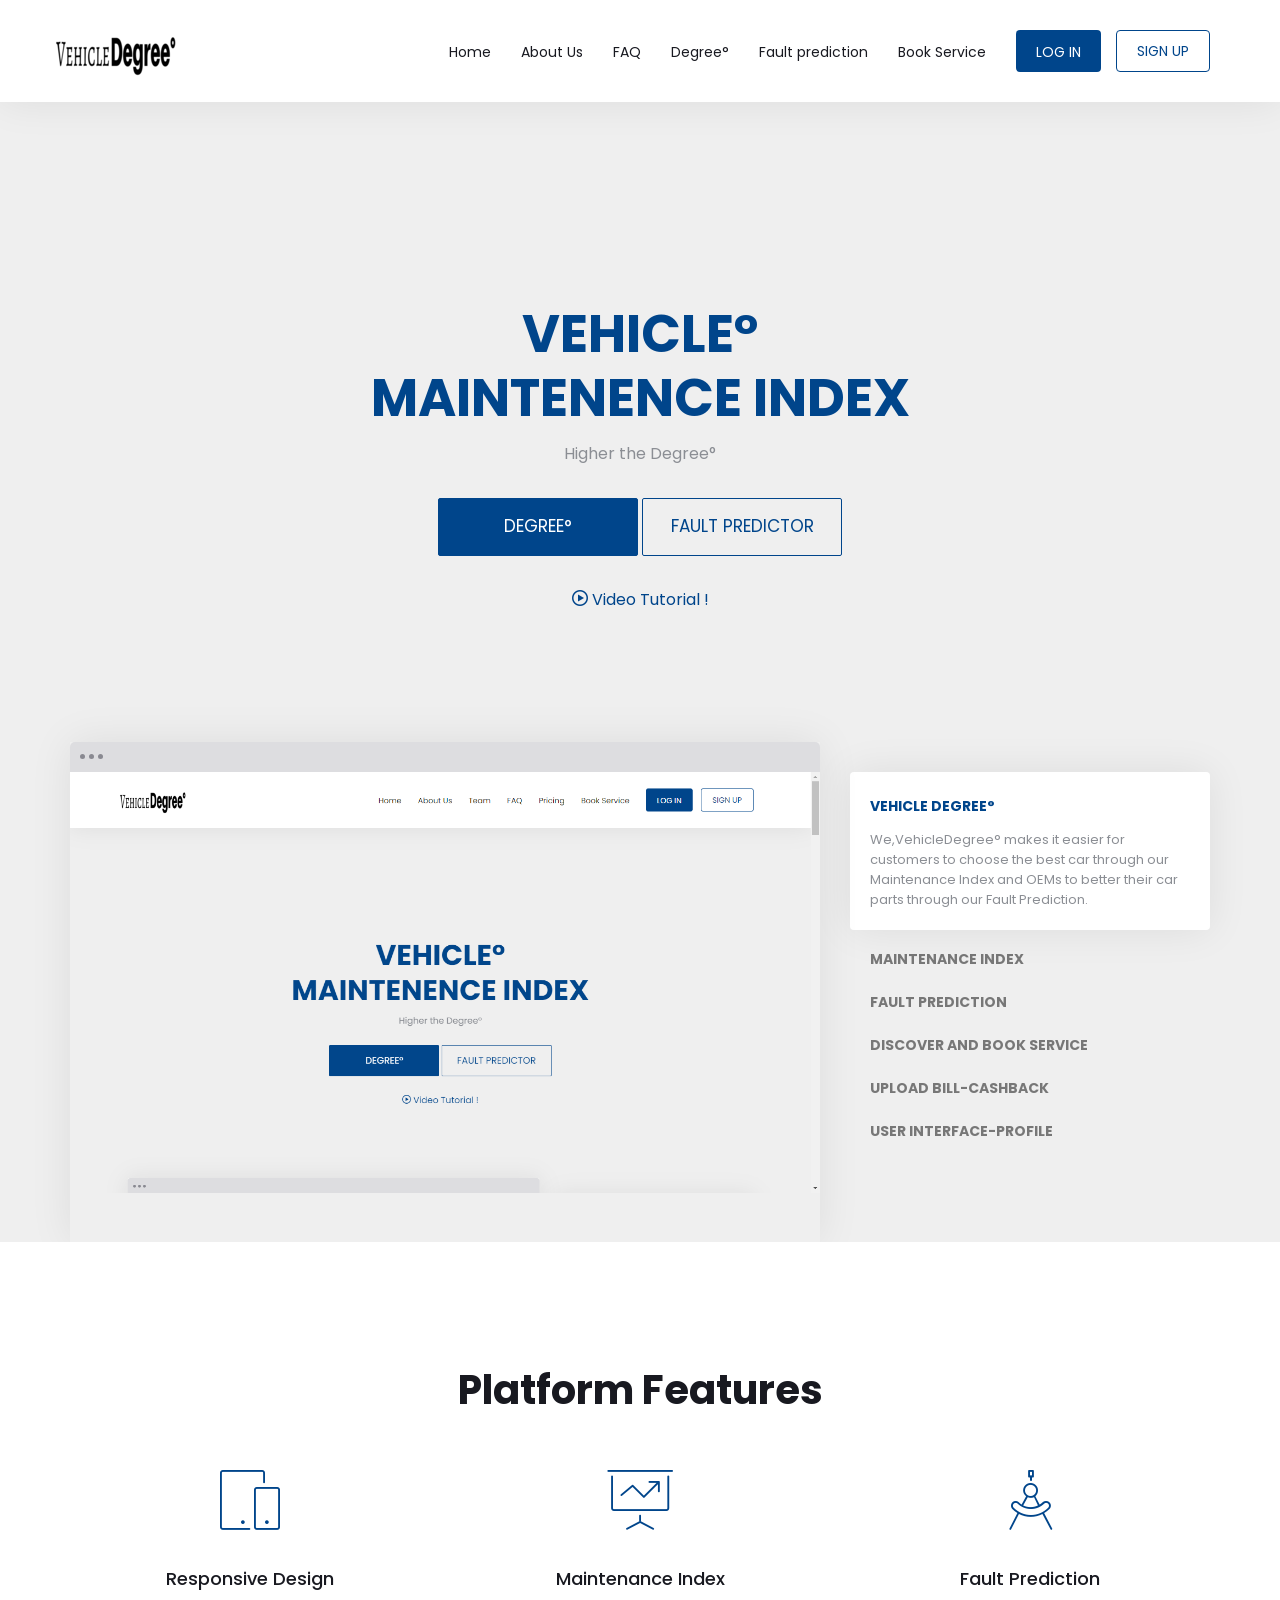
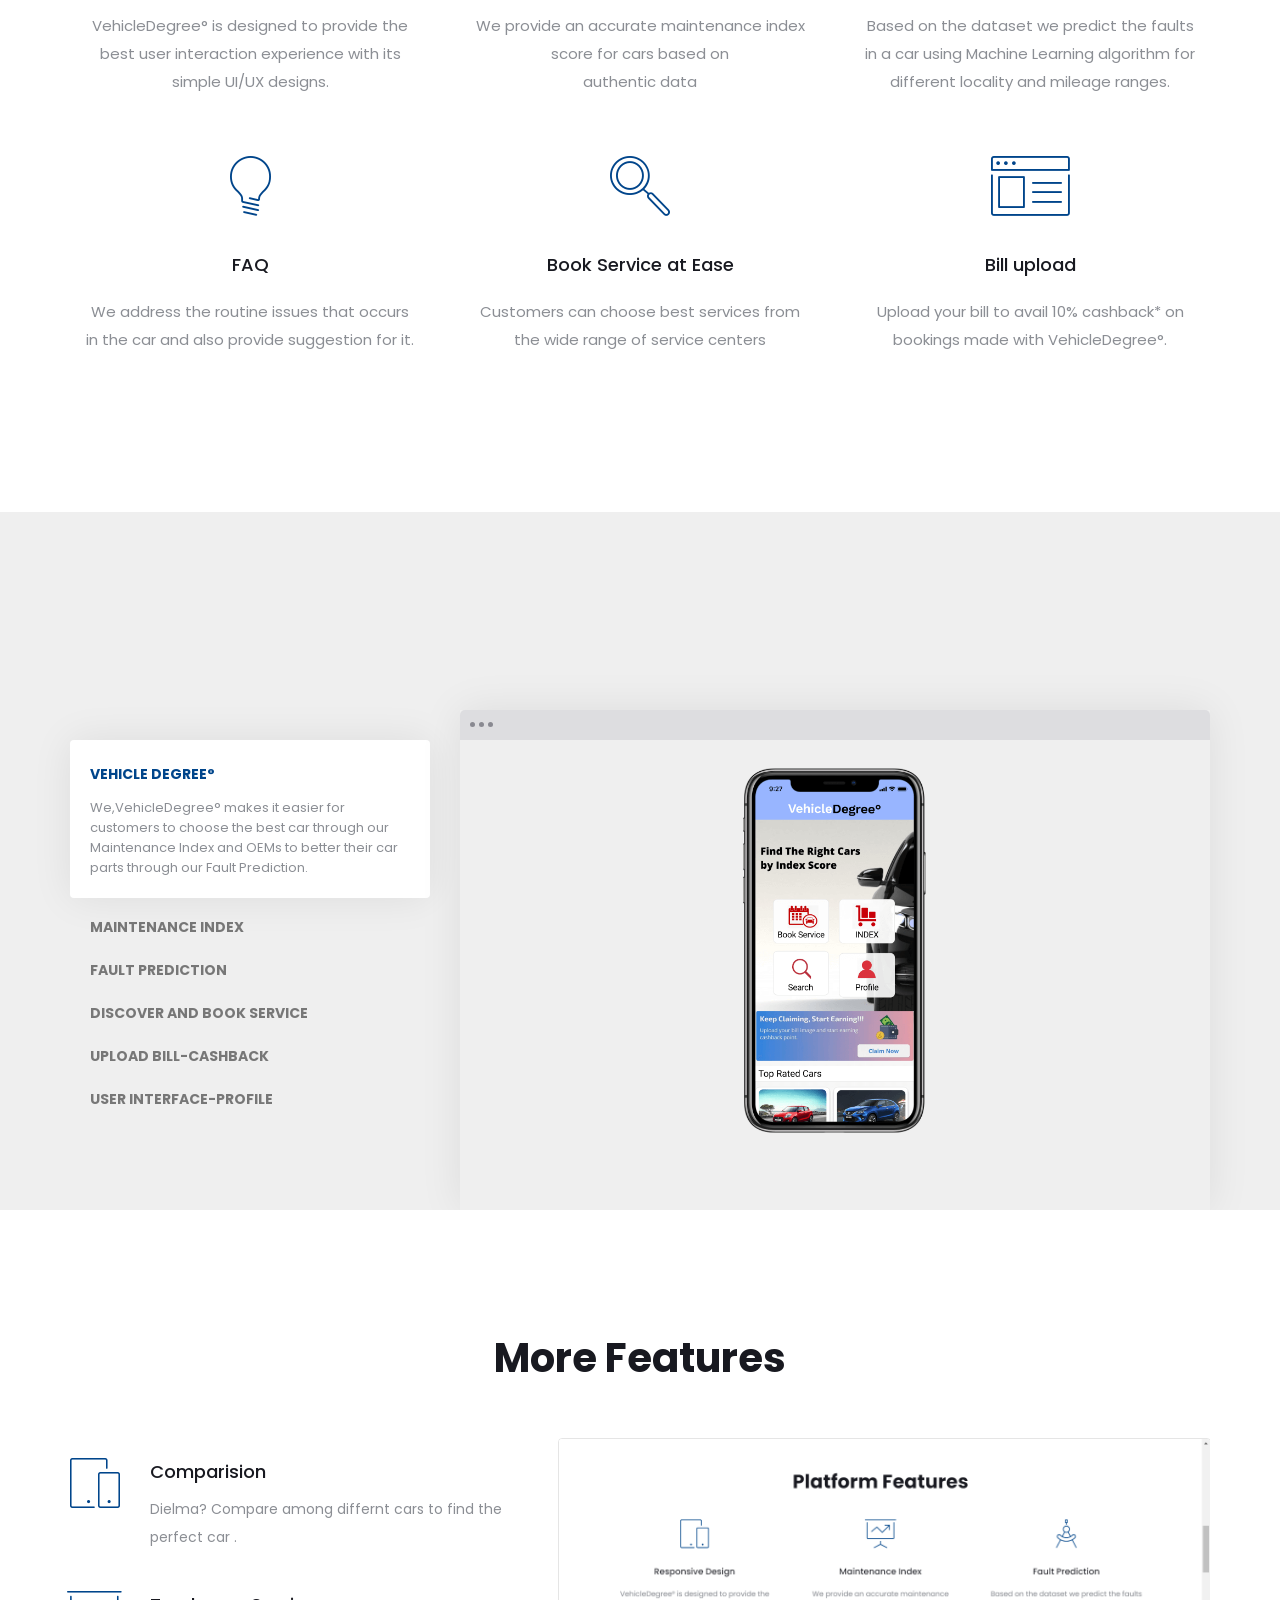
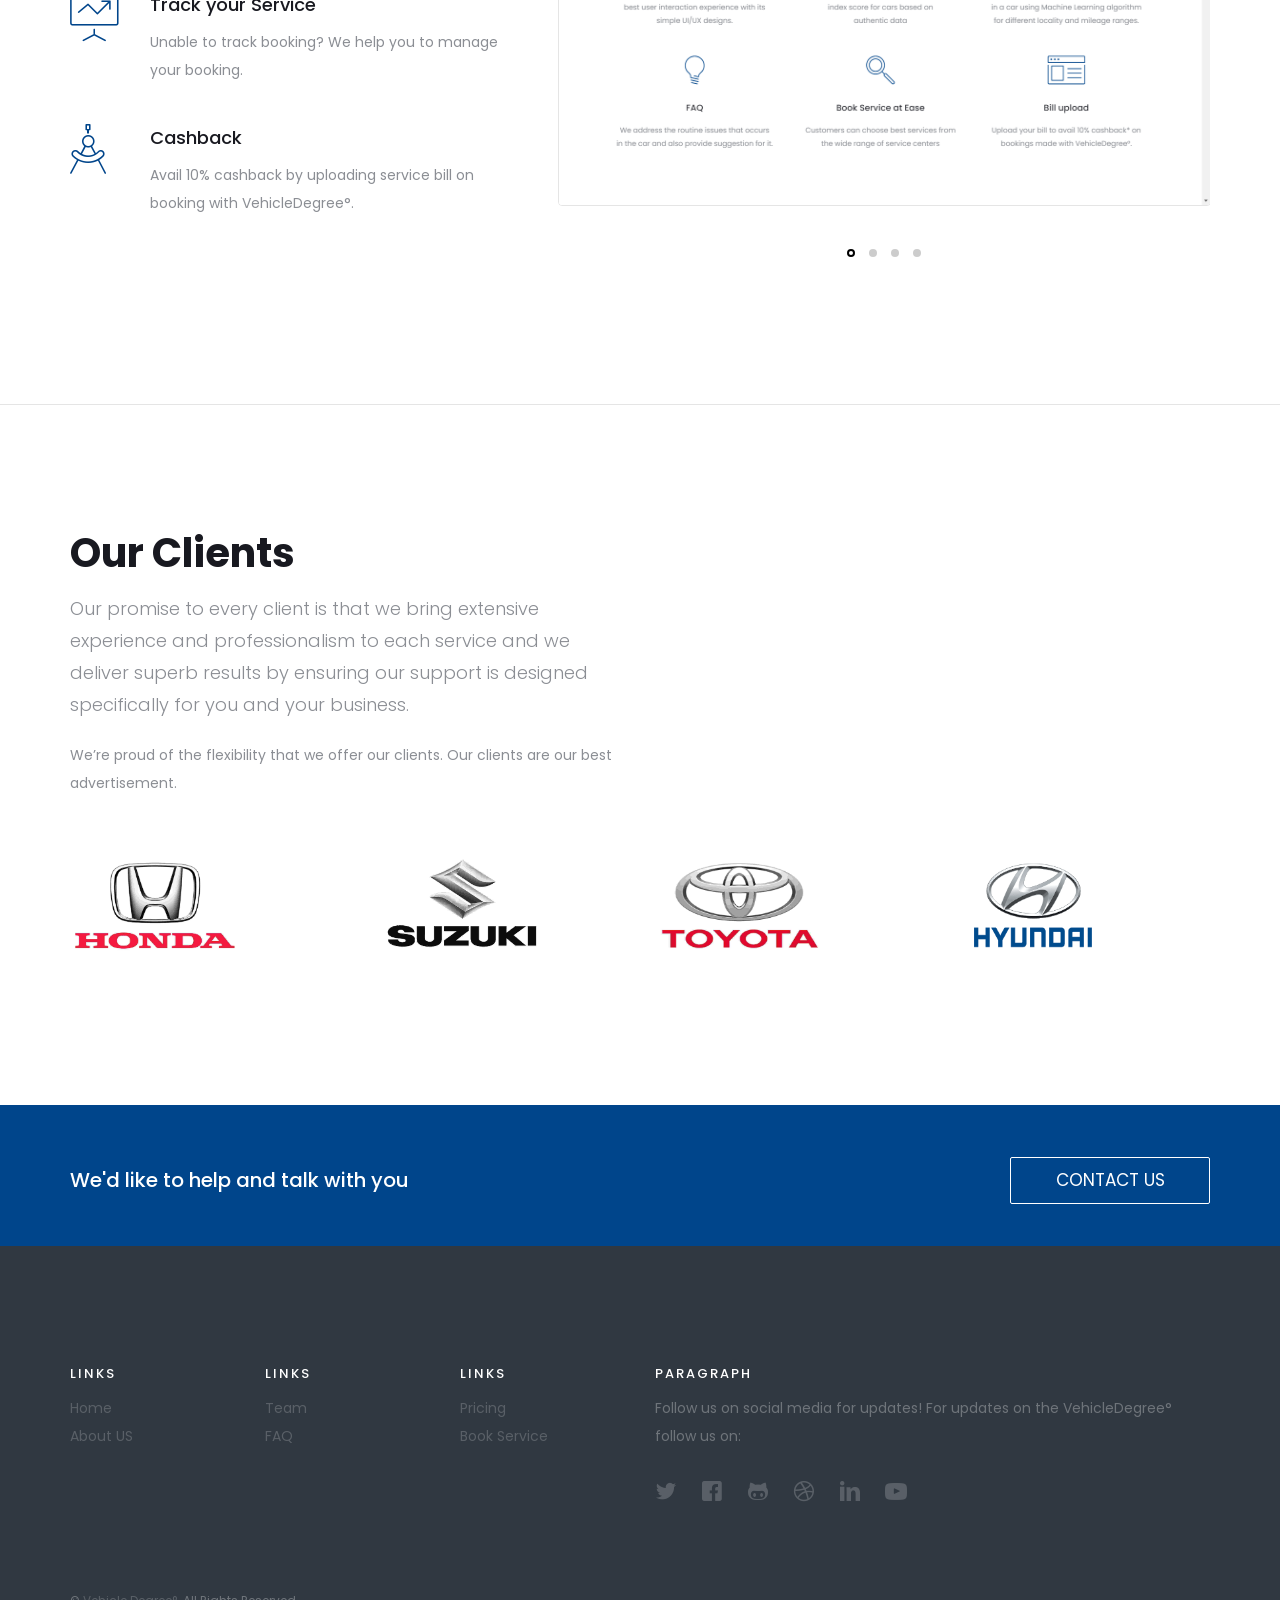
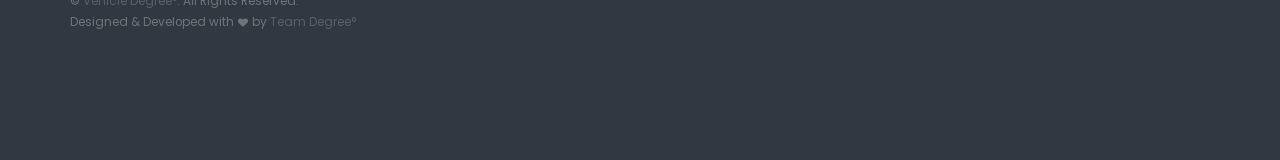
<file: degree/index.html>
<!DOCTYPE html>
<html lang="en">
  <head>
    <meta charset="utf-8">
    <meta name="viewport" content="width=device-width, initial-scale=1">
    <title>Vehicle Degree° &mdash; The Maintenence Index</title>
    <meta name="description" content="Free Bootstrap Theme by uicookies.com">
    <meta name="keywords" content="free website templates, free bootstrap themes, free template, free bootstrap, free website template">
    
    <link rel="stylesheet" href="https://fonts.googleapis.com/css?family=Poppins:400,500,700">
    <link rel="stylesheet" href="css/styles-merged.css">
    <link rel="stylesheet" href="css/style.min.css">

    <meta name="description" content="">
    <meta name="viewport" content="width=device-width, initial-scale=1, shrink-to-fit=no">

    <link rel="shortcut icon" href="assets/images/favicon.png">
    <link rel="stylesheet1" href="assets/css/animate.min.css">
    <link rel="stylesheet1" href="assets/css/style.css">
    <link rel="stylesheet1" type="text/css" href="assets/css/responsive.css">
    <link rel="stylesheet1" type="text/css" href="assets/css/color.css">
    <!--[if lt IE 9]>
      <script src="js/vendor/html5shiv.min.js"></script>
      <script src="js/vendor/respond.min.js"></script>
    <![endif]-->
  </head>
  <body>
    
    <!-- Fixed navbar -->
    <!-- navbar-fixed-top  -->
    
    
    <nav class="navbar probootstrap-megamenu navbar-default probootstrap-navbar">
      <div class="container">
        <div class="navbar-header">
          <button type="button" class="navbar-toggle collapsed" data-toggle="collapse" data-target="#navbar-collapse" aria-expanded="false" aria-controls="navbar">
            <span class="sr-only">Toggle navigation</span>
            <span class="icon-bar"></span>
            <span class="icon-bar"></span>
            <span class="icon-bar"></span>
          </button>
          <a class="navbar-brand" href="index.html" title="Vehicle Degree">Degree°</a>
        </div>

        <div id="navbar-collapse" class="navbar-collapse collapse">
          <ul class="nav navbar-nav navbar-right">
            <li><a href="index.html">Home</a></li>
            <li><a href="about.html">About Us</a></li>
           
            <li><a href="faq.html">FAQ</a></li>
            <li><a href="pricing.html">Degree°</a></li>
            <li><a href="fault.html">Fault prediction</a></li>
            <li><a href="01_Home.html">Book Service</a></li>
            <li class="probootstra-cta-button"><a href="#" class="btn" data-toggle="modal" data-target="#loginModal">Log in</a></li>
           <li class="probootstra-cta-button last"><a href="#" class="btn btn-ghost" data-toggle="modal" data-target="#signupModal">Sign up</a></li>
          </ul>
        </div>
      </div>
    </nav>

     <!-- Modal login -->
     <div class="modal fadeInUp probootstrap-animated" id="loginModal" tabindex="-1" role="dialog" aria-labelledby="loginModalLabel" aria-hidden="true">
      <div class="vertical-alignment-helper">
        <div class="modal-dialog modal-md vertical-align-center">
          <div class="modal-content">
            <button type="button" class="close" data-dismiss="modal" aria-hidden="true"><i class="icon-cross"></i></button>
            <div class="probootstrap-modal-flex">
              <div class="probootstrap-modal-figure" style="background-image: url(img/modal_bg.jpg);"></div>
              <div class="probootstrap-modal-content">
                <form action="#" class="probootstrap-form">
                  <div class="form-group">
                    <input type="text" class="form-control" placeholder="Email">
                  </div> 
                  <div class="form-group">
                    <input type="password" class="form-control" placeholder="Password">
                  </div> 
                  <div class="form-group clearfix mb40">
                    <label for="remember" class="probootstrap-remember"><input type="checkbox" id="remember"> Remember Me</label>
                    <a href="#" class="probootstrap-forgot">Forgot Password?</a>
                  </div>
                  <div class="form-group text-left">
                    <div class="row">
                      <div class="col-md-6">
                        <input type="submit" class="btn btn-primary btn-block" value="Sign In">
                      </div>
                    </div>
                  </div>
                  <div class="form-group probootstrap-or">
                    <span><em>or</em></span>
                  </div>
                  <div class="form-group">
                    <div class="row">
                      <div class="col-md-12">
                        <button class="btn btn-primary btn-ghost btn-block btn-connect-facebook"><span>connect with</span> Facebook</button>
                        <button class="btn btn-primary btn-ghost btn-block btn-connect-google"><span>connect with</span> Google</button>
                        <button class="btn btn-primary btn-ghost btn-block btn-connect-twitter"><span>connect with</span> Twitter</button>
                      </div>
                    </div>
                  </div>
                </form>
              </div>
            </div>
          </div>
        </div>
      </div>
    </div>
    <!-- END modal login -->
    
    <!-- Modal signup -->
    <div class="modal fadeInUp probootstrap-animated" id="signupModal" tabindex="-1" role="dialog" aria-labelledby="signupModalLabel" aria-hidden="true">
      <div class="vertical-alignment-helper">
        <div class="modal-dialog modal-md vertical-align-center">
          <div class="modal-content">
            <button type="button" class="close" data-dismiss="modal" aria-hidden="true"><i class="icon-cross"></i></button>
            <div class="probootstrap-modal-flex">
              <div class="probootstrap-modal-figure" style="background-image: url(img/modal_bg.jpg);"></div>
              <div class="probootstrap-modal-content">
                <form action="#" class="probootstrap-form">
                  <div class="form-group">
                    <input type="text" class="form-control" placeholder="Email">
                  </div> 
                  <div class="form-group">
                    <input type="password" class="form-control" placeholder="Password">
                  </div> 
                  <div class="form-group">
                    <input type="password" class="form-control" placeholder="Re-type Password">
                  </div> 
                  <div class="form-group clearfix mb40">
                    <label for="remember" class="probootstrap-remember"><input type="checkbox" id="remember"> Remember Me</label>
                    <a href="#" class="probootstrap-forgot">Forgot Password?</a>
                  </div>
                  <div class="form-group text-left">
                    <div class="row">
                      <div class="col-md-6">
                        <input type="submit" class="btn btn-primary btn-block" value="Sign Up">
                      </div>
                    </div>
                    
                  </div>
                  <div class="form-group probootstrap-or">
                    <span><em>or</em></span>
                  </div>
                  <div class="form-group">
                    <div class="row">
                      <div class="col-md-12">
                        <button class="btn btn-primary btn-ghost btn-block btn-connect-facebook"><span>connect with</span> Facebook</button>
                        <button class="btn btn-primary btn-ghost btn-block btn-connect-google"><span>connect with</span> Google</button>
                        <button class="btn btn-primary btn-ghost btn-block btn-connect-twitter"><span>connect with</span> Twitter</button>
                      </div>
                    </div>
                  </div>
                </form>
              </div>
            </div>
          </div>
        </div>
      </div>
    </div>
    <!-- END modal signup --> 

    

    <section class="probootstrap-hero " >
      <div class="container">
        <div class="row">
          <div class="col-md-8 col-md-offset-2 col-sm-8 col-sm-offset-2 text-center probootstrap-hero-text pb0 probootstrap-animate" data-animate-effect="fadeIn">
            <h1 class="mb-4" data-scrollax="properties: { translateY: '30%', opacity: 1.6 }" style="color: #00458B;"> Vehicle° <br><span>Maintenence Index</span></h1>
            <p class="mb-4" data-scrollax="properties: { translateY: '30%', opacity: 1.6 }">Higher the Degree°</p>
            <p>
              <a href="pricing.html" class="btn btn-primary btn-lg" role="button">Degree°</a>
              <a href="pricing.html" class="btn btn-primary btn-ghost btn-lg" role="button">Fault Predictor</a>
            </p>
             <p><a href="#"><i class="icon-play2"></i> Video Tutorial !<br><br></a></p> 
          </div>
        </div>
      </div>  
    </section>

    <section class="probootstrap-hero probootstrap-xs-hero ">
      <div class="container">
        <div class="row probootstrap-feature-showcase">
          <div class="col-md-4 col-md-push-8 probootstrap-showcase-nav  probootstrap-animate">
            <ul>
              <li class="active">
                <a href="#">Vehicle Degree°</a>
                <p>We,VehicleDegree° makes it easier for customers to choose the best car through our Maintenance Index and OEMs to better their car parts through our Fault Prediction.</p>
              </li>
              <li>
                <a href="#">Maintenance Index</a>
                <p>We here at VehicleDegree° provide maintenance index score for cars. Higher the index score, better the car.</p>
              </li>
              <li>
                <a href="#">Fault Prediction</a>
                <p>Predicting the faults in the car in order to provide data to customers and OEMs for better understanding of the car.</p>
              </li>
              <li>
                <a href="#">Discover and Book Service</a>
                <p>Service at your fingertips.Get the best service that you want in the industry.</p>
              </li>
              <li>
                <a href="#">Upload Bill-Cashback </a>
                <p>Book Service and upload your bill to avail 10% cashback* through VehicleDegree°.</p>
              </li>
              <li>
                <a href="#">User Interface-Profile</a>
                <p>Get your profile updated with VehicleDegree° and keep track of your services and cars index score.Also get additional benefits.</p>
              </li>
            </ul>
          </div>
          <div class="col-md-8 col-md-pull-4 probootstrap-animate" style="position: relative;">
            <div class="probootstrap-home-showcase-wrap">
              <div class="probootstrap-home-showcase-inner">
                <div class="probootstrap-chrome">
                  <div><span></span><span></span><span></span></div>
                </div>
                <div class="probootstrap-image-showcase">
                  <ul class="probootstrap-images-list">
                    <li class="active"><img src="img/Screenshot (104).png" alt="Image" class="img-responsive"></li>
                    <li><img src="img/maintenanceweb.png" alt="Image" class="img-responsive"></li>
                    <li><img src="img/Screenshot (139).png" alt="Image" class="img-responsive"></li>
                    <li><img src="img/Screenshot (109).png" alt="Image" class="img-responsive"></li>
                    <li><img src="img/Screenshot (140).png" alt="Image" class="img-responsive"></li>
                    <li><img src="img/Screenshot (111).png" alt="Image" class="img-responsive"></li>
                  </ul>
                </div>
              </div>
            </div>
          </div>
          
        </div>
      </div>
    </section>

    <section class="probootstrap-section probootstrap-bg-white probootstrap-zindex-above-showcase">
      <div class="container">
        <div class="row">
          <div class="col-md-6 col-md-offset-3 text-center section-heading probootstrap-animate" data-animate-effect="fadeIn">
            <h2>Platform Features</h2>
            <p class="lead"></p>
          </div>
        </div>
        <!-- END row -->
        <div class="row probootstrap-gutter60">
          <div class="col-md-4 probootstrap-animate" data-animate-effect="fadeInLeft">
            <div class="service text-center">
              <div class="icon"><i class="icon-mobile3"></i></div>
              <div class="text">
                <h3>Responsive Design</h3>
                <p>VehicleDegree° is designed to provide the best user interaction experience with its simple UI/UX designs.</p>
              </div>  
            </div>
          </div>
          <div class="col-md-4 probootstrap-animate" data-animate-effect="fadeIn">
            <div class="service text-center">
              <div class="icon"><i class="icon-presentation"></i></div>
              <div class="text">
                <h3>Maintenance Index</h3>
                <p>We provide an accurate maintenance index score for cars based on <br> authentic data </p>
              </div>
            </div>
          </div>
          <div class="col-md-4 probootstrap-animate" data-animate-effect="fadeInRight">
            <div class="service text-center">
              <div class="icon"><i class="icon-circle-compass"></i></div>
              <div class="text">
                <h3>Fault Prediction</h3>
                <p>Based on the dataset we predict the faults in a car using Machine Learning algorithm for different locality and mileage ranges.</p>
              </div>
            </div>
          </div>

          <div class="col-md-4 probootstrap-animate" data-animate-effect="fadeInLeft">
            <div class="service text-center">
              <div class="icon"><i class="icon-lightbulb"></i></div>
              <div class="text">
                <h3>FAQ</h3>
                <p>We address the routine issues that occurs in the car and also provide suggestion for it.</p>
              </div>  
            </div>
          </div>
          <div class="col-md-4 probootstrap-animate">
            <div class="service text-center">
              <div class="icon"><i class="icon-magnifying-glass2"></i></div>
              <div class="text">
                <h3>Book Service at Ease</h3>
                <p>Customers can choose best services from the wide range of service centers</p>
              </div>
            </div>
          </div>
          <div class="col-md-4 probootstrap-animate" data-animate-effect="fadeInRight">
            <div class="service text-center">
              <div class="icon"><i class="icon-browser2"></i></div>
              <div class="text">
                <h3>Bill upload</h3>
                <p>Upload your bill to avail 10% cashback* on bookings made with VehicleDegree°.</p>
              </div>
            </div>
          </div>
        </div>
      </div>
    </section>
    <section class="probootstrap-section pb0">
      <div class="container">
        <div class="row probootstrap-feature-showcase probootstrap-animate">
          <div class="col-md-4 probootstrap-showcase-nav">
            <ul>
              <li class="active">
                <a href="#">Vehicle Degree°</a>
                <p> We,VehicleDegree° makes it easier for customers to choose the best car through our Maintenance Index and OEMs to better their car parts through our Fault Prediction.</p>
              </li>
              <li>
                <a href="#">Maintenance Index</a>
                <p>We here at VehicleDegree° provide maintenance index score for cars. Higher the index score, better the car..</p>
              </li>
              <li>
                <a href="#">Fault Prediction</a>
                <p> Predicting the faults in the car in order to provide data to customers and OEMs for better understanding of the car.</p>
              </li>
              <li>
                <a href="#">Discover and Book Service</a>
                <p>Service at your fingertips.Get the best service that you want in the industry.</p>
              </li>
              <li>
                <a href="#">Upload Bill-Cashback</a>
                <p>Book Service and upload your bill to avail 10% cashback* through VehicleDegree°.</p>
              </li>
              <li>
                <a href="#">User Interface-Profile</a>
                <p>Get your profile updated with VehicleDegree° and keep track of your services and cars index score.Also get additional benefits.</p>
              </li>
            </ul>
          </div>
          <div class="col-md-8 probootstrap-animate" style="position: relative;">
            <div class="probootstrap-home-showcase-wrap">
              <div class="probootstrap-home-showcase-inner">
                <div class="probootstrap-chrome">
                  <div><span></span><span></span><span></span></div>
                </div>
                <div class="probootstrap-image-showcase">
                  <ul class="probootstrap-images-list">
                    <li class="active"><img src="img/home.png" alt="Image" class="img-responsive"></li>
                    <li><img src="img/jindex.jpg" alt="Image" class="img-responsive"></li>
                    <li><img src="img/jfault.jpg" alt="Image" class="img-responsive"></li>
                    <li><img src="img/jbooking.jpg" alt="Image" class="img-responsive"></li>
                    <li><img src="img/jbill.png" alt="Image" class="img-responsive"></li>
                    <li><img src="img/jvehicle profile.jpg" alt="Image" class="img-responsive"></li>
                  </ul>
                </div>
              </div>
            </div>
          </div>
          
        </div>
      </div>
    </section>

    <section class="probootstrap-section probootstrap-bg-white probootstrap-zindex-above-showcase">
      <div class="container">
        <div class="row">
          <div class="col-md-6 col-md-offset-3 text-center section-heading probootstrap-animate">
            <h2>More Features</h2>
            <p class="lead"></p>
          </div>
        </div>
        <!-- END row -->
        <div class="row">
          <div class="col-md-7 col-md-push-5 probootstrap-animate"  data-animate-effect="fadeInRight">

            <div class="owl-carousel owl-carousel-fullwidth border-rounded">
              <div class="item">
                <img src="img/Screenshot (105).png" >
              </div>
              <div class="item">
                <img src="img/Screenshot (133).png" >
              </div>
              <div class="item">
                <img src="img/Screenshot (110).png" width="90" height="365">
              </div>
              <div class="item">
                <img src="img/Screenshot (111).png" >
              </div>
            </div>

          </div>

          <div class="col-md-5 col-md-pull-7">
            <div class="service left-icon probootstrap-animate" data-animate-effect="fadeInLeft">
              <div class="icon"><i class="icon-mobile3"></i></div>
              <div class="text">
                <h3>Comparision</h3>
                <p>Dielma? Compare among differnt cars to find the perfect car .</p>
              </div>  
            </div>
            <div class="service left-icon probootstrap-animate" data-animate-effect="fadeInLeft">
              <div class="icon"><i class="icon-presentation"></i></div>
              <div class="text">
                <h3>Track your Service</h3>
                <p>Unable to track booking? We help you to manage your booking.</p>
              </div>
            </div>
            <div class="service left-icon probootstrap-animate" data-animate-effect="fadeInLeft">
              <div class="icon"><i class="icon-circle-compass"></i></div>
              <div class="text">
                <h3>Cashback</h3>
                <p>Avail 10% cashback by uploading service bill on booking with VehicleDegree°.</p>
              </div>
            </div>
          </div>
        </div>
      </div>
    </section>

   <!-- <section class="probootstrap-section probootstrap-border-top probootstrap-bg-white">
      <div class="container">
        <div class="row">
          <div class="col-md-6 col-md-offset-3 text-center section-heading probootstrap-animate">
            <h2>What People Says</h2>
            <p class="lead"></p>
          </div>
        </div>
        <div class="row">
          <div class="col-md-4 probootstrap-animate" data-animate-effect="fadeIn">
            <div class="probootstrap-testimony-wrap text-center">
              <figure>
                <img src="img/person_1.jpg" alt="Free Bootstrap Template by uicookies.com">
              </figure>
              <blockquote class="quote">&ldquo;Design must be functional and functionality must be translated into visual aesthetics, without any reliance on gimmicks that have to be explained.&rdquo; <cite class="author">&mdash; Ferdinand A. Porsche <br> <span>Design Lead at AirBNB</span></cite></blockquote>

            </div>
          </div>
          <div class="col-md-4 probootstrap-animate" data-animate-effect="fadeIn">
            <div class="probootstrap-testimony-wrap text-center">
              <figure>
                <img src="img/person_2.jpg" alt="Free Bootstrap Template by uicookies.com">
              </figure>
              <blockquote class="quote">&ldquo;Creativity is just connecting things. When you ask creative people how they did something, they feel a little guilty because they didn’t really do it, they just saw something. It seemed obvious to them after a while.&rdquo; <cite class="author">&mdash; Steve Jobs <br> <span>Co-Founder Square</span></cite></blockquote>
            </div>
          </div>
          <div class="col-md-4 probootstrap-animate" data-animate-effect="fadeIn">
            <div class="probootstrap-testimony-wrap text-center">
              <figure>
                <img src="img/person_3.jpg" alt="Free Bootstrap Template by uicookies.com">
              </figure>
              <blockquote class="quote">&ldquo;I think design would be better if designers were much more skeptical about its applications. If you believe in the potency of your craft, where you choose to dole it out is not something to take lightly.&rdquo; <cite class="author">&mdash; Frank Chimero <br> <span>Creative Director at Twitter</span></cite></blockquote>
            </div>
          </div>
          
        </div>
      </div>
    </section>
  -->
    <section class="probootstrap-section proboostrap-clients probootstrap-bg-white probootstrap-border-top">
      <div class="container">
        <div class="row">
          <div class="col-md-6 section-heading probootstrap-animate">
            <h2>Our Clients</h2>
            <p class="lead">Our promise to every client is that we bring extensive experience and professionalism to each service and we deliver superb results by ensuring our support is designed specifically for you and your business.</p>
            <p>We’re proud of the flexibility that we offer our clients. Our clients are our best advertisement.</p>
          </div>
        </div>
        <!-- END row -->
        <div class="row">
          <div class="col-md-3 col-sm-6 col-xs-6 text-center client-logo probootstrap-animate" data-animate-effect="fadeIn">
            <img src="img/jclient_1.jpg" class="img-responsive" alt="Free Bootstrap Template by uicookies.com"style="width:170px;height:95px;">
          </div>
          <div class="col-md-3 col-sm-6 col-xs-6 text-center client-logo probootstrap-animate" data-animate-effect="fadeIn">
            <img src="img/jclient_3.jpg" class="img-responsive" alt="Free Bootstrap Template by uicookies.com"style="width:200px;height:120px;">
          </div>
          <div class="clearfix visible-sm-block visible-xs-block"></div>
          <div class="col-md-3 col-sm-6 col-xs-6 text-center client-logo probootstrap-animate" data-animate-effect="fadeIn">
            <img src="img/jclient_2.jpg" class="img-responsive" alt="Free Bootstrap Template by uicookies.com"style="width:170px;height:97px;">
          </div>
          <div class="col-md-3 col-sm-6 col-xs-6 text-center client-logo probootstrap-animate" data-animate-effect="fadeIn">
            <img src="img/client_4.png" class="img-responsive" alt="Free Bootstrap Template by uicookies.com"style="width:170px;height:105px;">
          </div>
          
        </div>
      </div>
    </section>
    <section class="probootstrap-cta">
      <div class="container">
        <div class="row">
          <div class="col-md-12">
            <h2 class="probootstrap-animate" data-animate-effect="fadeInRight">We'd like to help and talk with you</h2>
            <a href="#" role="button" class="btn btn-primary btn-lg btn-ghost probootstrap-animate" data-animate-effect="fadeInLeft">Contact Us</a>
          </div>
        </div>
      </div>
    </section>
    
  <!--footer-->
    <footer class="probootstrap-footer">
      <div class="container">
        <div class="row">
          <div class="col-md-6">
            <div class="row">
              <div class="col-md-4 probootstrap-animate">
                <div class="probootstrap-footer-widget">
                  <h3>Links</h3>
                  <ul>
                    <li><a href="#">Home</a></li>
                    <li><a href="#">About US</a></li>
                  
                  </ul>
                </div>
              </div>
              <div class="col-md-4 probootstrap-animate">
                <div class="probootstrap-footer-widget">
                  <h3>Links</h3>
                  <ul>
                    <li><a href="#">Team</a></li>
                    <li><a href="#">FAQ</a></li>
                  
                  </ul>
                </div>
              </div>
              <div class="col-md-4 probootstrap-animate">
                <div class="probootstrap-footer-widget">
                  <h3>Links</h3>
                  <ul>
                    <li><a href="#">Pricing</a></li>
                    <li><a href="#">Book Service</a></li>
                  
                  </ul>
                </div>
              </div>
            </div>
          </div>
          
          <div class="col-md-6 probootstrap-animate">
            <div class="probootstrap-footer-widget">
              <h3>Paragraph</h3>
              <p>Follow us on social media for updates! For updates on the VehicleDegree° follow us on: </p>
              <ul class="probootstrap-footer-social">
                <li><a href="#"><i class="icon-twitter"></i></a></li>
                <li><a href="#"><i class="icon-facebook"></i></a></li>
                <li><a href="#"><i class="icon-github"></i></a></li>
                <li><a href="#"><i class="icon-dribbble"></i></a></li>
                <li><a href="#"><i class="icon-linkedin"></i></a></li>
                <li><a href="#"><i class="icon-youtube"></i></a></li>
              </ul>
            </div>
          </div>
        </div>
        <!-- END row -->
        <div class="row">
          <div class="col-md-12 copyright probootstrap-animate">
            <p><small>&copy;  <a href="#">Vehicle Degree°</a>. All Rights Reserved. <br> Designed &amp; Developed with <i class="icon icon-heart"></i> by <a href="#">Team Degree°</a></small></p>
          </div>
        </div>
      </div>
    </footer>
    

  

    <script src="js/scripts.min.js"></script>
    <script src="js/custom.min.js"></script>
  </body>
</html>
</file>
<file: degree/assets/css/style.css>
@charset "UTF-8";


/*===================== TABLE OF CONTENT =======================


1.  8 DIFFERENT HOMEPAGES
2.  LINE AWESOME FONTS 
3.  RESET CSS
4.  CROSS BROWSER COMPATABILITY
5.  ADVANCED SEARCH
7.  DROPDOWN MENUS
8.  RESPONSIVE HEADER
9.  SLICK SLIDER (BANNER)
10. LISTING PAGES
11. BLOG PAGES
12. CLIENT'S FEEDBACK
13. PROPERTY PAGE
14. ERROR 404

=============================================================*/





@import url(../icons/font-awesome/css/font-awesome.min.css);
@import url(../icons/simple-line-icons/css/simple-line-icons.css);
@import url(../icons/simple-line-icons/css/line-awesome.min.css);
@import url(bootstrap.min.css);


@font-face {
    font-family: 'Poppins';
    src: url('../icons/poppins/poppins-regular.woff2') format('woff2'),
         url('../icons/poppins/poppins-regular.woff') format('woff');
    font-weight: 400;
    font-style: normal;
}

@font-face {
    font-family: 'Poppins';
    src: url('../icons/poppins/poppins-bold.woff2') format('woff2'),
         url('../icons/poppins/poppins-bold.woff') format('woff');
    font-weight: 700;
    font-style: normal;
}

@font-face {
    font-family: 'Poppins';
    src: url('../icons/poppins/poppins-medium.woff2') format('woff2'),
         url('../icons/poppins/poppins-medium.woff') format('woff');
    font-weight: 500;
    font-style: normal;

}

@font-face {
    font-family: 'Poppins';
    src: url('../icons/poppins/poppins-semibold.woff2') format('woff2'),
         url('../icons/poppins/poppins-semibold.woff') format('woff');
    font-weight: 600;
    font-style: normal;

}

@font-face {
    font-family: 'Raleway';
    src: url('../icons/raleway/raleway-bold.woff2') format('woff2'),
         url('../icons/raleway/raleway-bold.woff') format('woff');
    font-weight: 700;
    font-style: normal;
}

@font-face {
    font-family: 'Raleway';
    src: url('../icons/raleway/raleway-medium.woff2') format('woff2'),
         url('../icons/raleway/raleway-medium.woff') format('woff');
    font-weight: 500;
    font-style: normal;

}

@font-face {
    font-family: 'Raleway';
    src: url('../icons/raleway/raleway-regular.woff2') format('woff2'),
         url('../icons/raleway/raleway-regular.woff') format('woff');
    font-weight: 400;
    font-style: normal;

}



/* ================================================================================== 
                    Reset Css
===================================================================================== */

html, body, div, span, applet, object, iframe,
h1, h2, h3, h4, h5, h6, p, blockquote, pre,
a, abbr, acronym, address, big, cite, code,
del, dfn, em, img, ins, kbd, q, s, samp,
small, strike, strong, sub, sup, tt, var,
b, u, i, center,
dl, dt, dd, ol, ul, li,
fieldset, form, label, legend,
table, caption, tbody, tfoot, thead, tr, th, td,
article, aside, canvas, details, embed, 
figure, figcaption, footer, header, hgroup, 
menu, nav, output, ruby, section, summary,
time, mark, audio, video {
  margin: 0;
  padding: 0;
  border: 0;
  font-size: 100%;
  font: inherit;
  vertical-align: baseline;
}
/* HTML5 display-role reset for older browsers */
article, aside, details, figcaption, figure, 
footer, header, hgroup, menu, nav, section {
  display: block;
}


body {
  font-family: "Poppins";
  color: #aeb4b6;
  font-size: 14px;
  font-weight: 400; 
  overflow-x: hidden;
}
body.pg {
  line-height: 1;
}

a:focus,
a:hover {
  text-decoration: none; }

a.link:focus,
a.link:hover {
  color: #070f43; }

ul {
  padding: 0;
  margin: 0px; }

li {
  list-style: none; }

h1,
h2,
h3,
h4,
h5,
h6 {
  color: #242526;
  font-weight: 500; }

p {
  font-family: "Raleway", sans-serif; 
  font-size: 13px;
  line-height: 24px;
}

section {
  float: left;
  width: 100%;
  position: relative;
}
footer {
  float: left;
  width: 100%;
}
select:focus {
  outline: none;
  -webkit-box-shadow: none;
  box-shadow: none; }


/* ================================================================================== 
                              CROSS BROWSER COMPATABILITY
===================================================================================== */



a,
.dropdown-item,
.drop-menu,
.drop-menu .select i,
.wrapper:before,
.popup,
.price,
.price > h4,
.agent_info > h3,
.slick-prev,
.slick-next,
.categories-info,
.catg-icon > i,
.categories-info > h3,
.overlay-stick,
.map-city-links ul li a,
.header .navbar-nav .nav-item .nav-link,
.drop-menu .select .currency,
.drop-menu .dropeddown li,
.card .img-block:before,
.card .img-block:after,
.popular-cities .card:before,
.popular-cities .card:after,
.banner-search .btn:before,
.banner-search .btn:after,
.intro-content a:before,
.intro-content a:after,
.sbmt-btn:before,
.sbmt-btn:after,
.btn2:before,
.btn2:after,
.btn-default:before,
.btn-default:after,
.card .img-block .overlay,
.srch-btn .overlay,
.card .card-body h3,
.explore-feature .card .card-body i,
.popular-cities .card .overlay,
.popular-cities .card .card-body i,
.map-box h4 a,
.infoBox-close,
.map-box-icon,
.marker-card,
#geoLocation,
#mapnav-buttons a,
#scrollEnabling,
#streetView,
.bottom-list ul li a,
.footer-social a,
.alert-success,
.post-nfo li,
.post-nfo li a,
.post_info > h3 a,
.blog-img:before,
.agent_img:before,
.widget-catgs ul li a,
.widget-catgs ul li a span,
.ps-info > h3 a,
.widget-tags > ul li a,
.btn1,
.blog-single-post:hover .view-post,
.agent:hover .view-post,
.socio-links li a,
.social_links li a,
.btn-default,
.card .card-footer a .la-heart-o,
.partner-logo > a img,
.signin-btn b:before,
.model-item .title,
.h-page-card .title a,
.btn,
.language-selector .drop-menu .dropeddown li {
  -webkit-transition: all 0.4s linear;
  -moz-transition: all 0.4s linear;
  -ms-transition: all 0.4s linear;
  -o-transition: all 0.4s linear;
  transition: all 0.4s linear;
}



.p-0 {
  padding: 0px; }

.section-padding {
  padding: 65px 0px; 
}

.section-heading {
 	text-align: center;
 	float: left;
 	width: 100%;
}
  .section-heading span {
    font-size: 14px;
    color: #aeb4b6;
    float: left;
    width: 100%;
    margin-bottom: 2px;
}
  .section-heading h3 {
    font-size: 32px;
    font-weight: 400; 
    float: left;
    width: 100%;
    margin-top: -4px;
}

.card {
  border-radius: 0px; 
  position: relative;
}
.ext-link {
  position: absolute;
  top: 0;
  left: 0;
  width: 100%;
  height: 100%;
}

.card-body {
  padding: 20px; }

.card-footer {
  padding: 20px; }

button:focus {
  outline: 0px; }

@media (min-width: 1200px) {
  .container {
    max-width: 1170px; padding: 0;} }

::-webkit-input-placeholder {
  /* Chrome/Opera/Safari */
  color: #7e7f82; }

::-moz-placeholder {
  /* Firefox 19+ */
  color: #7e7f82; }

:-ms-input-placeholder {
  /* IE 10+ */
  color: #7e7f82; }

:-moz-placeholder {
  /* Firefox 18- */
  color: #7e7f82; }



header {
  float: left;
  width: 100%;
}
header.pb {
  position: absolute;
  top: 0;
  left: 0;
  z-index: 99;
}
.top-header {
  background: #070f43;
  height: 53px;
  line-height: 55px;
  border-bottom: 1px solid #0f1649;
}
.header-address a {
  display: inline-block;
  color: #d6d8e0; 
}
.header {
  height: 105px;
}
.header-address a i {
  font-size: 18px;
  margin-right: 9px; 
  position: relative;
  top: 1px;
}
.header-address a span {
  font-size: 12px;
  margin-right: 29px;
  font-weight: 500; 
  position: relative;
}

.header-social {
  text-align: right;
  position: relative;
  top: -1px;
}
  .header-social a {
    display: inline-block;
    color: #d6d8e0;
    font-size: 13px;
    padding: 0 9px;
}
    .header-social a:last-child {
      padding-right: 0px; }
.close-menu {
  color: #000;
  font-size: 36px;
  position: absolute;
  top: 10px;
  right: 20px;
  display: none;
}
.header .navbar-brand {
  margin-right: 69px; 
  margin-top: 6px;
}
  .header .navbar-brand img {
    max-width: 105px; }

.header .dropdown-toggle::after {
  font-family: FontAwesome;
  content: "\f107";
  border: 0px;
  vertical-align: top;
  font-size: 14px;
  position: relative;
  top: 3px;
  left: 1px; 
}
.menu-button {
  width: 30px;
  background-color: inherit;
  border:0;
  cursor: pointer;
  margin-top: 10px;
  display: none;
}
.menu-button span {
  width: 100%;
  height: 3px;
  background-color: #111;
  margin-bottom: 6px;
  display: block;
}
header.pb .menu-button span {
  background-color: #fff;
}
.header .navbar {
  padding: 27px 0px; }

.header .navbar-nav .nav-item {
  margin-right: 27px; 
}
  .header .navbar-nav .nav-item .nav-link {
    color: #161616; 
    font-size: 14px;
    position: relative;
}

.sbmt-btn:hover {
	background-color: rgba(106, 123, 231, 0.8);
}
.sbmt-btn {
  position: relative;
  overflow: hidden;
}
.sbmt-btn:hover span,
.sbmt-btn:hover i {
	color: #fff;
}
  .header .navbar-nav .nav-item .dropdown-menu {
    border-radius: 0px;
    border: 0px; 
    padding: 0 20px;
    border-top: 1px solid #d5d4d9;
    overflow: hidden;
    position: absolute;
    top: 187.7%;
    left: 0;
    margin: 0;
   }
  .header .navbar-nav .nav-item .dropdown-menu:before {
    content: '';
    position: absolute;
    top: -3px;
    left: 0;
    width: 100%;
    height: 1px;
    -webkit-box-shadow: 3px 2px 13px rgba(0,0,0,0.2);
    -moz-box-shadow: 3px 2px 13px rgba(0,0,0,0.2);
    -ms-box-shadow: 3px 2px 13px rgba(0,0,0,0.2);
    -o-box-shadow: 3px 2px 13px rgba(0,0,0,0.2);
    box-shadow: 3px 2px 13px rgba(0,0,0,0.2);
}
  .dropdown-item:last-child {
    border-bottom: 0;
  }
  .dropdown-item {
    padding: 15px 0 14px 0;
    border-bottom: 1px solid #dfe0e5;
    text-transform: capitalize;
    line-height: 1;
  }
    .header .navbar-nav .nav-item .dropdown-menu .dropdown-item {
      font-size: 14px; }

.header .navbar-nav .signin-btn {
  margin-right: 25px !important;
  margin-top: 3px; }
  .header .navbar-nav .signin-btn a {
    margin-top: 5px; }
    .header .navbar-nav .signin-btn a i {
      font-size: 18px;
      margin-right: 7px;
      position: relative;
      top: 3px; }
.header .nav-item.signin-btn .nav-link {
	margin-top: 3px;
}
.header .navbar-nav .nav-item .nav-link.sbmt-btn {
  position: relative;
  top: -1px;
}
.header .navbar-nav .nav-item.signin-btn {
  margin-right: 25px;
}
.header .navbar-nav .submit-btn {
  margin-right: 0px;
  margin-top: 0; }
  .header .navbar-nav .submit-btn a {
    border: 1px solid;
    border-radius: 30px;
    padding: 0 25px;
    height: 51px;
    line-height: 48px;
    color: #6a7be7 !important; }
    .header .navbar-nav .submit-btn a i {
      font-size: 16px;
      margin-right: 10px;
      position: relative;
      top: 2px; }

.banner {
  padding: 200px 0px;
  background-color: #00458B;
  background-size: cover;
  background-position: center;
  min-height: 674px;
  position: relative;
  z-index: 1; }
  .banner::after {
    content: '';
    position: absolute;
    left: 0;
    right: 0;
    top: 0;
    bottom: 0;
    background: rgba(7, 15, 67, 0.8);
    z-index: -1; }
.banner .container {
  padding: 0 15px;
}
.banner-content h1 {
  font-size: 44px;
  color: #fff;
  text-align: center;
  font-weight: 400;
  margin-bottom: 33px;
  margin-top: 49px; }
.banner.hp2 {
  padding: 230px 0 150px 0;
}
.banner-search {
  background: #fff;
  border-radius: 50px;
  padding: 0px 7px 0px 10px; 
  height: 65px;
}
.banner-search .form-group {
  margin: 0px; 
  padding: 0;
}
.banner-search .form-control {
  font-size: 14px;
  font-weight: 500;
  height: 46px;
  border: 0px;
  margin: 9px 0px 10px 0px;
  border-radius: 0px;
  padding-left: 25px; 
}
.half-map-sec .banner-search .form-control {
  font-size: 12px;
}
.half-map-sec .drop-menu .select {
  font-size: 12px;
}
.half-map-sec .features_list ul li {width: 25%;}
.half-map-sec .drop-menu .dropeddown li {
  font-size: 12px;
}
.half-map-sec .features_list {margin-top: -50px;margin-bottom: 50px;}
    .banner-search .form-control:hover, .banner-search .form-control:focus, .banner-search .form-control.active {
      -webkit-box-shadow: none !important;
      box-shadow: none !important; }
  .banner-search .btn {
    border-radius: 50px;
    margin: 7px 0px;
    padding: 0 36px;
    height: 51px;
    line-height: 51px;
    float: right;
    border:0;
    font-size: 14px;
    color: #fff;
    box-shadow: none;
    position: relative;
    overflow: hidden;
    z-index: 99;
}
.banner-search .btn:hover {
  background-color: rgba(106, 123, 231, 0.8);
}
    .banner-search .btn i {
      margin-right: 8px;
      font-size: 18px; 
	  position: relative;
      top: 2px;
  }
.signin-btn b {
  position: relative;
}
.signin-btn b:hover:before {
  opacity: 1;
  visibility: visible;
  left: 0;
  width: 100%;
}
.signin-btn b:before {
  content: '';
  position: absolute;
  bottom: -5px;
  left: 50%;
  width: 0;
  height: 2px;
  opacity: 0;
  visibility: hidden;
}
.drop-menu {
  background: #fff;
  width: 100%;
  display: inline-block;
  position: relative;
  font-size: 14px;
  height: 100%;
  text-align: left;
  margin: 7px 0;
  border-left: 1px solid #e0e1e6;
  /*padding-left: 10px; */
  padding: 5px 10px 5px 10px;
}
  .drop-menu .select {
    cursor: pointer;
    display: block;
    padding: 10px;
    color: #7e7f82;
    font-weight: 500;
    padding-left: 20px;
    font-size: 14px;
    text-transform: capitalize;
}
    .drop-menu .select i {
      font-size: 14px;
      margin-top: 5px;
      cursor: pointer;
      float: right; 
      position: relative;
      right: 10px;
}
.form_field {
	float: left;
}
.addres {
	width: 376px;
}
.tpmax {
	width: 207px;
}
.srch-btn {
	float: left;
	width: 156px;
  position: relative;
}

    .drop-menu .select .currency {
      font-size: 13px;
      cursor: pointer;
      float: right; }
  .drop-menu.active {
    border-radius: 5px 5px 0 0; }
    .drop-menu.active:hover, .drop-menu.active:focus {
      border-radius: 5px 5px 0 0; }
    .drop-menu.active .select {
      -webkit-box-shadow: none !important;
      box-shadow: none !important;
      outline: none; }
    .drop-menu.active .select i {
      -webkit-transform: rotate(180deg);
      -ms-transform: rotate(180deg);
      transform: rotate(180deg); }
  .drop-menu:focus {
    -webkit-box-shadow: none;
    box-shadow: none;
    outline: none; }
  .drop-menu .dropeddown {
    position: absolute;
    width: 100%;
    left: 0;
    margin-top: 1px;
    overflow: hidden;
    display: none;
    max-height: 144px;
    overflow-y: auto;
    z-index: 9999;
    background: #fff;
    padding: 0;
    list-style: none; 
    padding: 0 30px;
    border:1px solid #d3d3db;
    top: 112%;
}

    .drop-menu .dropeddown li {
      padding: 15px 0 14px 0;
      cursor: pointer;
      color: #242526; 
      border-bottom: 1px solid #e0dfe5;
}
.drop-menu.active .select > span,
.drop-menu.active .select i,
.drop-menu .dropeddown li:hover {
  color: #7686e6;
}
.drop-menu .dropeddown li:last-child {
  border-bottom: 0;
}

.intro.section-padding {
  padding: 110px 0px 6px; }
.intro .container {
  padding: 0 15px;
}
.intro .row {
  margin: 0;
}
.intro-content h3 {
  font-size: 32px;
  margin-top: 31px;
  margin-bottom: 20px;
  font-weight: 400; }

.intro-content > a {
  margin-top: 30px;
}
.intro-content p {
  font-family: "Raleway", sans-serif;
  font-size: 16px;
  color: #67686c;
  line-height: 30px;
}

.view-btn {
  margin-top: 14px;
  border-radius: 30px;
  display: inline-block;
  border: 1px solid;
  font-size: 14px;
  height: 51px;
  line-height: 49px;
  padding: 0 26px 0 27px;
  position: relative;
  overflow: hidden;
  z-index: 2;
}
.view-btn i {
  margin-right: 5px;
  font-size: 16px;
  position: relative;
  top: 2px;
  padding-right: 7px;
}
.view-btn:hover, .view-btn:focus, .view-btn.active {
    background: rgba(106, 123, 231, 0.8);
    color: #fff;
    border-color: transparent;
    box-shadow: inherit;
}

.intro-img img {
  width: 100%;
  max-width: inherit;
}

.intro-thumb-row {
  background: #fff;
  padding: 30px 0px 30px;
  z-index: 9999;
  position: relative;
  display: inline-block;
  top: -69px;
}
.intro-thumb-row img {
  vertical-align: middle;
  border-style: none;
}
.intro-thumb:last-child {
  margin-right: 30px;
}
.intro-thumb {
  border: 1px solid #e0e1e6;
  display: inline-block;
  margin-right: 27px;
  width: 270px;
}
.intro-img {padding-left: 15px;}
  .intro-thumb h6 {
    display: inline-block;
    /*padding: 10px 15px;*/
    padding-left: 15px;
    position: relative;
    top: 2px;
    min-width: 150px;
    font-size: 14px; }

.popular-listing .card {
  	margin-top: 0;
  	border:0;
  	cursor: pointer;
}
.popular-listing.hp5 .card {
  margin-bottom: 30px;
}
.section-heading {
  margin-bottom: 37px;
}
.popular-listing .card {
  border:0;
  cursor: pointer;
}
.popular-listing.section-padding {
	padding: 1px 0 40px 0;
}
 .card .img-block {
    position: relative;
    z-index: 1;
    float: left;
    width: 100%; 
  }
    .card .img-block::after {
      position: absolute;
      content: '';
      left: 0;
      right: 0;
      bottom: 0;
      top: 0;
      background: transparent -webkit-gradient(linear, left top, left bottom, from(rgba(255, 255, 255, 0.15)), to(rgba(0, 0, 0, 0.5)));
      background: transparent -webkit-linear-gradient(rgba(255, 255, 255, 0.15), rgba(0, 0, 0, 0.5));
      background: transparent -o-linear-gradient(rgba(255, 255, 255, 0.15), rgba(0, 0, 0, 0.5));
      background: transparent linear-gradient(rgba(255, 255, 255, 0.15), rgba(0, 0, 0, 0.5));
      z-index: 0; }
    .card .img-block h5,
    .map-box .rate-info > h5 {
      margin: 0px;
      color: #fff;
      font-size: 20px;
      font-weight: 600; 
      float: left;
      /*padding-left: 24px;*/
      position: relative;
      top: 5px;
    }
    .card .img-block span,
    .map-box .rate-info > span {
      color: #fff;
      text-transform: uppercase;
      font-size: 12px;
      background: rgba(145, 147, 152, 0.7);
      border-radius: 50px;
      padding: 5px 13px; 
      float: right;
      /*margin-right: 24px;*/
      margin-top: 2px;
 }


.card .img-block:before,
.card .img-block:after,
.popular-cities .card:before,
.popular-cities .card:after,
.banner-search .btn:before,
.banner-search .btn:after,
.intro-content a:before,
.intro-content a:after,
.sbmt-btn:before,
.sbmt-btn:after,
.btn2:before,
.btn2:after,
.btn-default:before,
.btn-default:after {
	content: '';
	position: absolute;
	top: 0;
	left: 0;
	width: 50%;
	height: 100%;
	background: rgba(106, 123, 231, 0.8);
	opacity: 0;
	visibility: hidden;
}    
.btn2:before,
.btn2:after,
.btn-default:before,
.btn-default:after {
  background-color: rgba(48,62,148,0.50);
}
.banner-search .btn:before,
.banner-search .btn:after,
.intro-content a:before,
.intro-content a:after,
.sbmt-btn:before,
.sbmt-btn:after,
.btn2:before,
.btn2:after,
.btn-default:before,
.btn-default:after {
  z-index: -1;
}
.intro-content a:after {
  right: 0;
  left: auto;
}
.banner-search .btn:after,
.sbmt-btn:after,
.btn2:after,
.btn-default:after {
  right: 0;
  left: auto;
}
.card .img-block:after {
	right: 0;
    left: auto;
} 
.popular-cities .card:hover:after {
	left: auto;
	right: 0;
}
.banner-search .btn:hover:before,
.banner-search .btn:hover:after,
.intro-content a:hover:before,
.intro-content a:hover:after,
.sbmt-btn:hover:before,
.sbmt-btn:hover:after,
.btn2:hover:before,
.btn2:hover:after,
.btn-default:hover:before,
.btn-default:hover:after {
  opacity: 1;
  visibility: visible;
  width: 0;
}

.card:hover .img-block:before,
.card:hover .img-block:after,
.popular-cities .card:hover:before,
.popular-cities .card:hover:after {
	opacity: 1;
	visibility: visible;
	width: 0;
}
.card .img-block .overlay,
.srch-btn .overlay {
      position: absolute;
      left: 0;
      right: 0;
      top: 0;
      bottom: 0;
      background: rgba(106, 123, 231, 0.8);
      opacity: 0;
}
.card .card-body {
    padding: 21px 23px 0;
    border-left: 1px solid #dfe0e5;
    border-right: 1px solid #dfe0e5;
}
.card .card-body h3 {
  font-size: 18px; 
  margin-bottom: 2px;
  color: #242526;
}
.card .card-body h3 a {
  color: #242526;
}
.card .card-body p {
      font-size: 12px;
      color: #aeb4b6;
      margin-bottom: 16px;
      float: left;
      width: 100%;
}
.card .card-body p i {
        margin-right: 4px;
        font-size: 14px;
        margin-left: 0; 
        position: relative;
        top: 2px;
    }
    .card .card-body ul {
      border-bottom: 1px solid #ddd;
      padding-bottom: 16px; }
      .card .card-body ul li {
        display: inline-block;
        font-size: 12px;
        color: #242526;
        line-height: 11px;
        border-right: 1px solid #ddd;
        padding: 0px 17px 0px 17px; 
        margin-right: -3px;
}
        .card .card-body ul li:first-child {
          padding-left: 0px; }
        .card .card-body ul li:last-child {
          border-right: 0px; }
.card .card-footer {
    background: transparent;
    border-top: 0px;
    border-right: 1px solid #dfe0e5;
    border-bottom: 1px solid #dfe0e5;
    border-left: 1px solid #dfe0e5;
    padding: 14px 20px 17px 20px;
}
    .card .card-footer a {
      color: #aeb4b6;
      font-size: 12px;
      position: relative;
      }
      .card .card-footer a.pull-right {
      	margin-top: 6px;
      }
    .card .card-footer a .la-heart-o {
        background: #f3f4f7;
        color: #242526;
        width: 30px;
        height: 30px;
        line-height: 30px;
        text-align: center;
        display: inline-block;
        font-size: 16px;
        border-radius: 50px;
        position: relative;
        top: 1px; 
        padding-left: 3px;
        z-index: 99;
}
.card .card-footer a .la-heart-o:hover {
  color: #fff;
}
    .card .card-footer a .fa-calendar {
        margin-right: 7px;
        font-size: 14px; }
  .card:hover .img-block .overlay, .popular-listing .card:focus .img-block .overlay {
    opacity: 1; }

.img-block img {
  width: 100%; 
  float: left;
}
.card .card-footer a.pull-right i {
	padding-right: 3px;
}
.explore-feature .card {
  	text-align: center;
  	border-color: #e0e1e6;
}
.explore-feature .card:hover .card-body i {
  -webkit-transform: scale(0.9);
  -moz-transform:  scale(0.9);
  -ms-transform:  scale(0.9);
  -o-transform:  scale(0.9);
  transform:  scale(0.9);
}
.explore-feature .card .card-body {
    padding: 37px 15px 32px 15px;
    border:0;
}
.explore-feature .card .card-body i {
    font-size: 36px;
    color: #fff;
    border-radius: 100%;
    height: 89px;
    width: 89px;
    line-height: 89px;
    display: inline-block;
}
.explore-feature .card .card-body h3 {
    font-size: 18px;
    margin-top: 27px;
    margin-bottom: 9px;
}
.explore-feature .card .card-body p {
    font-size: 13px;
    line-height: 22px;
    margin-top: 0;
    margin-bottom: 0px;
    color: #67686c;
    line-height: 24px; 
    padding: 0 10px;
}

.popular-cities.section-padding {
 	padding: 40px 0px 110px;
}
.hp_4 .discover-propt {
  margin-bottom: 135px;
}
.popular-cities.hp3.section-padding {
  padding: 0 0 0 0;
  margin-top: -30px;
}
.popular-cities.hp3 .card {
  margin-top: 0;
}
.card.mgb-30 {
  margin-bottom: 30px;
}
.popular-cities .card:hover .overlay-stick {
  opacity: 0;
}
.popular-cities.hp3 .card .img-fluid {
  float: left;
}
.popular-cities.hp3 .card .card-body h4 {
  font-size: 16px;
  font-weight: 600;
}
.popular-cities .card {
  	position: relative;
  	margin-top: 0;
  	border:0;
}
.popular-cities .card .overlay {
    position: absolute;
    left: 0;
    right: 0;
    top: 0;
    bottom: 0;
    background: rgba(106, 123, 231, 0.8);
    opacity: 0;
}
.popular-cities .card::after {
    position: absolute;
    content: '';
    left: 0;
    right: 0;
    bottom: 0;
    top: 0;
    background: transparent -webkit-gradient(linear, left top, left bottom, from(rgba(255, 255, 255, 0.15)), to(rgba(0, 0, 0, 0.5)));
    background: transparent -webkit-linear-gradient(rgba(255, 255, 255, 0.15), rgba(0, 0, 0, 0.5));
    background: transparent -o-linear-gradient(rgba(255, 255, 255, 0.15), rgba(0, 0, 0, 0.5));
    background: transparent linear-gradient(rgba(255, 255, 255, 0.15), rgba(0, 0, 0, 0.5));
    z-index: 0;
}
.popular-cities .card .card-body {
    position: absolute;
    bottom: 0;
    left: 0;
    right: 0;
    z-index: 1; 
    padding: 0 24px 22px 24px;
}
.rate-info {
  float: left;
  width: 100%;
  position: absolute;
  bottom: 0;
  left: 0;
  padding: 40px 23px 20px 23px;
  z-index: 2;
}
.popular-cities .card .card-body:before,
.rate-info:before {
    content: '';
    position: absolute;
    top: 0;
    left: 0;
    width: 100%;
    height: 100%;
    background-image: linear-gradient(rgba(255,255,255,0.02),rgba(44,44,47,47));
    z-index: -1;
}
.popular-cities .card .card-body h4 {
    color: #fff;
    margin-bottom: 0;
    font-size: 20px;
    font-weight: 600;
    float: left;
}
.popular-cities.hp3 .card .card-body i {
  bottom: 25px;
}
.popular-cities.hp3 .card .card-body {padding-bottom: 30px;}
.popular-cities .card .card-body p {
  	color: #fff;
  	margin: 0px;
  	display: inline-block;
  	font-size: 12px;
  	text-transform: uppercase;
  	font-family: "Poppins", sans-serif;
}
.popular-cities .card .card-body {
  border: 0;
}
.popular-cities .card .card-body i {
  	position: absolute;
  	right: 24px;
  	bottom: 31px;
  	border: 1px solid #e0e1e6;
  	padding: 12px 12px;
  	color: #aeb4b6;
  	border-radius: 100%;
  	height: 40px;
  	width: 40px;
  	font-size: 14px;
  	text-align: center;
}
.popular-cities .card:hover .overlay, .popular-cities .card:focus .overlay {
    opacity: 1; 
}
.popular-cities .card:hover i, .popular-cities .card:focus i {
    background: #fff;
    color: #aeb4b6;
    border-color: transparent;
}

* {
  -webkit-box-sizing: border-box;
  box-sizing: border-box; }

*:after,
*:before {
  -webkit-box-sizing: border-box;
  box-sizing: border-box; }

.infoBox {
  border-radius: 4px; }

.map-box {
  background-color: #fff;
  margin-bottom: 5px;
  border-radius: 4px;
  -webkit-box-shadow: 0 0 40px 0 rgba(3, 3, 3, 0.15);
  box-shadow: 0 0 40px 0 rgba(3, 3, 3, 0.15);
  position: relative; }

.map-box .listing-img-container img {
  width: 100%;
  border-radius: 4px 4px 0 0; 
  position: relative;
}
.map-box .rate-info {
  position: absolute;
  bottom: 84px;
  left: 0;
  padding-bottom: 20px;
}
.map-box .rate-info > h5 {
  top: 4px;
}

.map-box h4 {
  margin: 0;
  padding: 0; }

.map-box h4 a {
  padding: 0 0 2px;
  font-size: 17px;
  line-height: 25px;
  display: inline-block; }

.listing-img-container {
  position: relative;
  height: 100%;
  display: block; }

.map-box h4 a:hover {
  color: #66676b; }

.map-box p {
  padding: 0;
  line-height: 25px;
  margin: 2px 0 0;
  font-size: 14px; }

.map-box ul.listing-details {
  padding: 0;
  font-size: 14px;
  display: none; }

.map-box .listing-title {
  padding: 16px 22px; }

.map-box .listing-img-content {
  padding: 18px 22px; }

.map-box .listing-img-content span {
  font-size: 21px; }

.map-box .listing-img-content .listing-price i {
  font-size: 15px;
  margin: -7px 0 0; }

.infoBox > img {
  position: absolute !important;
  right: 0;
  top: 0; }

.map-box .listing-img-container::before {
  content: "";
  display: none;
  position: absolute;
  height: 100%;
  width: 100%;
  background: -webkit-gradient(linear, left bottom, left top, from(rgba(35, 35, 37, 0.85)), color-stop(35%, rgba(35, 35, 37, 0.4)), color-stop(60%, rgba(22, 22, 23, 0)), to(transparent));
  background: -webkit-linear-gradient(bottom, rgba(35, 35, 37, 0.85) 0%, rgba(35, 35, 37, 0.4) 35%, rgba(22, 22, 23, 0) 60%, transparent 100%);
  background: -o-linear-gradient(bottom, rgba(35, 35, 37, 0.85) 0%, rgba(35, 35, 37, 0.4) 35%, rgba(22, 22, 23, 0) 60%, transparent 100%);
  background: linear-gradient(to top, rgba(35, 35, 37, 0.85) 0%, rgba(35, 35, 37, 0.4) 35%, rgba(22, 22, 23, 0) 60%, transparent 100%);
  background-color: rgba(35, 35, 37, 0.2); }

.map-box .listing-item-content {
  position: static;
  width: 100%;
  margin-top: -3px;
  background-color: #fff;
  padding: 15px 23px 20px 23px;
  border-left: 1px solid #e0e1e5;
  border-right: 1px solid #e0e1e5;
  border-bottom: 1px solid #e0e1e5;
}

.map-box .listing-item-content h3 {
  color: #242526;
  font-size: 16px;
  padding: 0 0 2px;
  font-weight: 500;
  margin: 0;
  line-height: 27px;
  margin-bottom: 5px;
}

.map-box .listing-item-content span {
  font-size: 12px;
  font-weight: 400;
  display: inline-block;
  color: #aeb4b6; 
}
.map-box .listing-item-content span i {
  padding-right: 5px;
}

.infoBox-close {
  position: absolute;
  top: 10px;
  right: 10px;
  display: inline-block;
  z-index: 999;
  text-align: center;
  line-height: 29px;
  cursor: pointer;
  font-size: 15px;
  font-weight: 500;
  height: 29px;
  width: 29px;
  background-color: #fff;
  color: #333;
  font-family: "FontAwesome";
  border-radius: 50%;
  -webkit-text-stroke: 1px #fff; 
}

.infoBox-close:hover {
  color: #fff;
  background-color: #66676b;
  -webkit-text-stroke: 1px #66676b; }

.map-box-icon {
  height: 38px;
  width: 38px;
  position: absolute;
  bottom: 0;
  right: 0;
  background-color: #3685cf;
  display: block;
  color: #fff;
  font-size: 12px;
  z-index: 101;
  text-align: center;
  -webkit-transform: translateX(50%);
  -ms-transform: translateX(50%);
  transform: translateX(50%);
  opacity: 0;
  visibility: hidden; }

.map-box-icon:before {
  content: "\f064";
  font-family: "FontAwesome";
  position: relative;
  top: 7px;
  display: block; }

.map-box-image:hover .map-box-icon {
  opacity: 1;
  visibility: visible;
  -webkit-transform: translateY(0);
  -ms-transform: translateX(0);
  transform: translateX(0); }

.map-box-image {
  position: relative;
  overflow: hidden;
  display: block; }

/*.infoBox {
  -webkit-animation: fadeIn 0.9s;
  animation: fadeIn 0.9s; }
*/
@-webkit-keyframes fadeIn {
  from {
    opacity: 0; }
  to {
    opacity: 1; } }

@keyframes fadeIn {
  from {
    opacity: 0; }
  to {
    opacity: 1; } }

.infoBox .star-rating {
  font-size: 16px;
  margin-top: 1px; }

.infoBox .star-rating span {
  margin-right: 3px; }

.infoBox .rating-counter {
  position: relative;
  top: -1px; }

.infoBox:after {
  content: "";
  position: absolute;
  bottom: -5px;
  left: 50%;
  -webkit-transform: translateX(-50%);
  -ms-transform: translateX(-50%);
  transform: translateX(-50%);
  width: 0;
  height: 0;
  border-left: 12px solid transparent;
  border-right: 12px solid transparent;
  border-top: 12px solid #fff; }

#map {
  height: 100%;
  width: 100%;
  margin: 0;
  z-index: 990; }

#map-container {
  position: relative;
  top: 0;
  left: 0;
  height: 520px;
  width: 100%;
  z-index: 0;
  margin-bottom: 60px; }

.gmnoprint {
  margin: 10px; }

#map-container.fullwidth-home-map {
  height: 600px;
  margin-bottom: 0; }
#map-container.fullwidth-home-map.hp3 {
  height: 490px;
}
#map-container.fullwidth-home-map .main-search-inner {
  position: absolute;
  display: block;
  bottom: 60px;
  top: auto;
  -webkit-transform: none;
  -ms-transform: none;
  transform: none;
  padding-bottom: 0;
  z-index: 9999;
  margin-top: 0;
  margin-left: auto;
  margin-right: auto;
  width: 100%; }

#map-container.fullwidth-home-map .main-search-input {
  margin-top: 0; }

.cluster img {
  display: none; }

.cluster-visible {
  text-align: center;
  font-size: 15px !important;
  color: #fff !important;
  font-weight: 500;
  border-radius: 50%;
  width: 50px !important;
  height: 50px !important;
  line-height: 50px !important; 
}

.cluster-visible:before {
  border: 7px solid;
  opacity: 0.2;
  -webkit-box-shadow: inset 0 0 0 4px #6a7be7;
  box-shadow: inset 0 0 0 4px #6a7be7;
  content: '';
  position: absolute;
  border-radius: 50%;
  top: 0;
  left: 0;
  width: 100%;
  height: 100%;
  -webkit-animation: cluster-animation 2.5s infinite;
  animation: cluster-animation 2.5s infinite; }

@-webkit-keyframes cluster-animation {
  0%,
  100% {
    -webkit-transform: scale(1.3) rotate(0deg);
    transform: scale(1.3) rotate(0deg); }
  50% {
    -webkit-transform: scale(1.5) rotate(90deg);
    transform: scale(1.5) rotate(90deg); } }

@keyframes cluster-animation {
  0%,
  100% {
    -webkit-transform: scale(1.3) rotate(0deg);
    transform: scale(1.3) rotate(0deg); }
  50% {
    -webkit-transform: scale(1.5) rotate(90deg);
    transform: scale(1.5) rotate(90deg); } }

.map-marker-container {
  position: absolute;
  margin-top: 10px;
  -webkit-transform: translate3d(-50%, -100%, 0);
  transform: translate3d(-50%, -100%, 0); }

.marker-container {
  position: relative;
  margin: 10px auto;
  width: 40px;
  height: 40px;
  z-index: 1;
  border-radius: 50%;
  cursor: pointer;
  top: -5px; }

#singleListingMap .marker-container {
  cursor: default; }

.marker-container {
  -webkit-perspective: 1000;
  perspective: 1000; }

.marker-card {
  width: 100%;
  height: 100%;
  -webkit-transform-style: preserve-3d;
  transform-style: preserve-3d;
  position: absolute;
  z-index: 1; }

.map-marker-container.clicked .marker-card,
.marker-container:hover .marker-card {
  -webkit-transform: rotateY(-180deg) translateY(0px);
  transform: rotateY(-180deg) translateY(0px); }

.marker-arrow {
  width: 0;
  content: "";
  height: 0;
  border-style: solid;
  border-width: 20px 13px 0;
  border-color: #6a7be7 transparent transparent;
  top: 35px;
  left: 50%;
  -webkit-transform: translateX(-50%);
  -ms-transform: translateX(-50%);
  transform: translateX(-50%);
  position: absolute;
  border-radius: 0;
  z-index: 1; }

.face {
  position: absolute;
  width: 100%;
  height: 100%;
  -webkit-backface-visibility: hidden;
  backface-visibility: hidden;
  text-align: center;
  border-radius: 10%;
  color: #fff;
  z-index: 100;
  border-radius: 50px; }

.face i {
  line-height: 30px;
  font-size: 16px; 
}

.face.front {
  background-color: #fff;
  border: 6px solid;
  z-index: 100; }

.face.back {
  -webkit-transform: rotateY(180deg);
  transform: rotateY(180deg);
  -webkit-box-sizing: border-box;
  box-sizing: border-box;
  color: #fff; }

.face.back i {
  trasform: scaleX(-1);
  line-height: 38px;
  font-size: 18px; }

.face.back:after {
  content: "";
  display: block;
  width: 36px;
  height: 36px;
  top: 2px;
  left: 2px;
  border-radius: 10%;
  position: absolute; }

.custom-zoom-in,
.custom-zoom-out {
  background-color: #fff;
  color: #333;
  cursor: pointer;
  border-radius: 50%;
  margin: 5px 15px;
  -webkit-transition: color 0.3s, background-color 0.3s;
  -o-transition: color 0.3s, background-color 0.3s;
  transition: color 0.3s, background-color 0.3s;
  -webkit-box-shadow: 0 1px 4px -1px rgba(0, 0, 0, 0.2);
  box-shadow: 0 1px 4px -1px rgba(0, 0, 0, 0.2);
  text-align: center;
  font-size: 15px;
  height: 34px;
  width: 34px; }

.custom-zoom-in:hover,
.custom-zoom-out:hover {
  background-color: #66676b;
  color: #fff; }

.custom-zoom-in:before,
.custom-zoom-out:before {
  font-family: "FontAwesome";
  width: 100%;
  line-height: 35px;
  transition: -webkit-text-stroke 0.3s;
  -webkit-text-stroke: 1px #fff; }

.zoomControlWrapper {
  position: absolute;
  left: 0;
  right: auto;
  width: 70px; }

.custom-zoom-in:before {
  content: "\f067"; }

.custom-zoom-out:before {
  content: "\f068"; }

.custom-zoom-in:hover:before,
.custom-zoom-out:hover:before {
  -webkit-text-stroke: 1px #66676b; }

#mapnav-buttons {
  position: absolute;
  -webkit-transform: translate(0, 0);
  -ms-transform: translate(0, 0);
  transform: translate(0, 0);
  z-index: 999;
  font-size: 14px;
  display: inline-block;
  bottom: 20px;
  right: 20px;
  list-style: none;
  padding: 0; }

#mapnav-buttons.top {
  top: 20px;
  right: 20px;
  bottom: auto; }

#mapnav-buttons li {
  float: left;
  margin-left: 4px;
  line-height: 20px; }

#geoLocation,
#mapnav-buttons a,
#scrollEnabling,
#streetView {
  color: #333;
  background-color: #fff;
  padding: 9px 18px 7px;
  font-weight: 500;
  -webkit-box-sizing: border-box;
  box-sizing: border-box;
  display: inline-block;
  border-radius: 50px;
  -webkit-box-shadow: 0 1px 4px -1px rgba(0, 0, 0, 0.2);
  box-shadow: 0 1px 4px -1px rgba(0, 0, 0, 0.2); }

#geoLocation:hover,
#mapnav-buttons a:hover,
#scrollEnabling.enabled,
#scrollEnabling:hover,
#streetView:hover {
  background-color: #66676b;
  color: #fff; }

#nextpoint:after,
#prevpoint:before {
  font-family: "FontAwesome";
  position: relative;
  font-weight: 500;
  margin: 0 0 0 6px;
  font-size: 17px;
  top: 0;
  line-height: 1px; }

#prevpoint:before {
  content: "\f104";
  margin: 0 6px 0 0; }

#nextpoint:after {
  content: "\f105";
  margin: 0 0 0 6px; }

#geoLocation,
#scrollEnabling,
#streetView {
  position: absolute;
  top: 20px;
  right: 20px;
  z-index: 999;
  font-size: 13px;
  line-height: 21px; }

#geoLocation:before,
#scrollEnabling:before,
#streetView:before {
  content: "\e015";
  font-family: "simple-line-icons";
  position: relative;
  top: 2px;
  margin: 0 6px 0 0;
  font-size: 15px;
  line-height: 1px; }

#scrollEnabling:before {
  margin-left: -3px; }

#streetView:before {
  content: "\f21d";
  font-family: "FontAwesome";
  font-size: 16px;
  top: 1px;
  margin-right: 8px; }

#geoLocation {
  right: auto;
  left: 20px;
  padding: 8px 11px; }

#geoLocation:before {
  content: "\f192";
  font-family: "FontAwesome";
  font-size: 16px;
  margin: 0;
  top: 2px; }

@-webkit-keyframes passing-through {
  0% {
    opacity: 0;
    -webkit-transform: translateY(40px);
    transform: translateY(40px); }
  30%,
  70% {
    opacity: 1;
    -webkit-transform: translateY(0px);
    transform: translateY(0px); }
  100% {
    opacity: 0;
    -webkit-transform: translateY(-40px);
    transform: translateY(-40px); } }

@keyframes passing-through {
  0% {
    opacity: 0;
    -webkit-transform: translateY(40px);
    transform: translateY(40px); }
  30%,
  70% {
    opacity: 1;
    -webkit-transform: translateY(0px);
    transform: translateY(0px); }
  100% {
    opacity: 0;
    -webkit-transform: translateY(-40px);
    transform: translateY(-40px); } }

@-webkit-keyframes slide-in {
  0% {
    opacity: 0;
    -webkit-transform: translateY(40px);
    transform: translateY(40px); }
  30% {
    opacity: 1;
    -webkit-transform: translateY(0px);
    transform: translateY(0px); } }

@keyframes slide-in {
  0% {
    opacity: 0;
    -webkit-transform: translateY(40px);
    transform: translateY(40px); }
  30% {
    opacity: 1;
    -webkit-transform: translateY(0px);
    transform: translateY(0px); } }

@-webkit-keyframes pulse {
  0% {
    -webkit-transform: scale(1);
    transform: scale(1); }
  10% {
    -webkit-transform: scale(1.1);
    transform: scale(1.1); }
  20% {
    -webkit-transform: scale(1);
    transform: scale(1); } }

@keyframes pulse {
  0% {
    -webkit-transform: scale(1);
    transform: scale(1); }
  10% {
    -webkit-transform: scale(1.1);
    transform: scale(1.1); }
  20% {
    -webkit-transform: scale(1);
    transform: scale(1); } }

.cta {
 	background: #303e94;
}
.cta.section-padding {
	padding: 68px 0 67px 0;
}
.cta .cta-text {
    text-align: center;
}
.cta .cta-text h2 {
 	font-size: 32px;
  	color: #fff;
  	margin: 0px;
}

.bottom.section-padding {
  	padding: 67px 0px 67px; 
}

.bottom-list {
  margin-top: 6px; }
  .bottom-list h3 {
    font-size: 18px;
    font-weight: 500;
    margin-bottom: 19px; }
.bottom-list ul li a {
    line-height: 36px;
    color: #67686c;
    font-size: 14px;
    padding-left: 23px;
}
.bottom-list ul li a:hover {
  padding-left: 30px;
}
.bottom-list ul li {
  position: relative;
}
.bottom-list ul li:before {
  content: '\f112';
  font-family: lineawesome;
  position: absolute;
  top: 50%;
  left: -4px;
  font-size: 14px;
  color: #78797f;
  transform: translateY(-50%);
}
.bottom-list ul li a i {
  margin-right: 17px; 
  position: relative;
  top: -1px;
  font-size: 14px;
}
.bottom-list > ul {
	margin-top: 4px;
	float: left;
	width: 100%;
}
.bottom-desc {
  margin-top: 6px; 
  padding-right: 5px;
}
  .bottom-desc h3 {
    font-size: 18px;
    font-weight: 500;
    margin-bottom: 20px; }
  .bottom-desc p {
    color: #67686c;
    float: left;
    width: 100%;
    font-size: 13px;
    line-height: 24px;
    margin-top: 7px;
    padding-right: 15px;
}

.bottom-logo img {
  max-width: 105px; }

.footer-content {
  padding: 30px 0px 30px 0;
  border-top: 1px solid #e0e1e6; }
  .footer-content .copyright p {
    margin-bottom: 1px;
    margin-top: 8px; 
    font-size: 13px;
  }

.footer-social {
  text-align: right; }
  .footer-social a {
    width: 35px;
    height: 35px;
    text-align: center;
    border: 1px solid #e0e1e6;
    color: #838488;
    display: inline-block;
    line-height: 35px;
    border-radius: 50px;
    font-size: 13px;
    margin: 0px 3px 0px 7px; 
}
.footer-social a:hover {
  color: #fff;
  border-color: transparent;
}
.footer-social a:last-child {
  margin-right: 0;
}


.alert-success {
	position: fixed;
	top: 50%;
  -webkit-transform: translateY(-50%);
  -moz-transform: translateY(-50%);
  -ms-transform: translateY(-50%);
  -o-transform: translateY(-50%);
	transform: translateY(-50%);
	opacity: 0;
	visibility: hidden;
	z-index: 0;
	width: 100%;
	text-align: center;
}
.alert-success.active {
	opacity: 1;
	visibility: visible;
	z-index: 999999;
}
.close-alert {
	position: absolute;
	top: 50%;
  -webkit-transform: translateY(-50%);
  -moz-transform: translateY(-50%);
  -ms-transform: translateY(-50%);
  -o-transform: translateY(-50%);
	transform: translateY(-50%);
	right: 25px;
	color: #155724;
	font-size: 20px;
}

/* ========================= BLOG OPEN PAGE =========================== */



.pager-sec {
  background-color: #00458B;
  background-repeat: no-repeat;
  background-size: cover;
  padding: 74px 0 72px 0;
  position: relative;
  z-index: 1;
}
.pager-sec.st2 {
  background: #eeeef0;
  background-image: inherit;
}
.pager-sec.st2 .pager-sec-details > h3 {
  color: #242526;
}
.pager-sec.st2 .pager-sec-details > ul li a, .pager-sec.st2 .pager-sec-details > ul li span {
  color: #242526;
}
.pager-sec.st2 .pager-sec-details > ul li:before {
  color: #242526;
}
.bfr:before {
  content: '';
  position: absolute;
  top: 0;
  left: 0;
  width: 100%;
  height: 100%;
  background-image: url(../images/pg-bef.png);
  background-repeat: no-repeat;
  background-size: cover;
  z-index: -1;
}
.pager-sec-details {
  float: left;
  width: 100%;
}
.pager-sec-details > h3 {
  color: #ffffff;
  font-size: 32px;
  font-weight: 500;
  float: left;
}
.pager-sec-details > ul {
  float: right;
  margin-top: 14px;
}
.pager-sec-details > ul li {
  display: inline-block;
  position: relative;
  padding: 0 11px 0 15px;
}
.pager-sec-details > ul li:last-child {
  padding-right: 0;
}
.pager-sec-details > ul li:last-child:before {
  display: none;
}
.pager-sec-details > ul li:before {
  content: '\f101';
  position: absolute;
  top: 4px;
  left: 100%;
  color: #fff;
  font-size: 12px;
  font-family: fontawesome;
}
.pager-sec-details > ul li a,
.pager-sec-details > ul li span {
  display: inline-block;
  color: #ffffff;
  font-size: 14px;    
}


/* ================= BLOG SINGLE SEC ============== */


.blog-single-details {
  float: left;
  width: 100%;
}
.blog-single-post {
  float: left;
  width: 100%;
  cursor: pointer;
  position: relative;
}
.blog-single-post > ul.post-nfo,
.post_info > ul.post-nfo {
  float: left;
  width: 100%;
  margin-bottom: 7px;
  margin-top: -1px;
}
.post-nfo li,
.post-nfo li a {
  display: inline-block;
  color: #aeb4b6;
  font-size: 12px;
  margin-right: 20px;
}
.post-nfo li a {
  margin-right: 0;
}
.post-nfo li i {
  font-size: 14px;
  padding-right: 6px;
  position: relative;
  top: 1px;
}
.pt {
  padding: 105px 0;
}
.blog-single-sec.section-padding {
  padding: 110px 0 110px 0;
}
.blog-single-post > h3,
.post_info > h3 {
  color: #242526;
  font-size: 28px;
  font-weight: 500;
  margin-bottom: 23px;
  float: left;
  width: 100%;
}
.post_info > h3 a {
  color: #242526;
}
.blog-img {
  float: left;
  width: 100%;
  margin-bottom: 34px;
  position: relative;
}
.blog-img:before,
.agent_img:before {
  content: '';
  position: absolute;
  top: 0;
  left: 50%;
  width: 0;
  height: 100%;
  background-color: rgba(127,142,233,0.85);
  opacity: 0;
  visibility: hidden;
}
.blog-single-post:hover .blog-img:before,
.agent:hover .agent_img:before {
  opacity: 1;
  visibility: visible;
  left: 0;
  width: 100%;
}
.blog-single-post.single {
  cursor: inherit;
}
.blog-single-post.single .blog-img:before,
.blog-single-post.single .blog-img:after {
  display: none;
}
.blog-img > a img {
  width: 100%;
  float: left;
}
.blog-single-post p {
  float: left;
  width: 100%;
  margin-bottom: 24px;
  color: #67686c;
  font-size: 13px;
  line-height: 24px;
  font-family: 'Raleway';
}
.blog-single-post > blockquote {
  color: #242526;
  font-size: 15px;
  font-weight: 700;
  line-height: 28px;
  border-left: 3px solid;
  padding: 2px 0 1px 18px;
  float: left;
  width: 100%;
  margin-bottom: 38px;
  margin-top: 13px;
}
.blg-dv {
  float: left;
  width: 100%;
  margin-bottom: 22px;
  margin-top: 8px;
}
.blg-sm {
  float: left;
  width: 100%;
} 
.blg-info {
  float: left;
  width: 100%;
  padding-left: 27px;
}
.bg-links {
  float: left;
  width: 100%;
  padding: 0 40px;
  margin-top: 5px;
  margin-bottom: 13px;
}
.bg-links li {
  float: left;
  width: 100%;
  color: #242526;
  font-size: 13px;
  margin-bottom: 17px;
  position: relative;
  padding-left: 19px;
  font-family: 'Raleway';
}
.bg-links li:before {
  content: '';
  position: absolute;
  top: 50%;
  left: 0;
  width: 5px;
  height: 5px;
  border-radius: 100px;
  background-color: #242526;
  -webkit-transform: translateY(-50%);
  -moz-transform: translateY(-50%);
  -ms-transform: translateY(-50%);
  -o-transform: translateY(-50%);
  transform: translateY(-50%);
}


/* ================ post-share =============== */

.post-share {
  float: left;
  width: 100%;
  padding: 21px 0;
  border-top: 1px solid #dfe0e5;
  margin-top: 8px;
  margin-bottom: 27px;
}
.social-links {
  float: left;
}
.social-links li {
  display: inline-block;
  margin-right: 17px;
}
.social-links li a {
  display: inline-block;
  color: #242526;
  font-size: 13px;
}
.post-share > a {
  float: right;
  color: #161616;
  font-size: 13px;
  font-weight: 400;
  margin-top: 3px;
}
.post-share > a i {
  padding-left: 8px;
}


/* ============== cm-info-sec ================ */

.cm-info-sec {
  float: left;
  width: 100%;
  display: table;
  border:1px solid #dfe0e5;
  padding: 29px 24px;
  margin-bottom: 68px;
}
.cm-img {
  display: table-cell;
}
.cm-img > img {
  float: left;
}
.cm-info {
  display: table-cell;
  width: 100%;
  vertical-align: top;
  padding-left: 19px;
  position: relative;
  top: -1px;
}
.cm-info h3 {
  color: #151515;
  font-size: 16px;
  font-weight: 500;
  margin-bottom: 8px;
}
.cm-info > p {
  color: #67686c;
  font-size: 13px;
  line-height: 24px;
  font-family: 'Raleway';
  margin-bottom: 12px;
}
.cm-info .social-links li a {
  color: #aeb4b6;
}



/* ================= comment-section ================  */


.comment-section {
  float: left;
  width: 100%;
  margin-top: 7px;
}
.p-title {
  color: #242526;
  font-size: 16px;
  font-weight: 500;
  text-transform: uppercase;
  margin-bottom: 30px;
}
.comment-section .cm-info-sec {
  padding: 0;
  border:0;
  margin: 0;
}
.comment-section .cm-info {
  padding-top: 7px;
}
.comment-section .cm-info > h4 {
  color: #aeb4b6;
  font-size: 12px;
  font-weight: 400;
}
.comment-section .cm-info h3 {
  margin-bottom: 3px;
}
.comment-section > ul {
  float: left;
  width: 100%;
}
.comment-section > ul > li {
  float: left;
  width: 100%;
  position: relative;
  margin-bottom: 32px;
}
.comment-section ul li p {
  float: left;
  width: 100%;
  margin-top: 13px;
  color: #67686c;
}
.cm-reply {
  display: inline-block;
  font-size: 12px;
  font-weight: 500;
  position: absolute;
  top: 7px;
  right: 0;
  text-transform: uppercase;
  letter-spacing: 1px;
}

/* ================ post-comment-sec =============== */

.post-comment-sec {
  float: left;
  width: 100%;
  margin-top: 22px;
}
.post-comment-sec .p-title {
  margin-bottom: 18px;
}
.post-comment-sec > form {
  float: left;
  width: 100%;
}
.post-comment-sec .col-lg-4 {
  padding: 0 8px;
}
.post-comment-sec form button {
  margin-top: -5px;
}
.post-comment-sec form .row {
  margin: 0;
}
.post-comment-sec form input {
  height: 48px;
  padding: 0 17px;
}
.post-comment-sec form textarea {
  height: 124px;
  padding: 14px 17px;
}
.post-comment-sec form input,
.post-comment-sec form textarea {
  width: 100%;
  color: #67686c;
  font-size: 12px;
  font-weight: 400;
  border:1px solid #dfe0e5;
}
::-webkit-input-placeholder { /* Chrome/Opera/Safari */
  color: #67686c;
}
::-moz-placeholder { /* Firefox 19+ */
  color: #67686c;
}
:-ms-input-placeholder { /* IE 10+ */
  color: #67686c;
}
:-moz-placeholder { /* Firefox 18- */
  color: #67686c;
}
#map-container.fullwidth-home-map.wmap {
  height: 489px;
}

/* =============== RIGHT SIDEBAR ============= */

.sidebar {
  float: left;
  width: 100%;
  padding-left: 20px;
}
.sidebar .widget-title {
  margin-top: -6px;
}
.sidebar.layout2 .widget-property-search {
  margin-top: 0;
}
.sidebar.layout2 .widget-property-search .widget-title {
  margin-top: 0;
}
.sidebar .banner-search {
  padding: 0;
}
.widget {
  float: left;
  width: 100%;
  margin-bottom: 48px;
}
.widget-search form {
  float: left;
  width: 100%;
  position: relative;
}
.widget-search form input {
  width: 100%;
  height: 48px;
  border:1px solid #dfe0e5;
  color: #67686c;
  font-size: 12px;
  padding: 0 18px;
  background-color: #fff;
}
.widget-search form button {
  font-size: 18px;
  position: absolute;
  top: 50%;
  right: 11px;
  background-color: inherit;
  border:0;
  -webkit-transform: translateY(-50%);
  -moz-transform: translateY(-50%);
  -ms-transform: translateY(-50%);
  -o-transform: translateY(-50%);
  transform: translateY(-50%);
  cursor: pointer;
}
.widget-title {
  color: #242526;
  font-size: 16px;
  font-weight: 500;
  text-transform: uppercase;
  margin-bottom: 20px;
}


/* =============== Widget Categories ============= */

.widget-catgs {
  margin-bottom: 42px;
}
.widget-catgs ul {
  float: left;
  width: 100%;
  margin-top: -5px;
}
.widget-catgs ul li {
  float: left;
  width: 100%;
  margin-bottom: 15px;
}
.widget-catgs ul li:last-child {
  margin-bottom: 0;
}
.widget-catgs ul li a {
  float: left;
  font-size: 14px;
  font-weight: 400;
}
.widget-catgs ul li a span {
  display: inline-block;
}
.widget-catgs ul li a:hover span {
  padding-left: 15px;
}
.widget-catgs ul li a i {
  color: #78797f;
  font-size: 14px;
  padding-right: 14px;
  position: relative;
  left: -4px;
}
.widget-catgs ul li > span {
  float: right;
  color: #88898d;
  font-size: 14px;
}

/* =============== widget-posts ============= */


.widget-posts > ul {
  float: left;
  width: 100%;
}
.widget-posts > ul li {
  float: left;
  width: 100%;
  margin-bottom: 14px;
}
.widget-posts > ul li:last-child {
  margin-bottom: 0;
}
.wd-posts {
  float: left;
  width: 100%;
  display: table;
}
.ps-img {
  display: table-cell;
}
.ps-img > a img {
  float: left;
}
.ps-info {
  display: table-cell;
  vertical-align: top;
  width: 100%;
  padding-left: 19px;
  padding-top: 5px;
}
.ps-info > h3 {
  color: #242526;
  font-size: 14px;
  font-weight: 400;
  margin-bottom: 4px;
}
.ps-info > h3 a {
  color: #242526;
}
.ps-info > span {
  display: inline-block;
  color: #aeb4b6;
  font-size: 12px;
}
.ps-info > span i {
  font-size: 14px;
  padding-right: 5px;
}


/* ============== widget-adver ========== */

.widget-adver > a img {
  width: 100%;
}

/* ============== POPULAR TAGS =========== */

.widget-tags > ul {
  float: left;
  width: 100%;
}
.widget-tags > ul li {
  display: inline-block;
  margin-right: 4px;
  margin-bottom: 7px;
}
.widget-tags > ul li a {
  display: inline-block;
  color: #ffffff;
  font-size: 12px;
  padding: 5px 13px 4px 13px;
  border-radius: 30px;
}
.widget-tags > ul li a:hover {
  background-color: #8b9af7;
}
.widget-adver {
  margin-bottom: 42px;
}



/* ================== BLOG STANDARD PAGE ================ */

.blog-posts {
  float: left;
  width: 100%;
}
.blog-posts .blog-single-post {
  margin-bottom: 45px;
}
.blog-posts .blog-single-post:last-child {
  margin-bottom: 0;
}
.post_info {
  float: left;
  width: 100%;
  padding: 30px 30px 39px 30px;
  border:1px solid #dfe0e5;
  border-top: 0;
}
.blog-posts .blog-img {
  margin-bottom: 0;
}
.blog-img > img {
  width: 100%;
  float: left;
}
.post_info > h3 {
  margin-bottom: 14px;
}
.btn1 {
  display: inline-block;
  font-size: 14px;
  height: 51px;
  line-height: 51px;
  border-radius: 30px;
  padding: 0 27px;
  border:1px solid;
}
.post_info > a:hover {
  color: #fff;
  border-color: transparent;
}
.post_info > a {
  float: left;
}


/* ============== pagination ============ */

.pagination {
  float: left;
  width: 100%;
  margin-top: 62px;
}
.half_map .half-map-sec .container {
  padding: 0;
  width: 100%;
  max-width: 100%;
}
.half-map-sec .pagination {
  margin-top: 32px;
}
.pagination .page-link {
  padding: 0;
  width: 41px;
  height: 41px;
  border:1px solid #e1e2e6;
  border-radius: 100px;
  line-height: 41px;
  color: #242526;
  font-size: 14px;
  margin-right: 8px;
  text-align: center;
}
.pagination .page-item.active .page-link,
.pagination .page-item .page-link:hover {
  color: #fff;
  border-color: transparent;
}
.page-item .page-link b {
  position: relative;
  left: 1px;
}
.page-item:first-child .page-link,
.page-item:last-child .page-link {
  border-radius: 100px;
}
.blog-standard.section-padding {
  padding: 110px 0;
}



/* ===================== BLOG GRID PAGE ================== */

.blog-grid-posts {
  float: left;
  width: 100%;
}
.blog-grid-posts .blog-single-post {
  margin-bottom: 30px;
}
.blog-grid-posts .blog-img {
  margin-bottom: 0;
}
.blog-grid-posts .post_info > h3 {
  font-size: 18px;
}
.blog-grid-posts .post_info > a {
  height: auto;
  line-height: inherit;
  border:0;
  padding: 0;
  color: #161616;
  font-size: 12px;
}
.blog-grid-posts .post_info > a:hover {
  background-color: inherit;
}
.blog-grid-posts .post_info > a i {
  padding-left: 6px;
  position: relative;
  top: 1px;
}
.blog-grid-posts .post_info > ul.post-nfo {
  margin-bottom: 5px;
}
.blog-grid-posts .blog-single-post p {
  margin-bottom: 19px;
}
.blog-single-post p:first-child {
  margin-top: -4px;
}
.blg-dv .blg-info p {
  margin-bottom: 21px;
  font-size: 13px;
}
.blog-grid-posts .post_info {
  padding: 29px 30px 27px 30px;
}
.view-posts {
  color: #ffffff;
  font-size: 14px;
  border:1px solid #ffffff;
  padding: 14px 26px;
  border-radius: 30px;
  display: inline-block;
}
.view-post {
  float: left;
  width: 100%;
  position: absolute;
  top: 50%;
  left: 50%;
  -webkit-transform: translateX(-50%) translateY(-50%);
  -moz-transform: translateX(-50%) translateY(-50%);
  -ms-transform: translateX(-50%) translateY(-50%);
  -o-transform: translateX(-50%) translateY(-50%);
  transform: translateX(-50%) translateY(-50%);
  z-index: 99;
  opacity: 0;
  visibility: hidden;
  margin-top: 30px;
  text-align: center;
}
.view-posts:hover {
  color: #fff;
}
.blog-single-post:hover .view-post,
.agent:hover .view-post {
  opacity: 1;
  visibility: visible;
  margin: 0;
}
.load-more-posts {
  float: left;
  width: 100%;
  text-align: center;
  margin-top: 32px;
}
.load-more-posts > .btn2 {
  padding: 0 28px 0 26px;
  width: auto;
  float: none;
  display: inline-block;
}
.blog-grid.section-padding {
  padding: 110px 0 104px 0;
}


/* ================ about-us-sec ============= */

.about-sec.pt {
  padding: 110px 0 110px 0;
}
.page-main-content.section-padding {
  padding: 110px 0 110px 0;
}
.about-us-sec {
  float: left;
  width: 100%;
}
.about-info {
  float: left;
  width: 100%;
  padding-top: 72px;
}
.about-info > h3 {
  color: #242526;
  font-size: 24px;
  font-weight: 500;
  margin-bottom: 4px;
}
.about-info > h4 {
  color: #aeb4b6;
  font-size: 12px;
  border-bottom: 1px solid #dfe0e5;
  padding-bottom: 19px;
}
.about-info > p {
  font-size: 16px;
  color: #67686c;
  line-height: 30px;
  padding: 15px 0 20px 0;
}
.about-info > a {
  float: left;
}

.about-img {
  float: left;
  width: 100%;
}
.about-img > img {
  width: 100%;
  float: left;
}

.explore-feature.pt {
  padding-bottom: 110px;
}
.explore-feature.st2 .card .card-body p {
  padding: 0 10px;
}



/* ================ agent-profile-sec ============== */

.agent-profile-sec {
  float: left;
  width: 100%;
  margin-bottom: -11px;
}
.agent-profile-sec .row {
  margin: 0;
}
.agent-profile {
  float: left;
  width: 100%;
  padding-right: 5px;
}
.agent-img {
  float: left;
  width: 355px;
}
.agent-img > img {
  width: 100%;
  height: 100%;
  object-fit: cover;
}


/* ================== agent-info ================= */


.agent-info {
  float: left;
  width: 415px;
  border:1px solid #dfe0e5;
  padding: 27px 29px 40px 30px;
  border-left: 0;
  line-height: 1;
}
.agent-profile .col-lg-6 {
  padding: 0;
}
.agent-info > h3 {
  color: #242526;
  font-size: 24px;
  font-weight: 500;
  line-height: 35px;
  margin-bottom: 7px;
}
.agent-info > h4 {
  color: #aeb4b6;
  font-size: 12px;
  border-bottom: 1px solid #dfe0e5;
  padding-bottom: 22px;
}
.agent-info > p {
  float: left;
  width: 100%;
  color: #67686c;
  padding: 17px 0 31px 0;
}
.cont-links {
  float: left;
  width: 100%;
}
.cont-links li {
  float: left;
  width: 100%;
  margin-bottom: 15px;
}
.cont-links li a,
.cont-links li span {
  display: inline-block;
  font-weight: 500;
  font-size: 14px;
}
.cont-links li a i,
.cont-links li span i {
  padding-right: 7px;
  font-size: 16px;
}

/* ============== socio-links ============= */

.socio-links {
  float: left;
  width: 100%;
  margin-top: 17px;
}
.socio-links li {
  display: inline-block;
  margin-right: 17px;
}
.socio-links li a {
  display: inline-block;
  color: #242526;
  font-size: 13px;
}


/* ============== contact-agent ============= */


.contact-agent {
  float: left;
  width: 100%;
  padding-left: 25px;
  line-height: 1;
}
.contact-agent > h3 {
  color: #242526;
  font-size: 16px;
  font-weight: 500;
  text-transform: uppercase;
  margin-bottom: 24px;
  margin-top: -2px;
}
.contact-agent > form {
  float: left;
  width: 100%;
}
.s {
  float: left;
  width: 100%;
  margin-bottom: 16px;
}
.form-field {
  float: left;
  width: 100%;
  margin-bottom: 15px;
}
.form-field input {
  height: 48px;
  padding: 0 17px;
}
.form-field textarea {
  height: 105px;
  padding: 14px 18px;
}
.form-field input,
.form-field textarea {
  width: 100%;
  font-size: 12px;
  color: #67686c;
  border:1px solid #dfe0e5;
  background-color: #fff;
}
.form-field button {
  margin-top: 3px;
  cursor: pointer;
}



/* ================= contact-details-sec ============== */

.contact-sec {
  float: left;
  width: 100%;
  padding: 101px 0 110px 0;
}
.contact-details-sec {
  float: left;
  width: 100%;
}
.contact_form {
  float: left;
  width: 100%;
}
.contact_form > h3 {
  color: #242526;
  font-size: 24px;
  font-weight: 500;
  margin-bottom: 17px;
}
.contact_form > p {
  color: #67686c;
  font-size: 15px;
  line-height: 30px;
  margin-bottom: 30px;
}
.contact_form > form {
  float: left;
  width: 100%;
}
.contact-details-sec .row {
  margin: 0;
}
.contact_form > form .col-lg-4,
.contact_form > form .col-lg-12 {
  padding: 0 8px;
}
.contact_form > form .form-field {
  margin-bottom: 16px;
}
.contact_form > form .form-field textarea {
  height: 124px;
}
.contact_form > form button {
  margin-top: -5px;
  float: left;
}
.contact_form > form button:hover,
.post-comment-sec form button:hover {
  color: #fff;
}

/* ================ contact_info ================= */

.contact_info {
  float: left;
  width: 100%;
  margin-top: 54px;
  padding-left: 20px;
}
.contact_info > h3 {
  color: #242526;
  font-size: 16px;
  font-weight: 500;
  margin-bottom: 24px;
  text-transform: uppercase;
  letter-spacing: 1.2px;
}
.cont_info {
  float: left;
  width: 100%;
}
.cont_info li {
  float: left;
  width: 100%;
  color: #67686c;
  font-size: 14px;
  font-weight: 500;
  margin-bottom: 14px;
}
.cont_info li:nth-child(2) {
  margin-bottom: 15px;
}
.cont_info li i {
  font-size: 16px;
  padding-right: 10px;
}


/* =================== social_links =================== */

.social_links {
  float: left;
  width: 100%;
  margin-top: 11px;
}
.social_links li {
  display: inline-block;
  margin-right: 17px;
}
.social_links li a {
  display: inline-block;
  color: #242526;
  font-size: 13px;
}




/* =============== support-sec ============== */


.feature-support-sec.section-padding {
  padding: 110px 0 110px 0;
}
.support-sec {
  float: left;
  width: 100%;
}
.video-img {
  float: left;
  width: 100%;
  position: relative;
}
.video-img:before {
  content: '';
  position: absolute;
  top: 0;
  left: 0;
  width: 100%;
  height: 100%;
  background-color: rgba(106,123,231,0.10);
}
.video-img > img {
  width: 100%;
  float: left;
}
.video-play {
  position: absolute;
  top: 50%;
  left: 50%;
  -webkit-transform: translateX(-50%) translateY(-50%);
  -moz-transform: translateX(-50%) translateY(-50%);
  -ms-transform: translateX(-50%) translateY(-50%);
  -o-transform: translateX(-50%) translateY(-50%);
  transform: translateX(-50%) translateY(-50%);
  color: #fff;
  font-size: 60px;
}
.video-play:hover {
  color: #fff;
}


#html5-watermark{display:none!important}
#html5lightbox-web-iframe img{float:none}

/* ================= support-info =============== */

.support-info {
  float: left;
  width: 100%;
  margin-top: -7px;
  padding-left: 20px;
}
.support-info > h3 {
  color: #242526;
  font-size: 16px;
  font-weight: 500;
  margin-bottom: 13px;
  text-transform: uppercase;
}
.support-info > p {
  color: #67686c;
  font-size: 13px;
  line-height: 24px;
  margin-bottom: 28px;
}





/* ==================== LIST LAYOUT WITH MAP ================== */


.listing-main-sec.section-padding {
  padding: 106px 0 110px 0;
}
.listing-main-sec.section-padding2 {
  padding: 106px 0 110px 0;
}
.listing-main-sec-details {
  float: left;
  width: 100%;
}/*
.listing-main-sec-details .row {
  margin-right: -15px;
  margin-left: -15px;
}*/
.listing-directs {
  float: left;
  width: 100%;
}
.list-head {
  float: left;
  width: 100%;
  margin-bottom: 17px;
}
.sortby {
  float: left;
}
.sortby > span {
  color: #67686c;
  font-size: 14px;
  font-weight: 500;
  float: left;
}
.sortby .drop-menu {
  float: left;
  border:0;
  margin: 0;
  padding: 0;
  width: 93px;
  padding-left: 6px;
}
.sortby .drop-menu .select i {
  right: 0;
  margin-top: 4px;
}
.sortby .drop-menu .dropeddown {
  padding: 0 10px;
  width: 130px;
}
.sortby .drop-menu .select {
  padding: 0;
  font-size: 14px;
  color: #242526;
  font-weight: 500;
}
.opt-slect {
  display: inline-block;
  position: relative;
}
.opt-slect > i {
  position: absolute;
  top: 3px;
  right: 0;
  color: #242526;
  font-size: 14px;
}
.opt-slect > select {
  font-weight: 500;
  padding-right: 26px;
  border:0;
  background-color: #fff;
  -webkit-appearance: none;
    -moz-appearance: none;
    text-indent: 1px;
    text-overflow: '';
}
select::-ms-expand {
    display: none;
}
.view-change {
  float: right;
  margin-top: -4px;
}
.view-change ul {
  display: inline-block;
}
.view-change ul li {
  display: inline-block;
  border:0;
  margin-right: 4px;
}
.view-change ul li:last-child {
  margin-right: 0;
}
.view-change ul li a {
  padding: 0;
  color: #adadb0;
  font-size: 22px;
  border:0;
}
.view-change ul.nav-tabs .nav-link {
  border:0;
}
.view-change ul.nav-tabs {
  border-bottom: 0;
}



/* ================ list-products ============= */

.list-products {
  float: left;
  width: 100%;
}
.card .card-body {
  padding: 25px 23px 0;
}

.list-products .card {
  float: left;
  width: 100%;
  display: block;
  border:0;
}
.list-products .card .img-block {
  float: left;
  width: 295px;
}
.card_bod_full {
  float: right;
  width: 61.6%;
  border:1px solid rgba(0,0,0,.125);
  border-left: 0;
  padding-bottom: 13px;
  padding-left: 7px;
  padding-right: 6px;
  line-height: 1;
}
.list-products .card .card-body h3 {
  margin-bottom: 6px;
}
.list-products .card .card-body p {
  margin-bottom: 19px;
}
.list-products  .card .card-body ul {
  float: left;
  width: 100%;
  padding-bottom: 20px;
}
.card_bod_full h3 {
  float: left;
  width: 100%;
  margin-bottom: 2px;
}
.card_bod_full .card-body {
  border: 0;
}
.list-products .card .card-body {
  padding: 31px 23px 0;
}
.card_bod_full .card-footer {
  border:0;
  float: left;
  width: 100%;
  padding: 18px 20px 18px 20px;
}
.card_bod_full .card-footer a.plf {
  float: left;
  padding-left: 17px;
  margin-top: 6px;
}
.list-products .card .card-body ul li {
  margin-right: -1px;
  padding: 0px 17px 0px 14px;
  line-height: 11px;
} 
.list-products .card .card-body ul li:first-child {
  padding-left: 0;
}
.card-footer a i {
  font-size: 16px;
  position: relative;
  top: 2px;
  padding-right: 3px;
}
.crd-links {
  float: left;
  margin-top: 9px;
}
.btn-default {
  float: right;
  font-size: 14px;
  height: 51px;
  line-height: 51px;
  border:1px solid;
  padding: 0 27px;
  border-radius: 30px;
  text-transform: capitalize;
  position: relative;
  z-index: 1;
  overflow: hidden;
  cursor: pointer;
  background-color: initial;
}
.card_bod_full .card-footer .btn-default:hover {
  color: #fff;
}
.btn-default:hover {
  color: #fff;
  background-color: #7e8dea;
  border-color: transparent;
}
.list-products .card .img-block h5 {
  top: 5px;
}
.list-products .card .img-block span {
  margin-top: 2px;
}
.list-products .card {
  margin-bottom: 30px;
}
.list-products .card:last-child {
  margin-bottom: 0;
}
.list-products .img-block img {
  height: 235px;
  object-fit: cover;
}


/* =============== LIST LAYOUT WITH MAP SIDEBAR ============ */

.widget-property-search {
  margin-top: 1px;
}
.widget-property-search .form_field:last-child {
  margin-bottom: 0;
}
.widget-property-search .form_field:last-child a {
  margin-bottom: 0;
}
.widget-property-search .form_field {
  float: left;
  width: 100%;
}
.sidebar.layout2 .widget-title {
  letter-spacing: 1px;
}
.widget-property-search  .form-control {
  height: 48px;
}
.widget-property-search  .form-control,
.widget-property-search .drop-menu {
  border: 1px solid #e0e1e6;
  margin:0;
}
.widget-property-search .form_field {
  margin-bottom: 16px;
}
.widget-property-search .drop-menu {
  padding: 0;
}
.widget-property-search .drop-menu .select {
  height: 48px;
  line-height: 48px;
  padding: 0 18px;
}
.widget-property-search .banner-search .form-control {
  padding-left: 18px;
}
.widget-property-search .drop-menu .select i {
  margin-top: 18px;
}
.widget-property-search .form_field .btn {
  width: 100%;
}
.widget-property-search .banner-search {
  float: left;
  width: 100%;
  height: auto;
  margin: 0;
}
.form_field > h4 {
  color: #242526;
  font-size: 14px;
  text-transform: capitalize;
  font-weight: 400;
  margin-bottom: 15px;
  margin-top: 14px;
}
.form_field input:checked {
  color: red;
}

.form_field > ul {
  float: left;
  width: 50%;
}
.form_field > ul li {
  float: left;
  width: 100%;
  margin-bottom: 8px;
}
.form_field > ul li:last-child {
  margin-bottom: 6px;
}
.input-field > input[type="radio"],
.input-field > input[type="checkbox"] {
  display: none;
}
.input-field input[type="radio"] + label span,
.input-field input[type="checkbox"] + label span {
  width: 22px;
  height: 22px;
  display: inline-block;
  position: relative;
  border:1px solid #dfe0e5;
  background-color: inherit;
  cursor: pointer;
}
.input-field input[type="radio"] + label span:before,
.input-field input[type="checkbox"] + label span:before  {
  content: '';
  position: absolute;
  top: 50%;
  left: 50%;
  width: 13px;
  height: 10px;
  background-image: url(../images/arrow.png);
  color: #fff;
  font-size: 12px;
  -webkit-transform: translateX(-50%) translateY(-50%);
  -moz-transform: translateX(-50%) translateY(-50%);
  -ms-transform: translateX(-50%) translateY(-50%);
  -o-transform: translateX(-50%) translateY(-50%);
  transform: translateX(-50%) translateY(-50%);
  opacity: 0;
  visibility: hidden;
}
.input-field input[type="radio"]:checked + label span:before,
.input-field input[type="checkbox"]:checked + label span:before {
  opacity: 1;
  visibility: visible;
}
.input-field input[type="radio"]:checked + label span,
.input-field input[type="checkbox"]:checked + label span {
  border-color: transparent;
}
.input-field > label {
  float: left;
  cursor: pointer;
}
.input-field > label span {
  float: left;
}
.input-field > label small {
  float: left;
  color: #67686c;
  font-size: 12px;
  padding-left: 13px;
  margin-top: 2px;
}


/* ================ widget-featured-property ============== */


.widget-featured-property .card {
  float: left;
  width: 100%;
  display: block;
  border:0;
}
.widget-featured-property .card .card-body {
  float: left;
  width: 100%;
  padding-top: 21px;
  padding-bottom: 19px;
  border-bottom: 1px solid #dfe0e5;
}
.widget-featured-property .card .card-body h3 {
  margin-bottom: 2px;
}
.widget-featured-property .card .card-body p {
  margin-bottom: 0;
}
.widget-featured-property .card .img-block h5 {
  top: 5px;
}
.widget-featured-property .card .img-block span {
  margin-top: 2px;
}



.sidebar.layout2 .ps-info > strong {
  float: left;
  width: 100%;
  font-size: 18px;
  font-weight: 600;
  margin-bottom: 11px;
}
.sidebar.layout2 .ps-info {
  padding-top: 3px;
}
.sidebar.layout2 .ps-info > h3 {
  margin-bottom: 2px;
}
.tab-content {
  float: left;
  width: 100%;
}
.tab-pane {
  float: left;
  width: 100%;
}
.list_products {
  float: left;
  width: 100%;
}
.list_products .card {
  margin-bottom: 30px;
  border:0;
}


/* ==================== half-map-sec ================ */

.half-map-sec {
  padding-bottom: 80px;
}
.header.shd {
  -webkit-box-shadow: 0 0 10px rgba(1,1,2,0.08);
  -moz-box-shadow: 0 0 10px rgba(1,1,2,0.08);
  -ms-box-shadow: 0 0 10px rgba(1,1,2,0.08);
  -o-box-shadow: 0 0 10px rgba(1,1,2,0.08);
  box-shadow: 0 0 10px rgba(1,1,2,0.08);
  position: relative;
}
.half_map header .container {
  padding: 0 35px;
  width: 100%;
  max-width: 100%;
}
.half-map-sec .list-products .card .img-block {
  width: 33.2%;
}
.half-map-sec .list-products .card_bod_full {
  width: 66.8%;
}
.half-map-sec > .container > .row > .col-xl-6 {
  padding: 0;
}
.half-map-sec .listing-directs {
  padding: 0 50px 0 35px;
}
.half-map-sec .list_products .row {
  margin: 0;
}
.half-map-sec .list_products > .row > .col-lg-6:nth-child(odd) {
  padding-left: 0;
}
.half-map-sec .list_products > .row > .col-lg-6:nth-child(even) {
  padding-right: 0;
}
.half-map-sec .widget-property-search {
  float: left;
  width: 100%;
  padding: 34px 50px 0 35px;
}
.half-map-sec .widget-property-search .form_field {
  margin-bottom: 19px;
}
.half-map-sec .form_field.full {
  width: 100%;
  padding: 0;
}
.half-map-sec .banner-search .form_field {
  padding-right: 0;
}
.half-map-sec .feat-srch .form_field {
  float: right;
}
.half-map-sec .banner-search .form_field:nth-child(2) {padding-left: 0;}
.half-map-sec .form_field {
  width: 25%;
  padding: 0 9px;
}
.half-map-sec .widget-property-search .banner-search {padding:0;}
.feat-srch {
  float: left;
  width: 100%;
  margin-bottom: 7px;
  margin-top: -7px;
}
.feat-srch .form_field {padding-right: 4px;}
.more-feat {
  float: left;
  width: 25%;
  margin-top: 20px;
  padding-left: 0;
}
.more-feat h3 {
  color: #242526;
  font-size: 12px;
  cursor: pointer;
}
.more-feat i {
  font-size: 18px;
  padding-right: 10px;
  position: relative;
  top: 1px;
}
.feat-srch > .form_field {
  width: 73.9%;
}
.feat-srch > .form_field .btn {
  border-radius: 0;
}


.half-map-sec #map-container.fullwidth-home-map {
  position: fixed;
  top: 0;
  left: 0;
  width: 50%;
  bottom: 0;
  z-index: 50;
  height: 100%;
}

header.fix {
  position: fixed;
  top: 0;
  left: 0;
  z-index: 999;
  background-color: #fff;
}

/* =================== form_sec ================ */


.form_sec {
  background-color: #00458B;
  padding: 28px 0;
}
.form_sec .banner-search {
  -webkit-box-shadow: 0 0 10px rgba(1,1,2,0.08);
  -moz-box-shadow: 0 0 10px rgba(1,1,2,0.08);
  -ms-box-shadow: 0 0 10px rgba(1,1,2,0.08);
  -o-box-shadow: 0 0 10px rgba(1,1,2,0.08);
  box-shadow: 0 0 10px rgba(1,1,2,0.08);
}
.form_sec .banner-search .form-group {
  padding: 0;
}
.form_sec .addres {
  width: 475px;
}
.form_sec .banner-search .btn {
  width: 51px;
  padding: 0;
  line-height: 51px;
  text-align: center;
}
.form_sec .banner-search .btn i {
  top: 0;
  margin: 0;
  line-height: 51px;
}
.form_sec .srch-btn {
  width: 56px;
}
.form_sec .row {
  margin: 0;
}




/* ================== property-hd-sec ============== */

.property-single-pg {
  padding: 65px 0 110px 0;
}

.property-hd-sec {
  float: left;
  width: 100%;
}
.property-hd-sec .card {
  float: left;
  width: 100%;
  border:0;
  display: block;
}
.property-hd-sec .card .card-body ul {
  border:0;
}
.property-hd-sec .card-body {
  float: left;
  width: 50%;
  border:0;
  padding: 0;
  margin-top: 2px;
}
.property-hd-sec .card .card-body h3 {
  font-size: 24px;
}
.property-hd-sec .card .card-body p {
  font-size: 14px;
  font-family: 'Poppins';
}
.property-hd-sec .card .card-body p i {
  top: 0;
}
.property-hd-sec .card .card-body ul li {
  line-height: 11px;
  padding: 0 16px 0 14px;
}
.property-hd-sec .card .card-body ul li:first-child {
  padding-left: 0;
}
.property-hd-sec .rate-info {
  float: right;
  width: 50%;
  padding: 0;
  position: static;
  text-align: right;
}
.property-hd-sec .rate-info:before {
  display: none;
}
.property-hd-sec .rate-info > h5 {
  display: inline-block;
  color: #242526;
  font-size: 24px;
  font-weight: 500;
  margin-right: 22px;
  position: relative;
  top: 4px;
}
.property-hd-sec .rate-info > span {
  display: inline-block;
  color: #242526;
  font-size: 12px;
  background-color: #efeff3;
  height: 25px;
  border-radius: 30px;
  padding: 0 14px;
  line-height: 25px;
  text-transform: uppercase;
}





/* ==================== property-single-page-content ================== */


.property-single-page-content {
  float: left;
  width: 100%;
  margin-top: 25px;
}
.property-single-page-content .sidebar {
  margin-top: -7px;
}
.property-single-page-content .row {
  margin: 0;
}
.property-pg-left {
  float: left;
  width: 100%;
  padding-right: 10px;
}
.property-imgs {
  float: left;
  width: 100%;
  margin-bottom: 35px;
  overflow: hidden;
}
.property-img {
  float: left;
  width: 100%;
}
.property-img > img {
  width: 100%;
  float: left;
}
.property-thumb-imgs {
  float: left;
  width: 100%;
  border:1px solid #dfe0e5;
  border-top: 0;
  padding: 34px 38px 34px 37px;
}
.property-thumb-imgs .col-lg-4 {
  padding: 0 8px;
}

/* ================ descp-text =============== */

.descp-text {
  float: left;
  width: 100%;
  border:1px solid #e0e1e6;
  padding: 23px 30px 20px 30px;
  margin-bottom: 35px;
}
.property-pg-left h3 {
  color: #242526;
  font-size: 18px;
  text-transform: uppercase;
  font-weight: 600;
  margin-bottom: 16px;
  letter-spacing: 1px;
}
.descp-text > p {
  color: #67686c;
  font-size: 14px;
  line-height: 30px;
  margin-top: -2px;
}

/* ================= details-info ================ */

.details-info {
  float: left;
  width: 100%;
  padding: 23px 30px 23px 30px;
  background-color: #f5f6fa;
  border:1px solid #dfe0e5;
  margin-bottom: 35px;
}
.details-info ul {
  float: left;
  width: 100%;
  margin-top: 2px;
  margin-bottom: -14px;
}
.details-info ul li {
  float: left;
  width: 33%;
  margin-bottom: 15px;
}
.details-info ul li h4 {
  color: #242526;
  font-size: 14px;
  display: inline-block;
}
.details-info ul li span {
  display: inline-block;
  color: #67686c;
  font-size: 14px;
  padding-left: 1px;
}


/* =============== features-dv ============= */

.features-dv {
  float: left;
  width: 100%;
  border:1px solid #e1e2e7;
  padding: 23px 30px 32px 30px;
  margin-bottom: 35px;
}
.features-dv > form {
  float: left;
  width: 100%;
}
.features-dv form ul {
  float: left;
  width: 100%;
  margin-top: 7px;
  margin-bottom: -14px;
}
.features-dv form ul li {
  float: left;
  width: 33.33%;
  margin-bottom: 12px;
}
.features-dv form ul li input[type="checkbox"] {
  display: none;
  cursor: text;
}
.features-dv .input-field input[type="checkbox"] + label span {
  border-color: transparent;
  cursor: inherit;
}


/* ================= floorplan =================== */

.floorplan {
  float: left;
  width: 100%;
  padding: 23px 30px 24px 30px;
  border:1px solid #dfe0e5;
  text-align: center;
  margin-bottom: 35px;
}
.floorplan h3 {
  text-align: left;
}
.floorplan > img {
  max-width: 100%;
  margin-top: 7px;
}

.map-dv {
  float: left;
  width: 100%;
  border:1px solid #dfe0e5;
  padding: 23px 30px 30px 30px;
  margin-bottom: 35px;
}
.map-dv #map-container {
  height: 347px;
}
.map-dv h3 {
  margin-bottom: 23px;
}
.nearby-locts {
  float: left;
  width: 100%;
  border:1px solid #dfe0e5;
  padding: 23px 30px 30px 30px;
  margin-bottom: 35px;
  display: none;
}
.nearby-locts > h3 {
  margin-bottom: 23px;
}
.property-pg-left .ps-info > h3 {
  font-size: 16px;
  margin: 0;
  text-transform: capitalize;
  letter-spacing: 0;
  margin-bottom: 5px;
}
.property-pg-left .ps-info {
  vertical-align: top;
  padding: 20px 20px 0;
  width: 100%;
}
.nearby-locts > h3 {
  float: left;
  width: auto;
}
.nearby-locts > span {
  float: right;
  color: #67686c;
  font-size: 12px;
  margin-top: -5px;
}
.nearby-locts > span img {
  display: inline-block;
  padding-left: 6px;
  position: relative;
  top: 4px;
}
.nearby-locts .wd-posts {
  width: 65%;
}

.star-rating {
  float: right;
  margin-top: 35px;
}
.widget-posts .star-rating li {
  display: inline-block;
  float: none;
  width: auto;
  margin-right: -2px;
}
.star-rating li span {
  display: inline-block;
  width: 20px;
  height: 20px;
  background-color: #be2418;
  text-align-last: center;
  color: #ffffff;
  line-height: 20px;
  border-bottom: 1px solid #ca7872;
  font-size: 16px;
}
.nearby-locts .widget-posts {
  float: left;
  width: 100%;
}
.nearby-locts .ps-img > img {
  float: left;
}
.nearby-locts .widget-posts > ul li {
  margin-bottom: 20px;
}
.nearby-locts .widget-posts > ul li:last-child {
  margin-bottom: 0;
}


/* ================ COMMENTS SECT ================= */


.comments-dv {
  float: left;
  width: 100%;
  border:1px solid #dfe0e5;
  padding: 23px 30px 30px 30px;
}
.comments-dv .comment-section .cm-info h3 {
  letter-spacing: 0;
  font-size: 14px;
  text-transform: capitalize;
}
.comments-dv .comment-section .cm-info {
  padding-top: 9px;
  display: unset;
  float: left;
  width: auto;
}
.comments-dv .cm-img {
  display: unset;
  float: left;
}
.rating-lst {
  float: left;
  width: auto;
  margin-top: 8px;
  padding-left: 24px;
}
.rating-lst li {
  display: inline-block;
  float: none;
  width: auto;
  margin: 0;
  margin-right: -2px;
}
.rating-lst li span {
  display: inline-block;
  color: #f3b00f;
  font-size: 14px;
}
.comments-dv .cm-reply {
  top: 8px;
}
.comments-dv .comment-section ul li:last-child {
  margin-bottom: 0;
}


/* ====================== REV HD ===================== */

.review-hd {
  float: left;
  width: 100%;
  padding-top: 47px;
  border-top: 1px solid #e0e1e6;
  margin-top: 37px;
}
.rev-hd {
  float: left;
  width: 100%;
}
.rev-hd > h3 {
  width: auto;
  float: left;
}
.rev-hd .rating-lst {
  margin-top: 4px;
}
.rating-lst li span {
  font-size: 18px;
}
.review-hd .post-comment-sec .col-lg-4 {
  padding: 0 8px;
}
.review-hd .post-comment-sec {
  margin-top: 7px;
}
.similar-listings-posts {
  float: left;
  width: 100%;
  margin-top: 28px;
}
.similar-listings-posts .row {
  margin: 0;
}
.similar-listings-posts .list-products .card .card-body p {
  font-family: 'Poppins';
  font-weight: 400;
}
.similar-listings-posts .card .card-body p i {
  top: 1px;
}
.similar-listings-posts h3 {
  margin-bottom: 23px;
}

.property-single-page-content .widget-posts .widget-title {
  margin-bottom: 20px;
}
.property-single-page-content .widget-title {
  letter-spacing: 1.1px;
}
.contct-info {
  float: left;
  width: 100%;
  display: table;
  margin-bottom: 6px;
  margin-top: 0;
}
.contct-info img {
  float: left;
  display: table-cell;
}
.contct-nf {
  display: table-cell;
  width: 100%;
  vertical-align: top;
  padding-left: 23px;
}
.contct-nf > h3 {
  color: #242526;
  font-size: 14px;
  font-weight: 500;
  text-transform: capitalize;
  margin-top: -3px;
  margin-bottom: 1px;
}
.contct-nf > h4 {
  color: #aeb4b6;
  font-size: 12px;
  margin-bottom: 13px;
}
.contct-nf > span {
  display: inline-block;
  font-size: 12px;
  font-weight: 500;
}
.contct-nf > span i {
  font-size: 16px;
  padding-right: 7px;
}

.widget-form .post-comment-sec form button {
  margin: -1px;
}


/* ================= WIDGET CALCULATOR =============== */

.widget-calculator ul {
  float: left;
  width: 100%;
}
.widget-calculator ul li {
  float: left;
  width: 100%;
  border:1px solid #dfe0e5;
  line-height: 48px;
  height: 48px;
  margin-bottom: 16px;
  position: relative;
}
.widget-calculator ul li i {
  font-size: 16px;
  color: #67686c;
  width: 49px;
  text-align: center;
  border-right: 1px solid #dfe0e5;
  line-height: 46px;
  position: absolute;
  top: 0;
  left: 0;
  background-color: #fff;
}
.widget-calculator ul li:last-child {
  margin-top: 4px;
  border:0;
}
.widget-calculator ul li input {
  float: left;
  color: #67686c;
  font-size: 12px;
  padding-left: 16px;
  height: 100%;
  margin: 0;
  width: 100%;
  border:0;
  padding: 0 15px 0 68px;
  outline: none;
  background-color: #ffffff;
}
.widget-calculator ul li input::-webkit-input-placeholder {
  /* Chrome/Opera/Safari */
  color: #67686c; 
}

.widget-calculator ul li input::-moz-placeholder {
  /* Firefox 19+ */
  color: #67686c; 
}

.widget-calculator ul li input:-ms-input-placeholder {
  /* IE 10+ */
  color: #67686c; 
}

.widget-calculator ul li input:-moz-placeholder {
  /* Firefox 18- */
  color: #67686c; 
}


.btn2 {
  float: left;
  width: 100%;
  color: #ffffff;
  font-size: 14px;
  height: 51px;
  line-height: 51px;
  border-radius: 30px;
  text-align: center;
  border:0;
  cursor: pointer;
  position: relative;
  z-index: 1;
  overflow: hidden;
}
.btn2:hover {
  color: #fff;
}
.property-single-page-content .sidebar.layout2 .widget-posts {
  margin-top: 0;
}
.property-single-page-content .sidebar.layout2 .widget-posts {
  margin-bottom: 48px;
}
.property-single-page-content .sidebar {
  padding-left: 25px;
}
.property-single-page-content .sidebar.layout2 .widget-title {
  margin-top: -6px;
}
.property-single-page-content .sidebar.layout2 .widget-form .widget-title {
  margin-top: 0;
}



/* ================ eror-sec-data ============== */

.no-scroll {
  overflow: hidden;
}
.theme-layout {
  float: left;
  width: 100%;
  position: relative;
  height: 100vh;
}
.eror-sec-data {
  float: left;
  width: 100%;
  text-align: center;
  position: fixed;
  top: 50%;
  -webkit-transform: translateY(-50%);
  -moz-transform: translateY(-50%);
  -ms-transform: translateY(-50%);
  -o-transform: translateY(-50%);
  transform: translateY(-50%);
}
.eror-sec-data > h1 {
  color: #242526;
  font-size: 194px;
  line-height: 194px;
  margin-bottom: 7px;
}
.eror-sec-data > p {
  font-size: 21px;
  color: #67686c;
  margin-bottom: 51px;
  font-family: 'Poppins';
}
.eror-sec-data > a {
  width: auto;
  display: inline-block;
  padding: 0 27px;
  float: none;
}

/* ================== SIGN IN POPUP ================== */


.wrapper {
  float: left;
  width: 100%;
}
.wrapper:before {
  content: '';
  position: absolute;
  top: 0;
  left: 0;
  width: 100%;
  height: 100%;
  background-color: #070f43;
  opacity: 0;
  visibility: visible;
}
.wrapper.overlay-bgg:before {
  opacity: 0.90;
  visibility: visible;
  z-index: 999;
}
.popup {
  position: fixed;
  top: 50%;
  left: 50%;
  -webkit-transform: translateY(-50%) translateX(-50%);
  -moz-transform: translateY(-50%) translateX(-50%);
  -ms-transform: translateY(-50%) translateX(-50%);
  -o-transform: translateY(-50%) translateX(-50%);
  transform: translateY(-50%) translateX(-50%);
  width: 410px;
  text-align: center;
  background-color: #ffffff;
  opacity: 0;
  visibility: visible;
  margin-top: 100px;
  z-index: -1;
}
#sign-popup.active.popup,
#register-popup.active.popup {
  opacity: 1;
  z-index: 99999;
  visibility: visible;
  margin: 0;
} 
.popup > h3 {
  color: #242526;
  font-size: 18px;
  font-weight: 500;
  background-color: #d8d8d9;
  padding: 18px 0 18px 0;
}
.popup-form > form {
  float: left;
  width: 100%;
  padding: 40px 0;
  border-bottom: 1px solid #dfe0e5;
  padding-bottom: 22px;
  margin-bottom: 20px;
}

.popup .input-field input[type="checkbox"] + label span {
  width: 12px;
  height: 11px;
  border:1px solid #9b9ca0;
  border-radius: 2px;
  margin-top: 5px;
  display: inline-block;
}
.popup .input-field input[type="checkbox"] + label span:before {
  background-image: inherit;
  border-color: transparent;
}
.popup .input-field > span {
  font-size: 13px;
  margin-top: 2px;
  padding-left: 8px;
  color: #9b9ca0;
}
.form-cp {
  float: left;
  width: 100%;
  margin-top: 7px;
}
.popup-form .form-field {
  margin-bottom: 10px;
}
.form-cp .form-field {
  width: 50%;
  float: left;
}
.form-cp > a {
  display: inline-block;
  float: right;
  color: #242526;
  font-size: 13px;
  font-family: 'Raleway';
  margin-top: 5px;
}
.fb-btn {
  float: left;
  width: 100%;
  color: #ffffff;
  font-size: 14px;
  background-color: #3f5fa4;
  height: 46px;
  line-height: 46px;
  border-radius: 30px;
  margin-top: 2px;
}
.fb-btn i {
  padding-right: 17px;
}
.fb-btn:hover {
  color: #fff;
}
.popup-form {
  float: left;
  width: 100%;
  padding: 0 30px 41px 30px;
}

.popup-form .btn2 {
  margin-top: 9px;
  cursor: pointer;
}

#register-popup .popup-form > form {
  padding-bottom: 0;
  border-bottom: 0;
  margin-bottom: 0;
}

/* ===================== HOMEPAGE 2 ==================== */

header.pb .header .navbar-nav .nav-item .nav-link {
  color: #fff;
}
header.pb .header .navbar-nav .submit-btn a {
  color: #fff !important;
  border-color: #fff;
}
header.pb .header .navbar-nav .submit-btn a:hover {
  border-color: transparent;
}
.popular-listing.hp2 .card {
  margin-bottom: 30px;
}
.popular-listing.hp2 .load-more-posts {
  margin-top: 20px;
}
.popular-listing.hp2 {
  padding: 105px 0;
}
.apartment-sec.section-padding {
  padding: 0 0 34px 0;
}
.apartment-sec .card {
  display: inline-block;
  width: 100%;
  border:0;
  margin-top: -1px;
}
.apartment-sec .img-block {
  width: 50%;
  float: left;
  height: 464px;
}
.apartment-sec .img-block img {
  height: 100%;
  object-fit: cover;
}
.apartment-sec .card_bod_full {
  float: left;
  width: 50%;
  padding: 0 30px 0 38px;
  border-bottom: 0;
  position: relative;
  box-sizing: border-box;
}
.apartment-sec .card_bod_full:before {
  content: '';
  position: absolute;
  bottom: 0;
  left: 0;
  width: 100%;
  height: 1px;
  background-color: rgba(0,0,0,.125);
}
.apartment-sec .rate-info {
  position: static;
  padding: 0;
  margin-bottom: 25px;
}
.apartment-sec .rate-info h5 {
  font-size: 20px;
  font-weight: 600;
  display: inline-block;
  padding-left: 16px;
  position: relative;
  top: 2px;
}
.apartment-sec .rate-info span {
  display: inline-block;
  color: #ffffff;
  font-size: 12px;
  background-color: #c2c2c5;
  border-radius: 30px;
  height: 25px;
  line-height: 25px;
  padding: 0 15px;
  text-transform: uppercase;
}
.apartment-sec .card .card-body h3 {
  font-size: 22px;
}
.apartment-sec .card .card-body p {
  font-size: 15px;
  line-height: 30px;
  color: #67686c;
  margin-bottom: 12px;
  font-family: 'Raleway';
  margin-bottom: 12px;
}
.apartment-sec .card .card-body {
  padding: 41px 0 0 0;
}
.apartment-sec .card .card-body ul {
  padding-bottom: 19px;
  margin-top: 20px;
  float: left;
  width: 100%;
}
.apartment-sec .crd-links {
  margin-top: 0;
  width: 100%;
}
.apartment-sec .card_bod_full .card-footer {
  padding: 14px 0 44px 0;
}
.apartment-sec .card_bod_full .card-footer a.plf {
  float: right;
}
.apartment-sec .img-block img {
  height: 100%;
  object-fit: cover;
}

.blog-grid-posts.mg {
  margin-top: 0;
}


.testimonail-sect {
  float: left;
  width: 100%;
  margin-top: 0;
}
.comment-carousel {
  float: left;
  width: 100%;
}
.comment-info {
  float: left;
  width: 100%;
  position: relative;
  outline: none;
  padding: 0 15px;
}
.slick-list {
    margin: 0 -15px;
  }
.comment-info > p {
  float: left;
  width: 100%;
  font-size: 15px;
  line-height: 30px;
  color: #67686c;
  padding: 35px 50px 34px 92px;
  border:1px solid #e0e1e6;
  position: relative;
}
.comment-info:before {
  content: '“';
  position: absolute;
  top: 0;
  left: 27px;
  font-family: 'Poppins';
  font-size: 125px;
}
.comment-info .cm-info-sec {
  padding: 0;
  padding: 32px 0 0 63px;
  border:0;
  margin: 0;
}
.comment-info .cm-info {
  padding-top: 9px;
}
.comment-info .cm-info h3 {
  font-size: 14px;
  margin-bottom: 3px;
}
.comment-info .cm-info > h4 {
  font-weight: 400;
  font-size: 12px;
  color: #aeb4b6;
}
.testimonial-sec.section-padding {
  padding: 0 0 110px 0;
}
.blog-grid.hp2.section-padding {
  padding: 40px 0 76px;
}



/* ====================== PRICING SEC =================== */

.pricing-sec.section-padding {
  padding: 105px 0 0 0;
}
.price {
  float: left;
  width: 100%;
  background-color: #ffffff;
  padding: 45px 0 44px 0;
  border:1px solid #dfe0e5;
  text-align: center;
}
.price:hover {
  border-color: #6c7de7;
}
.price:hover h4 {
  color: #242526;
}
.price:hover .btn-default {
  color: #fff;
  border-color: transparent;
}
.price-sec {
  float: left;
  width: 100%;
}
.price > h4 {
  display: inline-block;
  color: #67686c;
  font-size: 12px;
  background-color: #efeff3;
  padding: 0 15px;
  height: 25px;
  line-height: 25px;
  border-radius: 30px;
  margin-bottom: 22px;
}
.price > h2 {
  font-size: 40px;
  margin-bottom: 38px;
}
.price > ul {
  float: left;
  width: 100%;
  margin-bottom: 29px;
}
.price > ul li {
  float: left;
  width: 100%;
  color: #67686c;
  font-size: 12px;
  margin-bottom: 16px;
}
.price > .btn {
  float: none;
  display: inline-block;
  padding: 0 26px;
}


/* ====================== agents-details ==================== */

.agents-sec.section-padding {
  padding: 105px 0 0 0;
}
.agents-details {
  float: left;
  width: 100%;
}
.agent {
  float: left;
  width: 100%;
  cursor: pointer;
  position: relative;
}
.agent_img {
  float: left;
  width: 100%;
  position: relative;
}
.agent_img > a img {
  float: left;
  width: 100%;
}
.agent_info {
  float: left;
  width: 100%;
  border: 1px solid #e0e1e6;
  border-top: 0;
  padding: 17px 23px 23px 23px;
}
.agent_info > h3 {
  color: #242526;
  font-size: 18px;
  font-weight: 500;
  margin-bottom: 5px;
  text-transform: capitalize;
}
.agent_info > h3 a {
  color: #242526;
}
.agent_info > span {
  color: #aeb4b6;
  font-size: 12px;
  padding-bottom: 22px;
  float: left;
  width: 100%;
}
.agent_info > strong {
  font-size: 14px;
  font-weight: 500;
  border-top: 1px solid #dfe0e5;
  padding: 18px 0 0;
  float: left;
  width: 100%;
}
.agent_info > strong i {
  font-size: 16px;
  padding-right: 7px;
  position: relative;
  top: 1px;
}
.ta-left {
  float: left;
}


/* =========================== PARTNER LOGOS ============================ */

.partner-sec.section-padding {
  padding: 105px 0 101px 0;
}
.partner-carousel {
  float: left;
  width: 100%;
  text-align: center;
  margin-top: 30px;
}
.partner-logo {
  float: left;
  width: 100%;
  outline: none;
}
.partner-logo > a img {
  float: none;
}
.partner-logo > a img:hover {
  opacity: 0.5;
}
.banner_form {
  position: absolute;
  bottom: 0;
  left: 0;
  float: left;
  width: 100%;
  background-color: #d8d8d9;
  z-index: 9999;
  padding: 28px 0;
}
.banner_form .banner-search {
  margin: 0;
  -webkit-box-shadow: 0 4px 10px rgba(1,2,2,0.11);
  -moz-box-shadow: 0 4px 10px rgba(1,2,2,0.11);
  -ms-box-shadow: 0 4px 10px rgba(1,2,2,0.11);
  -o-box-shadow: 0 4px 10px rgba(1,2,2,0.11);
  box-shadow: 0 4px 10px rgba(1,2,2,0.11);
}



/* ===================== DISCOVER PROPERTIES ==================== */

.discover-propt {
  background-image: url(https://via.placeholder.com/1920x491);
  background-repeat: no-repeat;
  background-size: cover;
  position: relative;
  padding: 128px 0 140px 0;
  margin-bottom: 99px;
}
.discover-text {
  width: 510px;
  margin: 0 auto;
  text-align: center;
  position: relative;
}
.discover-text > h3 {
  color: #ffffff;
  font-size: 32px;
  font-weight: 500;
  margin-bottom: 18px;
}
.discover-text > p {
  font-family: 'Raleway';
  font-size: 16px;
  line-height: 30px;
  margin-bottom: 25px;
  color: #fff;
}
.discover-text .btn-default {
  color: #fff;
  border-color: transparent;
  float: none;
}
.overlay-bg {
  position: absolute;
  top: 0;
  left: 0;
  width: 100%;
  height: 100%;
  background-color: #070f43;
  opacity: 0.81;
}

.explore-feature.hp4 {
  padding: 105px 0 110px 0;
}
.popular-listing.hp4.section-padding {
  padding: 105px 0 105px 0;
}
.popular-listing.hp42.section-padding {
  padding-bottom: 110px;
}


/* ======================== HOMEPAGE 5 ========================= */


.banner-carousel {
  float: left;
  width: 100%;
  height: 674px;
}
.banner-slide {
  float: left;
  width: 100%;
  position: relative;
}
.banner-slide > img {
  float: left;
  width: 100%;
  height: 100%;
  object-fit: cover;
}
.slick-track,
.slick-list {
  height: 100%;
}
.slick-prev,
.slick-next {
  position: absolute;
  top: 50%;
  z-index: 999;
  width: 51px;
  height: 51px;
  background-color: #ffffff;
  line-height: 64px;
  border-radius: 100px;
  -webkit-transform: translateY(-50%);
  -moz-transform: translateY(-50%);
  -ms-transform: translateY(-50%);
  -o-transform: translateY(-50%);
  transform: translateY(-50%);
}
.slick-prev {
  left: 27px;
}
.slick-next {
  right: 27px;
}
.slick-prev:hover:before,
.slick-next:hover:before {
  color: #fff;
}
.slick-prev:before {
  content: '';
}
.slick-next:before {
  content: '';
}
.slick-prev:before,
.slick-next:before {
  font-family: lineawesome;
  font-size: 18px;
  opacity: 1;
}

.banner_text {
  position: absolute;
  top: 50%;
  -webkit-transform: translateY(-50%);
  -moz-transform: translateY(-50%);
  -ms-transform: translateY(-50%);
  -o-transform: translateY(-50%);
  transform: translateY(-50%);
  left: 0;
  width: 370px;
  z-index: 99;
}
.banner_text.fr {
  left: auto !important;
}
.banner_text .card_bod_full {
  width: 100%;
  padding: 0;
  border:0;
}
.banner_text .rate-info {
  padding: 17px 24px 15px 24px;
  position: static;
}
.banner_text .rate-info:before {
  display: none;
}
.banner_text .rate-info > h5 {
  color: #ffffff;
  font-size: 20px;
  font-weight: 600;
  float: left;
}
.banner_text a {
  outline: none;
}
.banner_text .rate-info > span {
  float: right;
  height: 25px;
  line-height: 25px;
  padding: 0 15px;
  border-radius: 30px;
  background-color: rgba(255,255,255,0.25);
  color: #fff;
  text-transform: uppercase;
  letter-spacing: 1.1px;
  margin-top: 2px;
  font-size: 12px;
}
.banner_text .card {
  border:0;
  display: block;
  float: left;
  width: 100%;
  border:1px solid #dfe0e5;
  border-top: 0;
}
.banner_text .card .card-body {
  float: left;
  width: 100%;
  background-color: #fff;
  border:0;
  padding: 21px 23px 0;
}
.banner_text .card .card-footer {
  float: left;
  width: 100%;
  border:0;
  padding: 19px 20px 21px 20px;
}
.banner_text .card .card-footer > a {
  display: inline-block;
  font-size: 12px;
}
.banner_text .card .card-footer > a i {
  padding-left: 6px;
  font-size: 12px;
  position: relative;
  top: 1px;
}
.banner_text .card .card-body ul li {
  padding: 0 17px;
  margin-right: -4px;
}
.banner_text .card .card-body ul li:first-child {
  padding-left: 0;
}


.partner-sec.hp5.section-padding {
  padding: 70px 0 67px;
}
.apartment-sec.hp5.section-padding {
  padding: 0 0 30px 0;
}
.popular-listing.hp5 {
  padding: 69px 0 99px;
}

.testimonial-sec.hp5.section-padding {
  padding-bottom: 110px;
}

/* ======================= HOMEPAGE 6 ====================== */

.main-banner-sec {
  position: relative;
}
.main-banner-sec .overlay-bg {
  opacity: 0.50;
} 
.main-banner-sec.hp6 {
  background-image: url(https://via.placeholder.com/1920x610);
  background-repeat: no-repeat;
  background-size: cover;
  padding: 184px 0 194px 0;
}
.bannner_text {
  float: left;
  width: 520px;
  position: relative;
}
.bannner_text > h3 {
  color: #ffffff;
  font-size: 32px;
  font-weight: 500;
  margin-bottom: 18px;
}
.bannner_text > p {
  color: #ffffff;
  font-size: 16px;
  line-height: 30px;
  margin-bottom: 25px;
}
.btn-default.st1 {
  float: left;
  color: #fff;
  border-color: transparent;
}
.explore-feature.hp6.section-padding {
  padding: 105px 0 0 0;
}

.blog-grid.hp6.section-padding {
  padding: 105px 0 80px 0;
}



.banner.hp7 {
  padding: 213px 0 143px 0;
}
.banner.hp7 .widget-property-search {
  float: left;
  width: 100%;
}
.banner.hp7 .widget-property-search .banner-search {
  background-color: #fff;
  border-radius: 0;
  padding: 30px 26px;
}
.banner.hp7 .widget-property-search .form_field.full {
  width: 100%;
}
.banner.hp7 .widget-property-search .form_field {
  width: 25%;
  padding: 0 9px;
}
.banner.hp7 .feat-srch {
  margin-bottom: 0;
}
.banner.hp7 .banner-content > h1 {
  font-size: 50px;
  color: #fff;
  line-height: 65px;
  font-weight: 700;
  letter-spacing: 1.2px;
  margin-bottom: 59px;
}
.banner.hp7 .widget-property-search .form_field {
  margin-bottom: 19px;
}
.banner.hp7 .more-feat {
  padding-left: 8px;
}
.banner.hp7 .feat-srch .form_field {
  margin-bottom: 0;
  float: right;
}
.banner.hp7 .container {
  max-width: 960px;
  padding: 0;
}

.explore-feature.hp7.section-padding {
  padding: 99px 0 110px 0;
}
.popular-cities.hp7.section-padding .card {
  margin-top: 0;
}
.popular-cities.hp7.section-padding {
  padding: 0 0px 6px 0;
  margin-top: -6px;
}




/* ====================== CATEGORIES DETAILS ================= */


.categories-details {
  float: left;
  width: 100%;
}
.categories-info {
  float: left;
  width: 100%;
  border:1px solid #e0e1e6;
  padding: 35px 0 31px 0;
  text-align: center;
  position: relative;
}
.categories-info:hover {
  border-color: transparent;
}
.categories-info:hover .catg-icon > i,
.categories-info:hover > h3 a {
  color: #fff;
}
.catg-icon {
  height: 50px;
  margin-bottom: 8px;
  float: left;
  width: 100%;
}
.catg-icon > i {
  font-size: 42px;
  display: inline-block;
  margin-bottom: 16px;
}
.categories-info > h3 {
  color: #242526;
  font-size: 16px;
  font-weight: 500;
  float: left;
  width: 100%;
}
.categories-info > h3 a {
  color: #242526;
}
.categories-sec.section-padding {
  padding: 105px 0 0 0;
}
.catg-icon > img {
  float: none;
  display: inline-block;
}


/* ================ FEATURES LIST ============== */

.features_list {
  float: left;
  width: 100%;
  border-top: 1px solid #dfe0e5;
  padding: 33px 0 0 0;
  display: none;
  margin: 23px 9px -11px 9px;
}
.half-map-sec .features_list {
  margin-left: 0;
  margin-right: 0;
}
.features_list ul {
  float: left;
  width: 100%;
}
.features_list ul li {
  float: left;
  width: 20%;
  margin-bottom: 8px;
}
.banner.hp7 .more-feat h3 {
  float: left;
}


.overlay-stick {
  position: absolute;
  top: 0;
  left: 0;
  width: 100%;
  height: 100%;
  background-color: rgba(97,99,122,0.65);
}


/* ===================== HOMEPAGE 4 ======================= */



.map-sec {
  background-color: #f7f7f8;
  padding: 65px 0 70px 0;
}
.map-details {
  float: left;
  width: 100%;
}
.map-details #map {
  width: 100%;
  height: 354px;
}

/* ==================== map-city-links ================== */

.map-city-links {
  float: left;
  width: 100%;
  margin-top: 0;
}
.map-city-links ul {
  float: left;
  width: 100%;
}
.map-city-links ul li {
  float: left;
  width: 50%;
  margin-bottom: 15px;
}
.map-city-links ul li a {
  display: inline-block;
  color: #242526;
  font-size: 14px;
  font-weight: 500;
}
.map-city-links ul li a:hover {
  padding-left: 8px;
}
.form-banner .banner_form {
  position: static;
}
.vis-hid {display: none;}





.success-message{
  display: none;
}

.error-message{
  display: none;
}
label.error {
  position: absolute;
  top: -41px;
  left: 0;
  width: 100%;
  display: none !important;
}
.contact_form > form .form-field {
  position: relative;
}
.contact_form > form .form-field input, 
.contact_form > form .form-field textarea {
  margin: 0;
}
.error {
  outline:1px solid #6a7be7;
}
.error {
  color: #fff;
  font-size: 14px;
  margin-bottom: 20px;
  padding: 10px;
  width: 100%;
}
.form-group {
  float: left;
  width: 100%;
  padding: 20px 0;
}
.success-message,
.error-message,
.missing-message {
  color: #fff;
  font-size: 14px;
  padding: 15px;
  display: none;
  margin-bottom: 20px;
}
.form-fieldss {
  float: left;
  width: 100%;
}
.no-pt {
  padding: 0;
  margin: 0;
}



.language-selector {
  float: right;
  width: 100%;
}
.language-selector .drop-menu {
  padding: 0;
  margin: 0;
  background: inherit;
  border:0;
  float: right;
}
.language-selector .drop-menu .select {
  color: #d6d8e0;
  float: right;
  width: 130px;
  padding: 0;
  height: auto;
  display: inline-block;
  position: relative;
}
.language-selector .drop-menu .select span img {
  padding-right: 10px;
}
.language-selector .drop-menu .select span,
.language-selector .drop-menu .select i {
  color: #d6d8e0 !important;
}
.language-selector .drop-menu .select i {
  top: 15px;
}
.language-selector .drop-menu .dropeddown {
  width: 150px;
  padding: 0;
  border:0;
  left: auto;
  right: 0;
  background-color: #070f43;
  top: 95%;
}
.language-selector .drop-menu .dropeddown li {
  padding: 0 20px;
  border-bottom: 1px solid #2f376c;
  color: #fff;
}
.language-selector .drop-menu .dropeddown li img {
  padding-right: 10px;
}
.language-selector .drop-menu .dropeddown li a {
  color: #242526;
}



/* ============================ LANDING PAGE =========================== */

.landing-header {
  float: left;
  width: 100%;
  position: absolute;
  top:0;
  left: 0;
  padding: 50px 0;
  z-index: 99;
}
.landing-links {
  float: left;
  margin-top: 13px;
}
.landing-links li {
  display: inline-block;
  margin-right: 34px;
}
.landing-links li:last-child {
  margin-right: 0;
}
.landing-links li a {
  display: inline-block;
  color: #ffffff;
  font-family: 'poppins';
  font-size: 14px;
}
.landing-banner {
  background-image: url(https://via.placeholder.com/1920x950);
  padding: 330px 0 230px 0;
  background-size: cover;
  background-repeat: no-repeat;
}
.landing-banner:before {
  content: '';
  position: absolute;
  top:0;
  left: 0;
  width: 100%;
  height: 100%;
  background-color: #070f43;
  opacity: 0.85;
}
.ld-banner-details {
  float: left;
  width: 100%;
  position: relative;
}
.ld-logo {
  float: left;
  width: 100%;
  margin: 7px 0 7px 0;
}
.btn-default.white {
  display: inline-block;
  color: #6778e2;
  background-color: #fff;
  height: 65px;
  line-height: 65px;
  padding: 0 38px;
  border-radius: 50px;
  margin-top: 50px;
  float: none;
  border: 0;
  margin-bottom: 1px;
}
.btn-default.lnd {
  color: #fff;
  border-color: #fff;
  padding: 0 38px;
  margin-top: -3px;
}
.btn-default.lnd:hover {
  border-color: transparent;
}

/* ========================== DEMO SECTION =========================== */


.demo-section {
  background-color: #f5f5f9;
  padding: 90px 0;
}
.demo-sec-title {
  float: left;
  width: 100%;
  margin-bottom: 60px;
  margin-top: -8px;
}
.demo-sec-title > h2 {
  color: #242526;
  font-size: 32px;
  margin-bottom: 10px;
  font-weight: 400;
}
.demo-sec-title > p {
  color: #67686c;
  font-size: 16px;
}


.demo-pages {
  float: left;
  width: 100%;
  margin-bottom: -51px;
}
.masonary {
  float: left;
  width: 100%;
}
.demo-page {
  float: left;
  width: 100%;
  text-align: center;
  margin-bottom: 54px;
}
.mg-t20 {
  margin-top: 20px;
}
.demo-page > h3 {
  color: #242526;
  font-size: 18px;
  float: left;
  width: 100%;
}
.demo-page > h3 a {
  color: #242526;
  display: inline-block;
  padding: 15px 0 0 0;
}
.page-img {
  float: left;
  width: 100%;
}
.pg-op {
  float: left;
  width: 100%;
}
.page-img > img {
  width: 100%;
  box-shadow: 0 0 15px rgba(33,57,107,0.12);
}

.landing-footer {
  background-color: #303e94;
  padding: 55px 0;
  text-align: center;
}
.landing-footer .btn-default {
  float: none;
  margin: 0;
  font-weight: 500;
  font-size: 14px;
  box-shadow: 0 0 10px rgba(0,0,0,0.89);
  padding: 0 33px;
  margin-bottom: -5px;
}


.property-main-img {
  float: left;
  width: 100%;
}
.slick-slide {
  outline: none;
  cursor: pointer;
}
</file>
<file: degree/assets/css/responsive.css>
@media (max-width: 1600px) {
	.feat-srch > .form_field {float: right;width: 50%;}
	.half-map-sec .card .card-body ul li {padding: 0 7px;}
	.more-feat {width: 50%;}
	.rtl .half-map-sec .card .card-body ul li:first-child {padding-left: 7px;padding-right: 0;}
	.half-map-sec .card .card-body ul li:first-child {padding-right: 7px;padding-left: 0;}
	.half-map-sec .list-products .card .img-block {width: 40%;}
	.half-map-sec .list-products .card_bod_full {width: 60%;}
}

@media (max-width: 1366px) {
	.half-map-sec .form_field {width: 50%;}
	.half-map-sec .listing-directs {padding: 0 30px 0 15px;}
	.half-map-sec .list-products .card .card-body ul li {padding: 0 12px;} 
	.half-map-sec .list-products .card .card-body ul li:first-child {padding-left: 0;}
	.half-map-sec .banner-search .form_field:nth-child(4) {padding-left: 0;}
	.half-map-sec .widget-property-search {padding: 34px 30px 0 15px;}
	.feat-srch .form_field {padding-right: 9px;}
	.half-map-sec .features_list ul li {width: 33%;}
	.rtl .half-map-sec .banner-search .form_field:nth-child(4) {padding-right: 0;}
	.rtl .half-map-sec .listing-directs {padding: 34px 15px 0 30px;}
	.rtl .half-map-sec .widget-property-search {padding: 34px 15px 0 30px }
	.half-map-sec .banner-search .feat-srch .form_field:nth-child(2) {padding-left: 9px;padding-right: 0;}
	.rtl .half-map-sec .banner-search .feat-srch .form_field:nth-child(2) {padding-right: 9px;padding-left: 0;}
	.landing-banner {padding: 200px 0;}	
	.banner-carousel .slick-prev {left: 10px;}
	.banner-carousel .slick-next {right: 10px;}
}


@media (max-width: 1200px) {
	.addres {width: 33%;}
	.tpmax {width: 16%;}
	.srch-btn {width: 19%;}
	.intro-img img {width: 100%;}
	.popular-listing .card .card-body ul li {padding: 0px 7px 0px 7px;}
	.popular-listing .card .card-body ul li:first-child {padding-left: 7px;}
	.header .navbar-nav .submit-btn a {text-align: center;}
	.header .navbar-nav .nav-item {margin-right: 15px;}
	.container {max-width: 1170px; }
	.blg-sm img {width: 100%;}
	.contact-agent {padding-left: 0;}
	.agent-info {width: 340px;}
	.list-products .card .img-block {width: 242px;}
	.header .navbar-nav .nav-item.submit-btn {margin-right: 0;}
	.ps-info > h3 {font-size: 13px;}
	.sidebar.layout2 {padding-left: 0;}
	.input-field > small {padding-left: 8px;font-size: 11px;}
	.card .card-body ul li {padding: 0px 8px 0px 8px;}
	.half-map-sec #map-container.fullwidth-home-map {height: 450px;}
	.form_sec .addres {width: 435px;}
	.property-pg-left .ps-info {padding-right: 0;}
	.theme-layout {overflow: auto;}
	.eror-sec-data {position: relative;padding: 120px 0;top: 0;transform: inherit;}
	.banner-search {margin: 0;}
	.banner.hp2 {padding: 200px 0 200px 0;min-height: auto;}
	.banner_text {left: 50% !important;margin: 0 auto;-webkit-transform: translateX(-50%) translateY(-50%);-moz-transform: translateX(-50%) translateY(-50%);-ms-transform: translateX(-50%) translateY(-50%);-o-transform: translateX(-50%) translateY(-50%);transform: translateX(-50%) translateY(-50%)}
	.banner.hp7 .container {padding: 0 15px;}
	.about-info {padding: 0;}
	.explore-feature.st2 .card .card-body p {padding: 0;}
	.blog-grid-posts .post_info {padding: 25px 20px;}
	.bg-links li {line-height: 21px;}
	.post-comment-sec form button {margin: 0;}
	.contact_form > form button {margin: 0;}
	.half-map-sec {padding: 0 0 60px 0;}
	.half-map-sec .widget-property-search {padding: 40px;}
	.half-map-sec .listing-directs {padding: 40px;}
	.support-sec .row {margin: 0;}
	.popular-listing.hp5 {padding-bottom: 0;}
	.intro-content h3 {margin-top: 0;}
	.intro-content > a {margin-top: 15px;}
	.intro-thumb-row {top: 0;}
	.half-map-sec #map-container.fullwidth-home-map {position: static;width: 100%;}
	header .container-fluid {padding: 0 15px;}
	.rtl .widget-posts .ps-info {padding-right: 15px;}
	.list-products .card .img-block h5 {top: 0;}
	.rtl .header .dropdown-toggle::after {left: 0;}
	.rtl .half-map-sec .widget-property-search {padding: 34px 30px 0 30px;}
	.rtl .half-map-sec .listing-directs {padding: 0 30px;}
	.testimonial-sec.section-padding {padding-top: 50px;}
	.popular-cities.hp3 .card .card-body h4 {margin-bottom: 0;}
	.rtl .banner-search .btn {float: left;}
	.blog-grid.hp2.section-padding {padding-bottom: 0;}
	.half_map header .container {padding: 0 15px;}
	.h-card-body .title {font-size: 50px;margin: 0;}
	.h-card-body .description {font-size: 26px;margin-bottom: 30px;}
	.demo_hp.st2 > a img:hover {transform: translate3d(0px, -30%, 0px); }
	.demo_hp > a img:hover {-webkit-transform: translate3d(0px, -23%, 100px); -moz-transform: translate3d(0px, -23%, 100px); -ms-transform: translate3d(0px, -23%, 100px); -o-transform: translate3d(0px, -23%, 100px); transform: translate3d(0px, -23%, 100px); }
	.demo_hp.p2 > a img:hover {-webkit-transform: translate3d(0px, -23%, 0px); -moz-transform: translate3d(0px, -23%, 0px); -ms-transform: translate3d(0px, -23%, 0px); -o-transform: translate3d(0px, -23%, 0px); transform: translate3d(0px, -23%, 0px); }
	.demo_hp.p3 > a img:hover {-webkit-transform: translate3d(0px, -15%, 0px); -moz-transform: translate3d(0px, -15%, 0px); -ms-transform: translate3d(0px, -15%, 0px); -o-transform: translate3d(0px, -15%, 0px); transform: translate3d(0px, -15%, 0px); }
	.intro.section-padding {padding: 110px 0 50px;}
	.popular-cities .card {margin-bottom: 30px;}
}


@media (max-width: 991px) {
	.tpmax {width: 22%;}
	.srch-btn {width: 100%;text-align: center;margin-top: 10px;}
	.banner-search .btn {float: none;}
	.banner-content h1 {font-size: 32px;margin-top: 0;}
	.banner {padding: 120px 0;min-height: 460px;}
	.dropeddown {z-index: 99999;}
	.intro-content h3 {margin-top: 0;}
	.intro-content {margin-bottom: 40px;}
	.intro-thumb-row {display: none;}
	.popular-listing .card {margin-bottom: 30px;}
	.popular-listing.section-padding {padding: 30px 0 10px 0;}
	.intro-img {padding: 0;}
	.navbar-collapse {overflow:auto;position: fixed;top: 0;right: 0;width: 360px;height: 100%;background-color: #fff;z-index: 99999;padding: 70px 30px;-webkit-transition: all 0.4s ease-in-out;-o-transition: all 0.4s ease-in-out;-ms-transition: all 0.4s ease-in-out;-moz-transition: all 0.4s ease-in-out;transition: all 0.4s ease-in-out;opacity: 0;visibility: hidden;}
	.navbar-collapse.show {opacity: 1;visibility: visible;}
	.header .navbar-nav .nav-item .nav-link {padding: 15px 0 14px 0;}
	.d-inline {text-align: center;}
	.header .navbar-nav .nav-item .nav-link.sbmt-btn {padding: 0;margin-top: 20px;}
	.d-inline .navbar-nav .nav-item {margin-bottom: 15px;}
	#navbarSupportedContent .navbar-nav {margin-bottom: 35px;}
	.header .navbar-nav .nav-item .dropdown-menu {position: static;border:0;}
	.close-menu {display: block;}
	.blg-sm {margin-bottom: 20px;}
	.blg-info {padding-left: 0;}
	.sidebar {margin-top: 50px;padding-left: 0;}
	.agent-img {width: 50%;}
	.agent-info {width: 50%;}
	.agent-profile {margin-bottom: 40px;}
	.agent-profile-sec .row .col-md-12 {padding: 0 15px !important;}
	.support-info {padding-left: 0;}
	#map-container.fullwidth-home-map {height: 450px;}
	.list-products .card .img-block {width: 283px;}
	.input-field > small {font-size: 13px;padding-left: 15px;}
	.ps-info > h3 {font-size: 15px;}
	.listing-main-sec.pt {padding: 70px 0;}
	.card_bod_full {width: 60%;}
	.list-products .card .img-block {width: 40%;}
	.half-map-sec #map-container.fullwidth-home-map {height: 300px;}
	.form_sec .banner-search {height: auto;}
	.form_sec .addres {width: 200px;}
	.form_sec .banner-search {padding: 0;}
	.form_sec .tpmax {width: 21%;}
	.form_sec .banner-search .form-control {border-radius: 30px;}
	.form_sec .banner-search .btn {margin-top: 0;}
	.property-pg-left {margin-bottom: 50px;}
	.property-single-page-content .sidebar.layout2 .widget:last-child {margin-bottom: 0;}
	.eror-sec-data > h1 {font-size: 130px;line-height: 130px;}
	.eror-sec-data > p {font-size: 18px;margin-bottom: 25px;}
	.eror-sec-data {padding: 80px 0;}
	.contact_info > h3 {font-size: 15px;letter-spacing: 0px;}
	.contact_info {padding-left: 0;}
	header.pb {position: static;background-color: #111111;}
	header.pb .header .navbar-nav .nav-item .nav-link {color: #111;}
	.menu-button {display: block;}
	.banner.hp2 {padding: 100px 0 150px 0;min-height: auto;}
	.banner_form {min-height: 200px;}
	.price {margin-bottom: 40px;}
	.agent {margin-bottom: 30px;}
	.pricing-sec.pt {margin-bottom: -40px;}
	.bannner_text {width: 100%;text-align: center;padding: 0 40px;}
	.bannner_text .btn-default.st1 {float: none;display: inline-block;}
	.main-banner-sec.hp6 {padding: 120px 0;}
	.banner.hp7 {padding: 120px 0;}
	.support-info {margin-top: 30px;}
	.support-sec > .row > .col-lg-8,.support-sec > .row > .col-lg-4 {padding: 0;}
	.about-info {margin-bottom: 50px;}
	.about-sec.pt {padding: 80px 0 50px 0;}
	.blog-single-sec.section-padding {padding: 80px 0;}
	.half-map-sec .feat-srch {margin: 0;}
	.features_list ul li {width: 33%;}
	.categories-info > h3 {font-size: 14px;}
	.map-city-links {margin-top: 0;}
	.map-sec {padding-bottom: 20px;}
	.agents-sec.section-padding {padding: 40px 0 6px 0;}
	.partner-sec.section-padding {padding: 50px 0;}
	.header .dropdown-toggle::after {position: absolute;left: auto;right: 10px;top: 18px;}
	.header .navbar-nav .nav-item .nav-link {border-bottom:1px solid #dfe0e5;}	
	.header .navbar-nav .signin-btn .nav-link {border-bottom: 0;}
	.header .navbar-nav .submit-btn .nav-link {border-bottom: 1px solid #6a7be7;}
	.nav-item.dropdown.active > a {color: #6a7be7;}
	.form_sec .srch-btn {width: 72px;}
	.intro .col-lg-6 {padding: 0;}
	.banner-carousel, .slick-track, .slick-list {height: auto;}
	.half-map-sec .features_list {margin-top: 0;margin-bottom: 0;}
	.header .navbar-nav .nav-item {margin: 0;}
	.menu-button {padding: 0;}
	.rtl .property-single-page-content .sidebar {padding-right: 0;}
	.property-single-page-content .col-lg-8, .property-single-page-content .col-lg-4 {padding: 0;}
	.property-pg-left {padding: 0;}
	.property-thumb-imgs .col-lg-4 {padding: 0 8px;} 
	.rtl .sidebar.layout2 {padding: 0;}	
	.rtl .header .dropdown-toggle::after {right: auto; left: 10px; }
	#map-container.fullwidth-home-map.wmap {height: 350px;}
	.rtl .half-map-sec .widget-property-search {margin-bottom: 40px;}
	.rtl .support-info {padding: 0;}
	.pager-sec-details > h3 {font-size: 24px;}
	.rtl .sidebar {padding: 0;}
	.rtl .blg-info {padding: 0;}
	.rtl .contact-agent {padding: 0;}
	.popular-cities .card .card-body h4 {margin-bottom: 0;}
	.rtl .banner-search .btn {float: none;display: inline-block;}
	.h-card-body {width: 100%;text-align: center;margin-bottom: 25px;}
	.block-header p:last-child {display: none;}
	.h-page-card .h-page-card-preview {margin-top: 0;}
	.demo_hp.st2 {margin: 0;margin-bottom: 25px;}
	.demo-header {padding-top: 100px;}
	.rtl .intro-img {padding: 0;}
	.agent-profile-sec .row .col-md-12 {padding: 0 !important;}
	.agent-profile {padding: 0;}
	.landing-banner {padding-bottom: 100px;}
	.popular-cities .card {margin-bottom: 30px;}
	.popular-listing.section-padding {margin-bottom: 50px;}
	.explore-feature .card {margin-bottom: 30px;}
	.intro.section-padding {padding: 60px 0 50px 0;}
	.hp_s1 {padding-top: 0 !important;}
	.popular-cities.section-padding {padding-bottom: 60px;}
	.popular-listing.hp2 {padding-top: 60px;}
	.pricing-sec.section-padding {padding-top: 40px;}
	.popular-listing.hp4.section-padding {padding: 60px 0 0;}
	.popular-listing.hp42.section-padding {padding-bottom: 0;}
	.explore-feature.hp4 {padding: 60px 0;}
	.hp_4 .discover-propt {margin-bottom: 90px;}
	.explore-feature.hp6.section-padding {padding:60px 0 0;}
	.blog-grid.hp6.section-padding {padding: 50px 0 60px 0;}
	.explore-feature.hp7.section-padding {padding: 60px 0;}
	.categories-sec.section-padding {padding: 60px 0 0 0;}
	.nearby-locts {display: none;}
}


@media (max-width: 768px) {
	.top-header {height: auto;line-height: inherit;padding: 20px 0;}
	.header-social {text-align: center;top: 0;margin-top: 15px;}
	.header-address {text-align: center;}
	.header-address a:last-child span {margin-right: 0;}
	.addres {width: 50%;padding: 0 10px;}
	.banner_form .banner-search {box-shadow: inherit;margin-bottom: -7px;}
	.tpmax {width: 50%;padding: 0 10px;}
	.banner-search {height: auto;border-radius: inherit;background:inherit;}
	.banner-search .form-control {margin: 0;}
	.drop-menu {margin: 0;margin-bottom: 10px;padding: 2px 10px 3px 10px;}
	.banner-content h1 {font-size: 24px;}
	.cta .cta-text h2 {font-size: 24px;}
	.bottom-desc {margin-top: 30px;padding: 0 20px;}
	.footer-content .copyright p {text-align: center;}
	.footer-social {text-align: center;margin-top: 15px;}
	.banner-search .form-control {border-radius: 30px;}
	.drop-menu {border-radius: 30px;}
	.blog-grid-posts .post_info > h3 {font-size: 16px;}
	.agent-info > h3 {font-size: 20px;}
	#map-container.fullwidth-home-map {height: 430px;}
	.contact_form > form .col-lg-4, .contact_form > form .col-lg-12 {padding: 0 !important;}
	.card_bod_full {width: 100%;}
	.list-products .card .img-block {width: 100%;}
	.card_bod_full {border-left: 1px solid rgba(0,0,0,.125);}	
	.half-map-sec .list_products > .row > .col-lg-6:nth-child(odd) {padding-left: 15px; }
	.half-map-sec .list_products > .row > .col-lg-6:nth-child(even) {padding-right: 15px; }
	.half-map-sec .list-products .card .img-block {width: 100%;}
	.half-map-sec .list-products .card_bod_full {width: 100%;}
	.half-map-sec .list_products > .row > .col-lg-6 {padding: 0;}
	.half-map-sec .list_products > .row > .col-lg-6:nth-child(even) {padding: 0;}
	.half-map-sec .list_products > .row > .col-lg-6:nth-child(odd) {padding: 0;}
	.half-map-sec .widget-property-search {padding: 34px 30px 0 30px;}
	.property-hd-sec .card-body {width: 100%;}
	.half-map-sec .listing-directs {padding: 40px 30px;}
	.property-hd-sec .rate-info {width: 100%;text-align: left;}
	.details-info ul li {width: 50%;}
	.nearby-locts .wd-posts {width: 75%;}
	.property-pg-left .ps-info > h3 {font-size: 14px;}
	.review-hd .post-comment-sec .col-lg-4 {padding: 0;}
	.form_sec .addres {width: 50%;}
	.form_sec .tpmax {width: 50%;}
	.form_sec .srch-btn {margin:0 auto;}
	.property-hd-sec .rate-info > span {float: right;margin-top: 6px;}
	.feat-srch > .form_field .btn {border-radius: 30px;}
	.apartment-sec .img-block {width: 100%;}
	.apartment-sec .card_bod_full {width: 100%;}
	.banner.hp2 {padding: 100px 0 100px 0;}
	.discover-text {width: 100%;padding: 0 25px;}
	.discover-text > h3 {font-size: 24px;}
	.banner_text {display: none;}
	.bannner_text > p {font-size: 14px;line-height: 25px;}
	.banner.hp7 .banner-content > h1 {font-size: 32px;line-height: 41px;}
	.banner.hp7 .widget-property-search .form_field {width: 50%;}
	.categories-info {margin-bottom: 25px;}
	.categories-details {margin-bottom: -25px;}
	.apartment-sec .img-block {height: auto !important;}
	.apartment-sec .card_bod_full {padding: 0 20px;}
	.post-comment-sec .col-lg-4 {padding: 0;}
	.post_info {padding: 25px 20px;}
	.feature-support-sec.section-padding {padding: 80px 0;}
	.map-city-links {display: none;}
	#map-container.fullwidth-home-map.hp3 {height: 500px;}
	.property-single-page-content .col-lg-8,.property-single-page-content .col-lg-4 {padding: 0;}
	.property-pg-left {padding: 0;}
	.contact-details-sec .col-lg-8, .contact-details-sec .col-lg-4 {padding: 0;}
	.contact-sec {padding: 80px 0;}
	.form_sec .banner-search {box-shadow: inherit;}
	.property-hd-sec .rate-info > h5 {top: 0;}
	.property-pg-left, .rtl .property-pg-left {padding: 0;}
	.property-thumb-imgs .col-lg-4 {padding: 0 8px;} 
	.rtl .footer-social {text-align: center;}
	.rtl .header-social {text-align: center;}
	.rtl .half-map-sec .list_products > .row > .col-lg-6:nth-child(2n+1) {padding: 0;}
	.rtl .half-map-sec .list_products > .row > .col-lg-6:nth-child(2n) {padding: 0;}
	.demo-header {padding-top: 100px;}
	.demo-hps {margin-bottom: -100px;}
	svg:not(:root) {height: 100%;width: 100%;text-align: center;}
	.language-selector .drop-menu {margin-top: 15px;}
	.language-selector .drop-menu .select i {top: 0;}
	.header-social.ta-left {text-align: left;}
	.language-selector .drop-menu .dropeddown {margin-top: 0;top: 160%;}
	.language-selector .drop-menu .dropeddown li {padding: 5px 15px;}
	.rtl .header-social.ta-left {text-align: right;float: right;}
	.language-selector .drop-menu .select i {margin-top: 3px;}
	.ld-logo > img {max-width: 30%;}
	.ld-banner-details .btn-default.white {margin-top: 20px;}
	.hp_4 .discover-propt {margin-bottom: 60px;}
	.blog-single-sec.section-padding {padding-bottom: 0;}
}


@media (max-width: 576px) {
	.banner .tpmax, .banner .addres {padding: 0;}
	.banner_form .banner-search {margin: 0;}
	.addres {width: 100%;margin-bottom: 10px;}
	.tpmax {width: 100%;}
	.banner-content h1 {font-size: 22px;line-height: 34px;}
	.bottom-logo {margin-bottom: 30px;}
	.bottom-desc {padding: 0 15px;}
	.cta .cta-text h2 {line-height: 32px;}
	.banner-search .btn {width: 100%;float: left;}
	.banner-search .form-control {border-radius: 30px;}
	.drop-menu {border-radius: 30px;}
	.bg-links {padding: 0;}
	.pager-sec-details > h3 {width: 100%;}
	.pager-sec-details > ul {width: 100%;}
	.pager-sec-details {text-align: center;}
	.agent-img {width: 100%;}
	.agent-info {width: 100%;}
	.agent-info {padding:30px 0;border:0;}
	.pager-sec-details > h3 {margin-bottom: 15px;}
	.pager-sec-details > ul {margin-top: 0;}
	.feature-support-sec.pt {padding: 70px 0;}
	.features-dv form ul li {width: 50%;}
	.nearby-locts .wd-posts {width: 100%;}
	.star-rating {width: 100%;}
	.srch-btn {margin-top: 0;}
	.banner-search .btn {margin: 0;}
	.discover-propt {padding: 60px 0;}
	.bannner_text > h3 {font-size: 24px;}
	.main-banner-sec.hp6 {padding: 80px 0;}
	.features_list ul li {width: 50%;}
	.popular-cities.section-padding {padding: 40px 0px 70px;}
	.banner {padding: 65px 0;}
	.banner.hp7 {padding: 70px 0;}
	.comments-dv .cm-reply {position: static;margin-top: 15px;}
	.more-feat {margin-top: 13px;}
	.half-map-sec .features_list ul li {width: 50%;}
	.contact-sec {padding: 60px 0;}
	.agent-profile {padding: 0;}
	.agent-profile-sec .row .col-md-12 {padding: 0 !important;}
	.slick-prev {left: 15px;}
	.slick-next {right: 15px;}
	.banner .banner-search {padding: 0 2px;}
	.form_sec .tpmax, .form_sec .addres {width: 100%;padding: 0;}
	.rtl .property-hd-sec .rate-info > h5 {margin: 0;}
	.pager-sec {padding: 50px 0;}
	.agent-img {height: auto !important;}
	.h-card-body .title {font-size: 50px;letter-spacing: inherit;}
	.demo-header {padding-top: 90px;padding-bottom: 60px;}
	.demo-hps {margin-bottom: -50px;}
	.landing-links {width: 100%;margin-bottom: 25px;}
	.btn-default.lnd {float: none;display: inline-block;}
	.landing-header {text-align: center;padding-bottom: 0;padding-top: 20px;}
	.landing-links li:last-child {margin-right: 0;}
	.ps-img {float: none;display: inline-block;}
	.property-pg-left .ps-info {width: 100%;float: left;padding-top: 15px;}
	.star-rating {margin-top: 20px;}
	.widget-posts > ul li:last-child {border-bottom: 0;}
	.nearby-locts > span {display: none;}
	.nearby-locts > h3 {width: 100%;text-align: center;}
	.nearby-locts .star-rating li {border-bottom: 0;}
	#map-container.fullwidth-home-map {height: 560px;}
}


@media (max-width: 480px) {
	.header-address a {margin-bottom: 10px;display: block;}
	.header-social {margin-top: 5px;}
	.header-address a span {margin-right: 0;}
	.intro-content h3 {font-size: 22px;line-height: 32px;}
	.section-heading h3 {font-size: 24px;}
	.navbar-collapse {width: 100%;}
	.post_info > h3 {margin-top: 10px;}
	.blog-single-post > h3, .post_info > h3 {font-size: 20px;line-height: 27px;}
	.cm-info {display: unset;float: left;width: 100%;padding-left: 0;}
	.cm-img {display: unset;float: left;width: 100%;margin-bottom: 20px;}
	.cm-reply {position: static;margin-top: 15px;}
	.pager-sec-details > h3 {font-size: 26px;}
	.list-products .card .card-body {padding: 31px 10px 0;}
	.list-products .card .card-body ul li {padding: 0px 8px 0px 8px;}
	.card_bod_full .card-footer {text-align: center;}
	.card_bod_full .card-footer .btn-default {width: 100%;margin-top: 15px;}
	.crd-links {width: 100%;}
	.list-products .card .card-footer a {float: none !important;display: inline-block;}
	.form_field > ul {width: 100%;}
	.ps-info > h3 {font-size: 13px;}
	.card .card-body ul li {padding: 0px 6px 0px 6px;}
	.half-map-sec .list-products .card .card-body ul li {padding: 0 5px;}
	.half-map-sec .form_field {width: 100%;}
	.more-feat {width: 100%;margin-bottom: 20px;text-align: center;padding-left: 0;}
	.feat-srch > .form_field .btn {border-radius: 30px;}
	.form_sec .addres {width: 100%;}
	.form_sec .tpmax {width: 100%;}
	.property-thumb-imgs {padding: 15px 30px 15px 25px;}
	.details-info ul li {width: 100%;}
	.features-dv form ul li {width: 100%;}
	.property-pg-left .ps-info {display: unset;width: 100%;float: left;padding: 0;padding-top: 20px;}
	.star-rating {margin-top: 20px;}
	.nearby-locts > span {display: none;}
	.rating-lst {padding-left: 0;width: 100%;margin-bottom: 0;}
	.card .card-body h3 {font-size: 15px;}
	.list-products .card .card-body ul li {font-size: 11px;}
	.contct-nf > h4 {font-size: 10px;margin-bottom: 10px;}
	.property-single-page-content .col-lg-8, .property-single-page-content .col-lg-4 {padding: 0;}
	.descp-text, .details-info, .features-dv, .floorplan, .map-dv, .nearby-locts, .comments-dv {padding: 20px;}
	.eror-sec-data > h1 {font-size: 100px;line-height: 100px;}
	.eror-sec-data > p {font-size: 16px;}
	.eror-sec-data {padding: 60px 20px;}
	.half-map-sec .widget-property-search .form_field {padding: 0;}
	.half-map-sec .widget-property-search {padding: 34px 29px 0 29px;}
	.popular-listing .card .card-body {padding: 25px 15px 0;}
	.apartment-sec .card_bod_full {padding: 0 15px 0 15px;}
	.apartment-sec .card .card-body h3 {font-size: 18px;}
	.comment-info > p {padding: 70px 35px 35px 35px;}
	.comment-info::before {top: -15px;}
	.comment-info .cm-info-sec {padding-left: 0;}
	.comment-info .cm-img {float: none;display: table-cell;width: auto;}
	.comment-info .cm-info {float: none;display: table-cell;padding-left: 20px;}
	.banner-search, .tpmax, .addres {padding: 0;}
	.discover-text > p {font-size: 14px;line-height: 22px;}
	.discover-text {padding: 0 10px;}
	.bannner_text {padding: 0 10px;}
	.bannner_text > h3 {line-height: 32px;}
	.blog-grid.hp6.pt {padding-top: 60px;}
	.banner.hp7 .widget-property-search .form_field {width: 100%;}
	.full {width: 100%;flex: 0 0 100%;max-width: 100%;}
	.banner.hp7 .more-feat h3 {width: 100%;}
	.features_list ul li {width: 100%;}
	.map-details #map {height: 320px;padding-top: 30px;}
	.map-sec {padding: 30px 0;}
	.banner.hp7 .widget-property-search .banner-search {padding: 30px 5px;}
	.half-map-sec .features_list ul li {width: 100%;}
	.banner .banner-search {padding: 0 1px;}
	.rtl .property-pg-left .ps-img {float: right;}
	.rtl .cm-img > img {float: right;}
	.rtl .widget-posts .ps-info {padding-right: 10px;}
	.rtl .property-pg-left .widget-posts .ps-info {padding-right: 0;}
	.rtl .comments-dv .comment-section .cm-info {padding-right: 0;}
	.rtl .rating-lst {padding-right: 0;}
	.property-thumb-imgs .col-lg-4 {padding: 0 5px;}
	.nearby-locts > h3 {float: right;}
	.rtl .property-hd-sec .card .card-body ul li:first-child, .rtl .list-products .card .card-body ul li:first-child {padding-left: 8px;}
	.rtl .half-map-sec .banner-search .form_field {padding: 0;}
	.rtl .cm-info {padding: 0;}
	.rtl .comment-info > p {padding: 60px 25px 30px 25px;}
	.rtl .testimonial-sec .cm-info {padding-right: 15px;}
	.rate-info {padding-left: 15px;padding-right: 15px;}
	.half-map-sec .banner-search .feat-srch .form_field:nth-child(2) {padding: 0;}
	.rtl .half-map-sec .banner-search .feat-srch .form_field:nth-child(2) {padding: 0;}
	.h-card-body .description {font-size: 20px;}
	.demo-header .btn2 {padding: 0 17px;}
	.demo-hps {margin-bottom: -70px;}
	.language-selector .drop-menu {margin-top: 3px;}
	.btn-default.white {height: 50px;line-height: 50px;}
	.demo-sec-title > h2 {line-height: 38px;}
	.ps-info {padding-left: 10px;}
}

@media (max-width: 400px) {
	.map-details #map {height:230px;padding: 0;}
	.map-sec {padding: 15px 0 0;}
	.map-details #map svg {height: 230px !important;padding: 0;}
}
</file>
<file: degree/assets/css/color.css>
.header .navbar-nav .nav-item.active .nav-link,
.header .navbar-nav .nav-item .nav-link:hover,
header.pb .header .navbar-nav .nav-item .nav-link:hover,
.view-btn,
.face.front,
.bottom-list ul li a:hover,
.card .card-body h3:hover,
.card:hover .card-body h3,
.post-nfo li:hover,
.post-nfo li:hover a,
.blog-single-post:hover .post_info > h3 a,
.cm-reply,
.widget-search form button,
.widget-catgs ul li a,
.ps-info > h3 a:hover,
.btn1,
.blog-grid-posts .post_info > a:hover,
.cont-links li a,
.cont-links li span,
.socio-links li a:hover,
.cont_info li i,
.cont_info li a,
.social_links li a:hover,
.view-change ul.nav-tabs .nav-link.active,
.card_bod_full .card-footer .btn-default,
.btn-default,
.sidebar.layout2 .ps-info > strong,
.more-feat i,
.contct-nf > span,
.apartment-sec .rate-info h5,
.comment-info:before,
.price > h2,
.agent_info > strong,
.agent:hover .agent_info h3 a,
.list-products .card:hover .card-body h3,
.social-links li a:hover,
.slick-prev:focus,
.slick-next:focus,
.slick-prev:before,
.slick-next:before,
.banner_text .card .card-footer > a,
.catg-icon > i,
.map-city-links ul li a:hover,
a.link,
.selected,
.dropdown-item.active, 
.dropdown-item:active,
.post-share > a:hover,
.h-card-body .title,
.h-page-card .title a:hover,
.blog-single-post:hover .post_info > a {
	color: #6a7be7;
}


.banner-search .btn,
.explore-feature .card .card-body i,
.cluster-visible,
.face.back,
.widget-tags > ul li a,
.post_info > a:hover,
.pagination .page-item.active .page-link,
.pagination .page-item .page-link:hover,
.contact_form > form button:hover,
.post-comment-sec form button:hover,
.input-field input[type="radio"]:checked + label span,
.input-field input[type="checkbox"]:checked + label span,
.features-dv .input-field input[type="checkbox"] + label span,
.btn2,
.price:hover .btn-default,
.discover-text .btn-default,
.slick-prev:hover,
.slick-next:hover,
.banner_text .rate-info,
.btn-default.st1,
.categories-info:hover,
.card .card-footer a .la-heart-o:hover,
.footer-social a:hover,
.signin-btn b:before,
.success-message, 
.error-message,
.error,
.btn.btn-local-primary,
.block-header,
.model-item .title:hover,
.language-selector .drop-menu .dropeddown li:hover {
	background-color: #6a7be7;
}


.header .navbar-nav .submit-btn a,
.view-btn,
.cluster-visible:before,
.face.front,
.face.back,
.blog-single-post > blockquote,
.btn1,
.btn-default,
.btn.btn-local-primary,
.language-selector .drop-menu .dropeddown li:hover {
	border-color: #6a7be7;
}
</file>
<file: degree/css/style.min.css>
/*!==============================
 * Theme Name: Inspire
 * Theme URL: https://probootstrap.com/inspire-free-bootstrap-website-template
 * Author: ProBootstrap.com
 * Author URL: https://probootstrap.com
 * License: Released for free under the Creative Commons Attribution 3.0 license (probootstrap.com/license)
 */@font-face{font-family:icomoon;src:url(../fonts/icomoon/icomoon.eot?1z9v6x);src:url(../fonts/icomoon/icomoon.eot?1z9v6x#iefix) format("embedded-opentype"),url(../fonts/icomoon/icomoon.ttf?1z9v6x) format("truetype"),url(../fonts/icomoon/icomoon.woff?1z9v6x) format("woff"),url(../fonts/icomoon/icomoon.svg?1z9v6x#icomoon) format("svg");font-weight:400;font-style:normal}html{overflow-x:hidden}body{background:#efefef;color:#8b8e94;line-height:28px;font-size:14px;font-family:Poppins,Arial,sans-serif}h1,h2,h3,h4,h5,h6{color:#181920;line-height:1.5}.probootstrap-navbar .dropdown-submenu>a:before,.probootstrap-navbar .dropdown>a:before{font-family:icomoon;speak:none;font-weight:400;font-variant:normal;line-height:1;-webkit-font-smoothing:antialiased;-moz-osx-font-smoothing:grayscale}h1{font-size:26px}h2{font-size:20px}h3{font-size:18px}h4{font-size:16px}h5,h6{font-size:14px}ol,p,ul{margin-bottom:30px}a{-webkit-transition:.3s all;transition:.3s all;color:#00458B}a:active,a:focus,a:hover{color:#71bd1e;text-decoration:none}.probootstrap-navbar{background:#fff;border:none;-webkit-box-shadow:0 0 40px 0 rgba(0,0,0,.08);box-shadow:0 0 40px 0 rgba(0,0,0,.08);border-radius:0;margin-bottom:0}.probootstrap-navbar .navbar-toggle:focus,.probootstrap-navbar .navbar-toggle:hover{background-color:transparent}.probootstrap-navbar .navbar-toggle{border:none}.probootstrap-navbar .navbar-toggle span.icon-bar{-webkit-transition:all .15s;transition:all .15s}.probootstrap-navbar .navbar-toggle span:nth-child(2){-webkit-transform:rotate(45deg);transform:rotate(45deg);-webkit-transform-origin:10% 10%;transform-origin:10% 10%}.probootstrap-navbar .navbar-toggle span:nth-child(3){opacity:0}.probootstrap-navbar .navbar-toggle span:nth-child(4){-webkit-transform:rotate(-45deg);transform:rotate(-45deg);-webkit-transform-origin:10% 90%;transform-origin:10% 90%}.probootstrap-navbar .navbar-toggle.collapsed span:nth-child(2),.probootstrap-navbar .navbar-toggle.collapsed span:nth-child(4){-webkit-transform:rotate(0);transform:rotate(0)}.probootstrap-navbar .navbar-toggle.collapsed span:nth-child(3){opacity:1}.probootstrap-navbar .navbar-brand,.probootstrap-navbar .navbar-nav>li>a,.probootstrap-navbar .parent-nav-link-padding{margin-left:15px;margin-right:15px;padding:40px 0}.probootstrap-navbar .dropdown-header{color:rgba(255,255,255,.2);padding-left:10px;text-transform:uppercase}.probootstrap-navbar .dropdown>a{padding-right:10px!important;position:relative;display:block}@media screen and (max-width:480px){.probootstrap-navbar .dropdown>a{display:block;padding-right:0}}.probootstrap-navbar .dropdown>a:before{font-style:normal;text-transform:none;position:absolute;top:50%;right:0;margin-right:-10px;margin-top:-11px;content:"\e924";font-size:20px;color:rgba(0,0,0,.3);-webkit-transition:.3s all;transition:.3s all}.probootstrap-navbar .dropdown>a:hover:before{-webkit-transform:rotate(180deg);transform:rotate(180deg)}.probootstrap-navbar .dropdown.open>a,.probootstrap-navbar .dropdown:active>a,.probootstrap-navbar .dropdown:focus>a,.probootstrap-navbar .dropdown:hover>a{border-top:2px solid #00458B;-webkit-transition:.3s all;transition:.3s all}@media screen and (max-width:768px){.probootstrap-navbar .navbar-brand,.probootstrap-navbar .navbar-nav>li>a,.probootstrap-navbar .parent-nav-link-padding{padding-top:15px;padding-bottom:15px}.probootstrap-navbar .dropdown.open>a,.probootstrap-navbar .dropdown:active>a,.probootstrap-navbar .dropdown:focus>a,.probootstrap-navbar .dropdown:hover>a{border-top:2px solid transparent}}.probootstrap-navbar .dropdown.open>a:before,.probootstrap-navbar .dropdown:active>a:before,.probootstrap-navbar .dropdown:focus>a:before,.probootstrap-navbar .dropdown:hover>a:before{-webkit-transform:rotate(180deg);transform:rotate(180deg)}.probootstrap-navbar .dropdown>.dropdown-menu>li a{padding:10px;color:rgba(255,255,255,.4)!important}.probootstrap-navbar .dropdown>.dropdown-menu>li a:hover{border-top:none;background:#fff;color:#303841!important}.probootstrap-navbar .dropdown>.dropdown-menu>li.open>a,.probootstrap-navbar .dropdown>.dropdown-menu>li:active>a,.probootstrap-navbar .dropdown>.dropdown-menu>li:focus>a,.probootstrap-navbar .dropdown>.dropdown-menu>li:hover>a{background:#fff!important;border-top:none;color:#303841!important}.probootstrap-navbar .dropdown>.dropdown-menu>li.dropdown-submenu.open>a,.probootstrap-navbar .dropdown>.dropdown-menu>li.dropdown-submenu:active>a,.probootstrap-navbar .dropdown>.dropdown-menu>li.dropdown-submenu:focus>a,.probootstrap-navbar .dropdown>.dropdown-menu>li.dropdown-submenu:hover>a{border-top:none}.probootstrap-navbar .dropdown>.dropdown-menu>li.dropdown-submenu.open>a:before,.probootstrap-navbar .dropdown>.dropdown-menu>li.dropdown-submenu:active>a:before,.probootstrap-navbar .dropdown>.dropdown-menu>li.dropdown-submenu:focus>a:before,.probootstrap-navbar .dropdown>.dropdown-menu>li.dropdown-submenu:hover>a:before{color:#000!important}.probootstrap-navbar .navbar-right .dropdown-menu{right:auto}.probootstrap-navbar .dropdown-menu{border:none;background:#303841!important;border-radius:0;-webkit-box-shadow:0 0 7px 0 rgba(0,0,0,.15);box-shadow:0 0 7px 0 rgba(0,0,0,.15);min-width:200px;white-space:normal!important;word-wrap:break-word!important}.probootstrap-navbar .dropdown-menu a{white-space:normal}@media screen and (max-width:768px){.probootstrap-navbar .dropdown-menu{width:100%;padding:10px 15px}.probootstrap-navbar .dropdown-menu a{color:#fff!important}}.probootstrap-navbar .navbar-brand{font-size:30px;text-transform:uppercase;background:url(../img/logo.png) left center no-repeat;top:14px;position:relative;width:121px;height:43px;text-indent:-999999px}@media only screen and (-webkit-min-device-pixel-ratio:2),only screen and (min--moz-device-pixel-ratio:2),only screen and (min-device-pixel-ratio:2),only screen and (min-resolution:192dpi),only screen and (min-resolution:2dppx){.probootstrap-navbar .navbar-brand{position:relative;top:5px;width:121px;height:43px;background:url(../img/logo@2x.png) left center no-repeat;background-size:cover}}.probootstrap-navbar .navbar-nav .dropdown li.active>a{color:#fff!important;background:0 0!important}.probootstrap-navbar .navbar-nav>li>a{color:#181920;font-size:14px;position:relative;border-top:2px solid transparent}@media screen and (max-width:768px){.probootstrap-navbar .navbar-brand{top:5px}.probootstrap-navbar .navbar-nav>li>a{padding-top:8px;padding-bottom:8px}}.probootstrap-navbar .navbar-nav>li>a:active,.probootstrap-navbar .navbar-nav>li>a:focus,.probootstrap-navbar .navbar-nav>li>a:hover{border-top:2px solid #00458B}@media screen and (max-width:480px){.probootstrap-navbar .navbar-nav>li>a:active,.probootstrap-navbar .navbar-nav>li>a:focus,.probootstrap-navbar .navbar-nav>li>a:hover{border-top:2px solid transparent}.probootstrap-navbar .dropdown-submenu:hover>.dropdown-menu{display:block}}.probootstrap-navbar .navbar-nav>li.open>a{border-top:2px solid transparent}.probootstrap-navbar .navbar-nav>li.open>a,.probootstrap-navbar .navbar-nav>li.open>a:focus,.probootstrap-navbar .navbar-nav>li.open>a:hover{background:0 0}.probootstrap-navbar .navbar-nav>li.probootstra-cta-button>a{border-radius:4px;padding:10px 20px;margin-top:30px;background:#00458B;color:#fff}.probootstrap-navbar .navbar-nav>li.probootstra-cta-button>a.btn-ghost{background:0 0;color:#00458B;border-top:1px solid #00458B!important}.probootstrap-navbar .navbar-nav>li.probootstra-cta-button.last>a{margin-left:0;margin-right:0}@media screen and (max-width:768px){.probootstrap-navbar .navbar-nav>li.probootstra-cta-button>a{margin-bottom:10px;margin-top:0}.probootstrap-navbar .navbar-nav>li.probootstra-cta-button.last>a{margin-left:15px;margin-right:15px}}.probootstrap-navbar .navbar-nav>li.active>a{background:0 0!important}.probootstrap-navbar .dropdown-submenu{position:relative}.probootstrap-navbar .dropdown-submenu .dropdown-menu{top:0;left:100%;margin-top:-1px}.probootstrap-navbar .dropdown-submenu>a{display:block}.probootstrap-navbar .dropdown-submenu>a:before{font-style:normal;text-transform:none;position:absolute;top:50%;right:0;margin-right:10px;margin-top:-11px;content:"\e926";font-size:20px;color:rgba(255,255,255,.5);-webkit-transition:.3s all;transition:.3s all}.probootstrap-navbar .dropdown-submenu>a:hover:before{color:rgba(0,0,0,.3);-webkit-transform:rotate(180deg);transform:rotate(180deg)}.container-fluid .navbar-brand{margin-left:15px!important}.container-fluid .dropdown-submenu{position:relative}.container-fluid .dropdown-submenu .dropdown-menu{top:0;left:auto;right:100%!important;margin-top:-1px}.probootstrap-hero .probootstrap-hero-text{padding-top:200px;padding-bottom:200px}@media screen and (max-width:768px){.probootstrap-hero .probootstrap-hero-text{padding-top:50px;padding-bottom:50px}}.probootstrap-hero.probootstrap-sm-hero .probootstrap-hero-text{padding-top:150px;padding-bottom:150px}@media screen and (max-width:768px){.probootstrap-hero.probootstrap-sm-hero .probootstrap-hero-text{padding-top:50px;padding-bottom:50px}}.probootstrap-hero.probootstrap-xs-hero .probootstrap-hero-text{padding-top:90px;padding-bottom:90px}.probootstrap-hero h1{text-transform:uppercase;font-size:52px;color:#181920;font-weight:700;margin-bottom:10px;margin-top:0;line-height:64px}@media screen and (max-width:768px){.probootstrap-hero.probootstrap-xs-hero .probootstrap-hero-text{padding-top:50px;padding-bottom:50px}.probootstrap-hero h1{font-size:30px;line-height:1.5}}@media screen and (max-width:480px){.container-fluid .dropdown-submenu:hover>.dropdown-menu{display:block}.probootstrap-hero h1{font-size:20px}}.probootstrap-hero p{font-size:16px}.probootstrap-hero p:last-child{margin-bottom:0}.probootstrap-hero .btn{position:relative;font-size:18px;width:200px}@media screen and (max-width:480px){.probootstrap-hero .btn{width:100%;margin-bottom:10px}}.probootstrap-hero .btn.btn-primary{text-transform:uppercase;padding:15px 20px}.probootstrap-hero.probootstrap-hero-colored{background:#00458B}.probootstrap-hero.probootstrap-hero-colored h1{color:#fff}.probootstrap-hero.probootstrap-hero-colored p{color:rgba(255,255,255,.8)}.probootstrap-feature-showcase{margin-top:100px;position:relative}.probootstrap-home-showcase-wrap{width:100%}.probootstrap-home-showcase-wrap .probootstrap-home-showcase-inner{-webkit-box-shadow:0 0 40px 0 rgba(0,0,0,.08);box-shadow:0 0 40px 0 rgba(0,0,0,.08);z-index:1;height:500px;overflow:hidden;width:100%;position:relative}@media screen and (max-width:768px){.probootstrap-feature-showcase{margin-top:0}.probootstrap-home-showcase-wrap .probootstrap-home-showcase-inner{height:100%}}.probootstrap-home-showcase-wrap .probootstrap-home-showcase-inner .probootstrap-chrome{background:#dddde0;padding:15px;border-radius:5px 5px 0 0;position:relative}.probootstrap-home-showcase-wrap .probootstrap-home-showcase-inner .probootstrap-chrome>div{position:absolute;left:10px;top:50%;margin-top:-3px}.probootstrap-home-showcase-wrap .probootstrap-home-showcase-inner .probootstrap-chrome>div>span{width:5px;height:5px;display:block;float:left;margin-right:4px;background:#898991;border-radius:50%}@media screen and (max-width:768px){.probootstrap-home-showcase-wrap .probootstrap-image-showcase{height:400px}}@media screen and (max-width:480px){.probootstrap-home-showcase-wrap .probootstrap-image-showcase{height:200px}.probootstrap-cta h2{text-align:center}}.probootstrap-home-showcase-wrap .probootstrap-image-showcase>ul{padding:0;margin:0;position:relative}.probootstrap-home-showcase-wrap .probootstrap-image-showcase>ul>li{padding:0;margin:0;list-style:none;position:absolute;top:0;bottom:0;height:100%;width:100%;opacity:0;visibility:hidden;-webkit-transition:.3s all;transition:.3s all}.probootstrap-home-showcase-wrap .probootstrap-image-showcase>ul>li img{max-width:100%}.probootstrap-home-showcase-wrap .probootstrap-image-showcase>ul>li.active{opacity:1;visibility:visible}.probootstrap-showcase-nav{margin-top:30px}.probootstrap-showcase-nav ul{padding:0;margin:0}.probootstrap-showcase-nav ul li{margin:0 0 15px;padding:0 0 0 20px;list-style:none}.probootstrap-showcase-nav ul li>a{color:rgba(0,0,0,.5);margin-bottom:10px;font-weight:700;text-transform:uppercase}.probootstrap-showcase-nav ul li p{display:none}.probootstrap-showcase-nav ul li.active{padding:20px;background:#fff;border-radius:4px;-webkit-box-shadow:0 0 40px 0 rgba(0,0,0,.08);box-shadow:0 0 40px 0 rgba(0,0,0,.08)}.probootstrap-showcase-nav ul li.active>a{color:#00458B;padding-left:0;display:block}.probootstrap-showcase-nav ul li.active p{display:block;font-size:13px;line-height:20px;margin-bottom:0}.btn{border:none;border-radius:2px;text-transform:uppercase}.btn:active{-webkit-transition:.2s all;transition:.2s all;-webkit-transform:scale(.95);transform:scale(.95);-webkit-box-shadow:none;box-shadow:none}.btn.btn-lg{font-size:17px;line-height:1.5}.btn.btn-primary{border:1px solid #00458B;background:#00458B;color:#fff}.btn.btn-primary:active,.btn.btn-primary:focus,.btn.btn-primary:hover{background:#83dc22}.btn.btn-primary:active,.btn.btn-primary:focus{outline:0;border:1px solid #00458B}.btn.btn-ghost{background:0 0;border:1px solid #00458B;color:#00458B}.btn.btn-ghost:hover{background:#00458B;color:#fff}.btn.btn-ghost:active,.btn.btn-ghost:focus{outline:0;background:0 0;color:#00458B;border:1px solid #00458B}.probootstrap-section{padding:7em 0}.probootstrap-section.probootstrap-border-top{border-top:1px solid rgba(0,0,0,.1)}.probootstrap-section>.container.probootstrap-border-top{padding-top:50px;border-top:1px solid rgba(0,0,0,.1)}.probootstrap-section.probootstrap-bg-white{background:#fff}.probootstrap-zindex-above-showcase{position:relative;z-index:4}.section-heading{margin-bottom:30px}.section-heading h2{font-size:40px;font-weight:700}@media screen and (max-width:768px){.probootstrap-section{padding:3em 0}.section-heading h2{font-size:24px}.section-heading p{font-size:16px}}.lead{font-size:18px;line-height:32px}.probootstrap-cta{padding:3em 0;background:#00458B;color:#fff}.probootstrap-cta h2{margin:18px 0 0;padding:0;color:#fff;float:left;line-height:1.5}@media screen and (max-width:768px){.probootstrap-cta h2{float:none;width:100%;margin:0 0 30px}}.probootstrap-cta .btn{float:right;margin-top:10px}@media screen and (max-width:768px){.probootstrap-cta .btn{float:none;width:100%;margin-top:0}}.modal .probootstrap-modal-flex .probootstrap-remember,.service{float:left}.probootstrap-cta .btn.btn-ghost{width:200px;border:1px solid #fff;color:#fff}@media screen and (max-width:480px){.probootstrap-cta .btn.btn-ghost{width:100%}}.probootstrap-cta .btn.btn-ghost:hover{background:#fff;color:#00458B}.probootstrap-footer{padding:7em 0;background:#303841;color:rgba(255,255,255,.3)}.probootstrap-footer a{color:rgba(255,255,255,.2)}.probootstrap-footer a:hover{color:#fff}.probootstrap-footer .copyright{margin-top:50px}@media screen and (max-width:768px){.probootstrap-footer{padding:3em 0}.probootstrap-footer .copyright{margin-top:0}}.probootstrap-footer .copyright p{line-height:20px}.probootstrap-footer .copyright p .icon{position:relative;top:2px}.probootstrap-footer .probootstrap-footer-widget{float:left;width:100%;margin-bottom:30px}.probootstrap-footer .probootstrap-footer-widget h3{color:#fff;text-transform:uppercase;letter-spacing:2px;font-size:13px}.probootstrap-footer .probootstrap-footer-widget ul{margin:0;padding:0}.probootstrap-footer .probootstrap-footer-widget ul li{margin:0;padding:0;list-style:none}.service{margin-bottom:30px;width:100%}.service .icon{display:block;margin-bottom:30px}.service .icon i{font-size:60px;color:#00458B}.service h3{font-size:18px;margin-bottom:20px}.service p{font-size:15px}.service.left-icon{margin-bottom:20px!important}.service.left-icon .icon,.service.left-icon .text{display:table-cell;vertical-align:top}.service.left-icon .icon{width:80px;position:relative;top:20px}.service.left-icon .icon i{font-size:50px}.service.left-icon .text{display:table-cell}.service.left-icon h3{font-size:18px;margin-bottom:10px}.service.left-icon p{font-size:14px}.service.left-icon p:last-child{margin-bottom:0}.probootstrap-form{margin-bottom:50px}.probootstrap-form label{font-weight:400}.probootstrap-form .form-control{height:46px;-webkit-box-shadow:none;box-shadow:none;font-size:16px;-webkit-appearance:none;-moz-appearance:none;appearance:none}.probootstrap-form .form-control:active,.probootstrap-form .form-control:focus{-webkit-box-shadow:none;box-shadow:none;border-color:#00458B}.probootstrap-form textarea.form-control{height:inherit;resize:vertical}.probootstrap-animate{opacity:0;visibility:hidden}.modal .modal-content{border-radius:0;border:none;position:relative;-webkit-box-shadow:0 0 40px 0 rgba(0,0,0,.2);box-shadow:0 0 40px 0 rgba(0,0,0,.2)}.modal .modal-content .close{position:absolute;top:10px;right:10px;z-index:100;font-size:26px}.modal .probootstrap-modal-flex{display:-webkit-box;display:-ms-flexbox;display:flex;-ms-flex-wrap:wrap;flex-wrap:wrap}.modal .probootstrap-modal-flex .probootstrap-modal-figure{width:40%;background-size:cover;background-position:center center;background-repeat:no-repeat}.modal .probootstrap-modal-flex .probootstrap-modal-content{width:60%;padding:40px;position:relative}@media screen and (max-width:480px){.modal .modal-content .close{top:20px;right:20px}.modal .probootstrap-modal-flex .probootstrap-modal-figure{height:200px}.modal .probootstrap-modal-flex .probootstrap-modal-content{padding-left:15px;padding-right:15px}.modal .probootstrap-modal-flex .probootstrap-modal-content,.modal .probootstrap-modal-flex .probootstrap-modal-figure{width:100%}.modal .probootstrap-modal-flex .btn{margin-bottom:10px}}.modal .probootstrap-modal-flex .form-control{height:40px}.modal .probootstrap-modal-flex .probootstrap-forgot{float:right}.modal .probootstrap-modal-flex .form-group{position:relative}.modal .probootstrap-modal-flex .probootstrap-or{padding:10px 0;text-align:center;display:block;font-size:11px;text-transform:uppercase}.modal .probootstrap-modal-flex .probootstrap-or>span{display:block}.modal .probootstrap-modal-flex .probootstrap-or>span:before{height:1px;left:0;right:0;top:50%;background:#ccc;width:100%;content:"";position:absolute}.modal .probootstrap-modal-flex .probootstrap-or em{color:#ccc;display:inline-block;background:#fff;position:relative;z-index:2;padding:0 4px;font-style:normal}.modal .probootstrap-modal-flex .btn-connect-facebook{background:#3b5998;border-color:#3b5998;color:#fff}.modal .probootstrap-modal-flex .btn-connect-twitter{background:#1da1f2;border-color:#1da1f2;color:#fff}.modal .probootstrap-modal-flex .btn-connect-google{background:#ea4335;border-color:#ea4335;color:#fff}.modal .vertical-alignment-helper{display:table;height:100%;width:100%;pointer-events:none}.modal .vertical-align-center{display:table-cell;vertical-align:middle;pointer-events:none}.modal .modal-content{width:inherit;height:inherit;margin:0 auto;pointer-events:all}.probootstrap-contact-info{padding:0;margin:0 0 30px}.probootstrap-contact-info li{padding:0;margin:20px 0 15px;list-style:none;line-height:24px}.probootstrap-contact-info li>i,.probootstrap-contact-info li>span{vertical-align:top;display:table-cell}.probootstrap-contact-info li>i{font-size:20px;position:relative;top:2px;width:30px}.probootstrap-team{margin-bottom:30px;float:left;display:block;position:relative;overflow:hidden;z-index:2;border-radius:6px}.probootstrap-team img{-webkit-transition:.3s all;transition:.3s all;-webkit-transition-timing-function:cubic-bezier(.57,.21,.69,1.25);transition-timing-function:cubic-bezier(.57,.21,.69,1.25)}.probootstrap-team .probootstrap-team-info{visibility:hidden;opacity:0;position:absolute;top:50%;width:100%;-webkit-transform:translateY(-50%);transform:translateY(-50%);-webkit-transition:.3s all;transition:.3s all;-webkit-transition-timing-function:cubic-bezier(.57,.21,.69,1.25);transition-timing-function:cubic-bezier(.57,.21,.69,1.25);text-align:center;margin-top:20px;z-index:3;display:block}.probootstrap-team .probootstrap-team-info h3{color:#fff}.probootstrap-team .probootstrap-team-info h3 .position{display:block;font-size:14px;color:rgba(255,255,255,.4)}@media screen and (max-width:480px){.modal .probootstrap-modal-flex .probootstrap-forgot{float:left}.probootstrap-team{overflow:visible}.probootstrap-team img{max-width:100%}.probootstrap-team .probootstrap-team-info{position:relative;top:inherit!important;margin-top:0!important;visibility:visible;opacity:1;-webkit-transform:translateY(0);transform:translateY(0)}.probootstrap-team .probootstrap-team-info h3{color:rgba(0,0,0,.7)}.probootstrap-team .probootstrap-team-info h3 .position{display:block;font-size:14px;color:rgba(0,0,0,.4)}.probootstrap-team:focus:before,.probootstrap-team:hover:before{display:none}}.probootstrap-team:before{visibility:hidden;opacity:0;position:absolute;content:"";top:0;bottom:0;left:0;right:0;background:rgba(0,0,0,.8);-webkit-transition:.3s all;transition:.3s all;z-index:1;border-radius:5px}.probootstrap-team:focus img,.probootstrap-team:hover img{-webkit-transform:scale(1.1);transform:scale(1.1)}.probootstrap-team:focus:before,.probootstrap-team:hover:before{visibility:visible;opacity:1}.probootstrap-team:focus .probootstrap-team-info,.probootstrap-team:hover .probootstrap-team-info{opacity:1;visibility:visible;margin-top:0}.probootstrap-flex-section{padding:7em 0}.probootstrap-flex-section.probootstrap-bg-white{background:#fff}.probootstrap-flex{display:-webkit-box;display:-ms-flexbox;display:flex;-ms-flex-wrap:wrap;flex-wrap:wrap}.probootstrap-flex .probootstrap-flex-item{width:33.3333%;padding:40px;-webkit-transition:.3s all;transition:.3s all;-webkit-transition-timing-function:cubic-bezier(.57,.21,.69,1.25);transition-timing-function:cubic-bezier(.57,.21,.69,1.25);z-index:1;position:relative;border-radius:4px}@media screen and (max-width:768px){.probootstrap-flex .probootstrap-flex-item{padding:30px;width:50%}}@media screen and (max-width:480px){.probootstrap-flex .probootstrap-flex-item{padding:20px;margin-bottom:20px;width:100%}}.probootstrap-flex .probootstrap-flex-item .service,.probootstrap-flex .probootstrap-flex-item p:last-child{margin-bottom:0}.probootstrap-flex .probootstrap-flex-item.active,.probootstrap-flex .probootstrap-flex-item:focus,.probootstrap-flex .probootstrap-flex-item:hover{-webkit-box-shadow:0 0 40px 0 rgba(0,0,0,.08);box-shadow:0 0 40px 0 rgba(0,0,0,.08);z-index:2;background:#fff}.proboostrap-clients .client-logo{margin-bottom:30px}.probootstrap-pricing-wrap{position:relative}.probootstrap-pricing{background:#fff;float:left;width:100%;padding:20px;text-align:center;position:relative;-webkit-box-shadow:0 0 40px 0 rgba(0,0,0,.08);box-shadow:0 0 40px 0 rgba(0,0,0,.08);z-index:2;margin-top:-200px}@media screen and (max-width:992px){.probootstrap-pricing{margin-top:0!important;margin-bottom:30px}}.probootstrap-pricing.popular{z-index:10;margin-top:-215px;padding-top:40px}@media screen and (max-width:992px){.probootstrap-pricing.popular{margin-top:0!important}}.probootstrap-pricing h3{font-size:16px;text-transform:uppercase;letter-spacing:.1em;margin-bottom:50px}.probootstrap-pricing h3>span{margin-top:10px;display:block;text-transform:none;letter-spacing:normal;color:#00458B;font-size:14px}.probootstrap-pricing .probootstrap-price-wrap{margin-bottom:50px}.probootstrap-pricing .probootstrap-price-wrap .probootstrap-price{font-size:50px;color:#00458B;font-weight:100;display:block;margin-bottom:10px}.probootstrap-pricing .probootstrap-price-wrap .probootstrap-price-per-month{font-size:13px}.probootstrap-pricing ul{padding:0 30px;margin:0 0 50px}@media screen and (max-width:480px){.probootstrap-pricing ul{padding:0 10px}}.probootstrap-pricing ul li{padding:0;margin:0 0 20px;line-height:24px;list-style:none}.probootstrap-testimony-wrap{border-radius:4px;padding:20px}.probootstrap-testimony-wrap figure{margin-bottom:20px}.probootstrap-testimony-wrap figure img{height:80px;border-radius:50%}.probootstrap-testimony-wrap blockquote{border-left:none;padding:0;margin-bottom:0;color:#000}.probootstrap-testimony-wrap blockquote cite{margin-top:30px;display:block;font-size:14px;color:rgba(0,0,0,.3)}.probootstrap-testimony-wrap blockquote cite span{font-style:normal;color:#000;font-weight:700}.owl-carousel{margin-bottom:100px}.owl-carousel.border-rounded .item{border:1px solid rgba(0,0,0,.1);border-radius:4px;overflow:hidden}.owl-carousel .owl-controls,.owl-carousel-posts .owl-controls{margin-top:0}.owl-carousel .owl-controls .owl-nav .owl-next,.owl-carousel .owl-controls .owl-nav .owl-prev,.owl-carousel-posts .owl-controls .owl-nav .owl-next,.owl-carousel-posts .owl-controls .owl-nav .owl-prev{top:50%;margin-top:-39px;z-index:9999;position:absolute;-webkit-transition:.2s all;transition:.2s all}.owl-carousel-posts .owl-controls .owl-nav .owl-next,.owl-carousel-posts .owl-controls .owl-nav .owl-prev{top:24%}.owl-carousel .owl-controls .owl-nav .owl-next,.owl-carousel-posts .owl-controls .owl-nav .owl-next{right:20px}.owl-carousel .owl-controls .owl-nav .owl-prev,.owl-carousel-posts .owl-controls .owl-nav .owl-prev{left:20px}.owl-carousel-fullwidth .owl-controls .owl-nav .owl-next i,.owl-carousel-fullwidth .owl-controls .owl-nav .owl-next:hover i,.owl-carousel-fullwidth .owl-controls .owl-nav .owl-prev i,.owl-carousel-fullwidth .owl-controls .owl-nav .owl-prev:hover i,.owl-carousel-posts .owl-controls .owl-nav .owl-next i,.owl-carousel-posts .owl-controls .owl-nav .owl-next:hover i,.owl-carousel-posts .owl-controls .owl-nav .owl-prev i,.owl-carousel-posts .owl-controls .owl-nav .owl-prev:hover i{color:#000}.owl-carousel-fullwidth.fh5co-light-arrow .owl-controls .owl-nav .owl-next i,.owl-carousel-fullwidth.fh5co-light-arrow .owl-controls .owl-nav .owl-next:hover i,.owl-carousel-fullwidth.fh5co-light-arrow .owl-controls .owl-nav .owl-prev i,.owl-carousel-fullwidth.fh5co-light-arrow .owl-controls .owl-nav .owl-prev:hover i{color:#fff}@media screen and (max-width:768px){.owl-theme .owl-controls .owl-nav{display:none}.img-sm-responsive{max-width:100%}}.owl-theme .owl-controls .owl-nav [class*=owl-]{background:0 0!important}.owl-theme .owl-controls .owl-nav [class*=owl-] i{font-size:24px;background:#00458B!important;padding:12px;-webkit-transition:.5s all;transition:.5s all}.owl-theme .owl-controls .owl-nav [class*=owl-]:focus i,.owl-theme .owl-controls .owl-nav [class*=owl-]:hover i{background:#00458B!important}.owl-theme .owl-dots{position:absolute;bottom:-30px;width:100%;text-align:center}.owl-carousel-fullwidth.owl-theme .owl-dots{bottom:-30px;margin-bottom:-2.5em}.owl-theme .owl-dots .owl-dot span{width:8px;height:8px;background:rgba(0,0,0,.2);-webkit-transition:.2s all;transition:.2s all;border:2px solid transparent}.owl-theme .owl-dots .owl-dot span:hover{background:0 0;border:2px solid rgba(0,0,0,.2)}.owl-theme .owl-dots .owl-dot.active span,.owl-theme .owl-dots .owl-dot:hover span{background:0 0;border:2px solid #000}.probootstrap-footer-social{padding:0;margin:0}.probootstrap-footer-social li{display:inline;padding:0;margin:0;list-style:none}.probootstrap-footer-social li a{padding:10px;font-size:22px}.probootstrap-footer-social li:first-child>a{padding-left:0}.probootstrap-gutter0>div[class*=col-]{padding-right:0;padding-left:0}@media screen and (max-width:480px){.probootstrap-gutter0>div[class*=col-]{padding-right:15px;padding-left:15px}}.probootstrap-gutter40>div[class*=col-]{padding-right:20px;padding-left:20px}@media screen and (max-width:480px){.probootstrap-gutter40>div[class*=col-]{padding-right:15px;padding-left:15px}}.probootstrap-gutter60>div[class*=col-]{padding-right:30px;padding-left:30px}@media screen and (max-width:480px){.probootstrap-gutter60>div[class*=col-]{padding-right:15px;padding-left:15px}}.mb0{margin-bottom:0}.mb10{margin-bottom:10px}.mb20{margin-bottom:20px}.mb30{margin-bottom:30px}.mb40{margin-bottom:40px}.mb50{margin-bottom:50px}.mb60{margin-bottom:60px}.mb70{margin-bottom:70px}.mb80{margin-bottom:80px}.mb90{margin-bottom:90px}.mb100{margin-bottom:100px}.mt0{margin-top:0}.mt10{margin-top:10px}.mt20{margin-top:20px}.mt30{margin-top:30px}.pb0{padding-bottom:0!important}@media screen and (max-width:768px){.img-xs-responsive{max-width:100%}}
</file>
